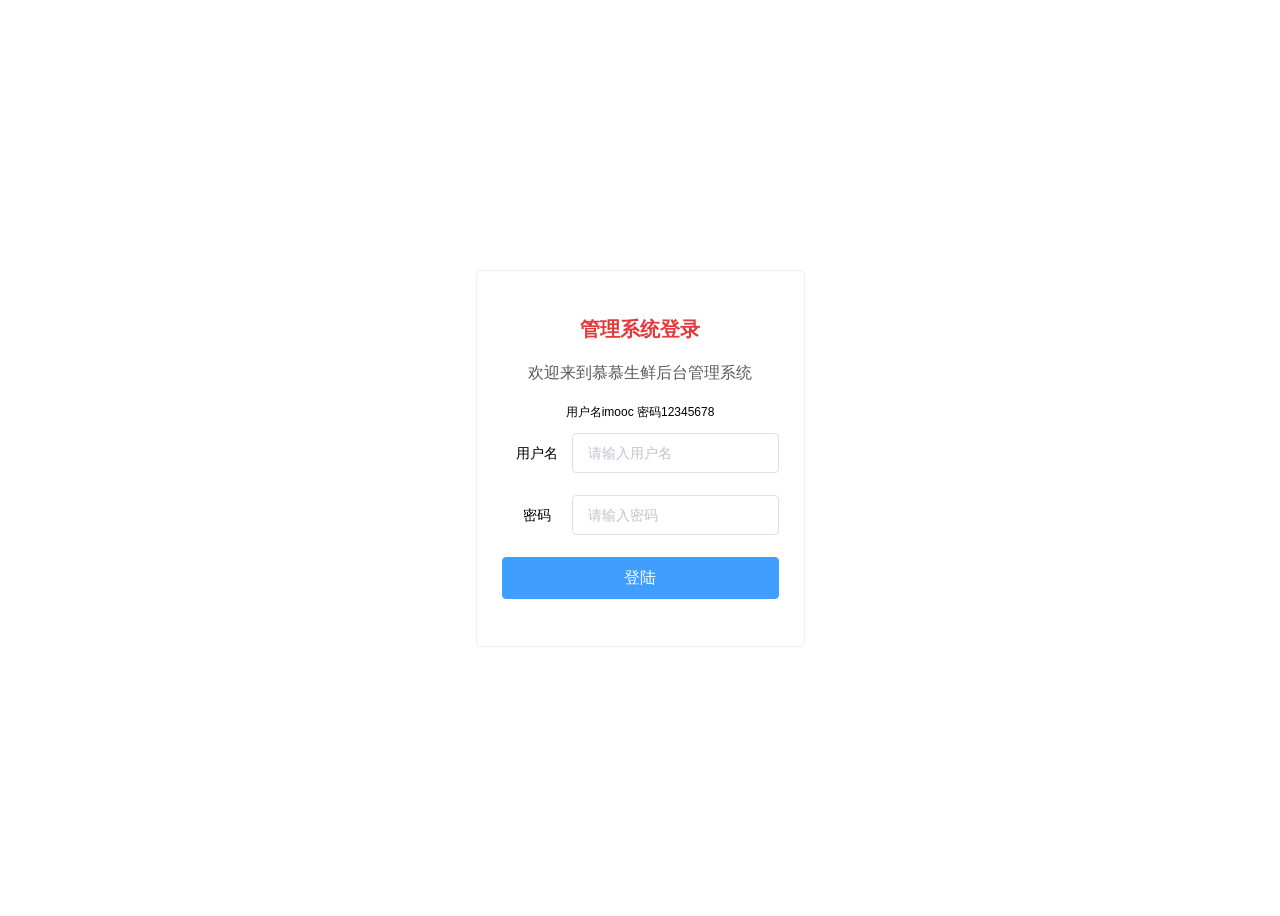
<file: src/main/resources/static/admin/index.html>
<!doctype html><html lang=""><head><meta charset="utf-8"><meta http-equiv="X-UA-Compatible" content="IE=edge"><meta name="viewport" content="width=device-width,initial-scale=1"><link rel="icon" href="favicon.ico"><title>慕慕生鲜后台</title><script defer="defer" src="js/chunk-vendors.c6e595c6.js" type="module"></script><script defer="defer" src="js/app.dd8461f8.js" type="module"></script><link href="css/chunk-vendors.14224126.css" rel="stylesheet"><link href="css/app.90abea3b.css" rel="stylesheet"><script defer="defer" src="js/chunk-vendors-legacy.6cc85339.js" nomodule></script><script defer="defer" src="js/app-legacy.42159c3a.js" nomodule></script></head><body><noscript><strong>We're sorry but vue3-mall-admin-v2 doesn't work properly without JavaScript enabled. Please enable it to continue.</strong></noscript><div id="app"></div></body></html>
</file>
<file: src/main/resources/static/admin/css/chunk-vendors.14224126.css>
@charset "UTF-8";@font-face{font-family:element-icons;src:url(../fonts/element-icons.dcdb1ef8.woff) format("woff"),url(../fonts/element-icons.5bba4d97.ttf) format("truetype");font-weight:400;font-display:"auto";font-style:normal}[class*=" el-icon-"],[class^=el-icon-]{font-family:element-icons!important;speak:none;font-style:normal;font-weight:400;font-variant:normal;text-transform:none;line-height:1;vertical-align:baseline;display:inline-block;-webkit-font-smoothing:antialiased;-moz-osx-font-smoothing:grayscale}.el-icon-ice-cream-round:before{content:""}.el-icon-ice-cream-square:before{content:""}.el-icon-lollipop:before{content:""}.el-icon-potato-strips:before{content:""}.el-icon-milk-tea:before{content:""}.el-icon-ice-drink:before{content:""}.el-icon-ice-tea:before{content:""}.el-icon-coffee:before{content:""}.el-icon-orange:before{content:""}.el-icon-pear:before{content:""}.el-icon-apple:before{content:""}.el-icon-cherry:before{content:""}.el-icon-watermelon:before{content:""}.el-icon-grape:before{content:""}.el-icon-refrigerator:before{content:""}.el-icon-goblet-square-full:before{content:""}.el-icon-goblet-square:before{content:""}.el-icon-goblet-full:before{content:""}.el-icon-goblet:before{content:""}.el-icon-cold-drink:before{content:""}.el-icon-coffee-cup:before{content:""}.el-icon-water-cup:before{content:""}.el-icon-hot-water:before{content:""}.el-icon-ice-cream:before{content:""}.el-icon-dessert:before{content:""}.el-icon-sugar:before{content:""}.el-icon-tableware:before{content:""}.el-icon-burger:before{content:""}.el-icon-knife-fork:before{content:""}.el-icon-fork-spoon:before{content:""}.el-icon-chicken:before{content:""}.el-icon-food:before{content:""}.el-icon-dish-1:before{content:""}.el-icon-dish:before{content:""}.el-icon-moon-night:before{content:""}.el-icon-moon:before{content:""}.el-icon-cloudy-and-sunny:before{content:""}.el-icon-partly-cloudy:before{content:""}.el-icon-cloudy:before{content:""}.el-icon-sunny:before{content:""}.el-icon-sunset:before{content:""}.el-icon-sunrise-1:before{content:""}.el-icon-sunrise:before{content:""}.el-icon-heavy-rain:before{content:""}.el-icon-lightning:before{content:""}.el-icon-light-rain:before{content:""}.el-icon-wind-power:before{content:""}.el-icon-baseball:before{content:""}.el-icon-soccer:before{content:""}.el-icon-football:before{content:""}.el-icon-basketball:before{content:""}.el-icon-ship:before{content:""}.el-icon-truck:before{content:""}.el-icon-bicycle:before{content:""}.el-icon-mobile-phone:before{content:""}.el-icon-service:before{content:""}.el-icon-key:before{content:""}.el-icon-unlock:before{content:""}.el-icon-lock:before{content:""}.el-icon-watch:before{content:""}.el-icon-watch-1:before{content:""}.el-icon-timer:before{content:""}.el-icon-alarm-clock:before{content:""}.el-icon-map-location:before{content:""}.el-icon-delete-location:before{content:""}.el-icon-add-location:before{content:""}.el-icon-location-information:before{content:""}.el-icon-location-outline:before{content:""}.el-icon-location:before{content:""}.el-icon-place:before{content:""}.el-icon-discover:before{content:""}.el-icon-first-aid-kit:before{content:""}.el-icon-trophy-1:before{content:""}.el-icon-trophy:before{content:""}.el-icon-medal:before{content:""}.el-icon-medal-1:before{content:""}.el-icon-stopwatch:before{content:""}.el-icon-mic:before{content:""}.el-icon-copy-document:before{content:""}.el-icon-full-screen:before{content:""}.el-icon-switch-button:before{content:""}.el-icon-aim:before{content:""}.el-icon-crop:before{content:""}.el-icon-odometer:before{content:""}.el-icon-time:before{content:""}.el-icon-bangzhu:before{content:""}.el-icon-close-notification:before{content:""}.el-icon-microphone:before{content:""}.el-icon-turn-off-microphone:before{content:""}.el-icon-position:before{content:""}.el-icon-postcard:before{content:""}.el-icon-message:before{content:""}.el-icon-chat-line-square:before{content:""}.el-icon-chat-dot-square:before{content:""}.el-icon-chat-dot-round:before{content:""}.el-icon-chat-square:before{content:""}.el-icon-chat-line-round:before{content:""}.el-icon-chat-round:before{content:""}.el-icon-set-up:before{content:""}.el-icon-turn-off:before{content:""}.el-icon-open:before{content:""}.el-icon-connection:before{content:""}.el-icon-link:before{content:""}.el-icon-cpu:before{content:""}.el-icon-thumb:before{content:""}.el-icon-female:before{content:""}.el-icon-male:before{content:""}.el-icon-guide:before{content:""}.el-icon-news:before{content:""}.el-icon-price-tag:before{content:""}.el-icon-discount:before{content:""}.el-icon-wallet:before{content:""}.el-icon-coin:before{content:""}.el-icon-money:before{content:""}.el-icon-bank-card:before{content:""}.el-icon-box:before{content:""}.el-icon-present:before{content:""}.el-icon-sell:before{content:""}.el-icon-sold-out:before{content:""}.el-icon-shopping-bag-2:before{content:""}.el-icon-shopping-bag-1:before{content:""}.el-icon-shopping-cart-2:before{content:""}.el-icon-shopping-cart-1:before{content:""}.el-icon-shopping-cart-full:before{content:""}.el-icon-smoking:before{content:""}.el-icon-no-smoking:before{content:""}.el-icon-house:before{content:""}.el-icon-table-lamp:before{content:""}.el-icon-school:before{content:""}.el-icon-office-building:before{content:""}.el-icon-toilet-paper:before{content:""}.el-icon-notebook-2:before{content:""}.el-icon-notebook-1:before{content:""}.el-icon-files:before{content:""}.el-icon-collection:before{content:""}.el-icon-receiving:before{content:""}.el-icon-suitcase-1:before{content:""}.el-icon-suitcase:before{content:""}.el-icon-film:before{content:""}.el-icon-collection-tag:before{content:""}.el-icon-data-analysis:before{content:""}.el-icon-pie-chart:before{content:""}.el-icon-data-board:before{content:""}.el-icon-data-line:before{content:""}.el-icon-reading:before{content:""}.el-icon-magic-stick:before{content:""}.el-icon-coordinate:before{content:""}.el-icon-mouse:before{content:""}.el-icon-brush:before{content:""}.el-icon-headset:before{content:""}.el-icon-umbrella:before{content:""}.el-icon-scissors:before{content:""}.el-icon-mobile:before{content:""}.el-icon-attract:before{content:""}.el-icon-monitor:before{content:""}.el-icon-search:before{content:""}.el-icon-takeaway-box:before{content:""}.el-icon-paperclip:before{content:""}.el-icon-printer:before{content:""}.el-icon-document-add:before{content:""}.el-icon-document:before{content:""}.el-icon-document-checked:before{content:""}.el-icon-document-copy:before{content:""}.el-icon-document-delete:before{content:""}.el-icon-document-remove:before{content:""}.el-icon-tickets:before{content:""}.el-icon-folder-checked:before{content:""}.el-icon-folder-delete:before{content:""}.el-icon-folder-remove:before{content:""}.el-icon-folder-add:before{content:""}.el-icon-folder-opened:before{content:""}.el-icon-folder:before{content:""}.el-icon-edit-outline:before{content:""}.el-icon-edit:before{content:""}.el-icon-date:before{content:""}.el-icon-c-scale-to-original:before{content:""}.el-icon-view:before{content:""}.el-icon-loading:before{content:""}.el-icon-rank:before{content:""}.el-icon-sort-down:before{content:""}.el-icon-sort-up:before{content:""}.el-icon-sort:before{content:""}.el-icon-finished:before{content:""}.el-icon-refresh-left:before{content:""}.el-icon-refresh-right:before{content:""}.el-icon-refresh:before{content:""}.el-icon-video-play:before{content:""}.el-icon-video-pause:before{content:""}.el-icon-d-arrow-right:before{content:""}.el-icon-d-arrow-left:before{content:""}.el-icon-arrow-up:before{content:""}.el-icon-arrow-down:before{content:""}.el-icon-arrow-right:before{content:""}.el-icon-arrow-left:before{content:""}.el-icon-top-right:before{content:""}.el-icon-top-left:before{content:""}.el-icon-top:before{content:""}.el-icon-bottom:before{content:""}.el-icon-right:before{content:""}.el-icon-back:before{content:""}.el-icon-bottom-right:before{content:""}.el-icon-bottom-left:before{content:""}.el-icon-caret-top:before{content:""}.el-icon-caret-bottom:before{content:""}.el-icon-caret-right:before{content:""}.el-icon-caret-left:before{content:""}.el-icon-d-caret:before{content:""}.el-icon-share:before{content:""}.el-icon-menu:before{content:""}.el-icon-s-grid:before{content:""}.el-icon-s-check:before{content:""}.el-icon-s-data:before{content:""}.el-icon-s-opportunity:before{content:""}.el-icon-s-custom:before{content:""}.el-icon-s-claim:before{content:""}.el-icon-s-finance:before{content:""}.el-icon-s-comment:before{content:""}.el-icon-s-flag:before{content:""}.el-icon-s-marketing:before{content:""}.el-icon-s-shop:before{content:""}.el-icon-s-open:before{content:""}.el-icon-s-management:before{content:""}.el-icon-s-ticket:before{content:""}.el-icon-s-release:before{content:""}.el-icon-s-home:before{content:""}.el-icon-s-promotion:before{content:""}.el-icon-s-operation:before{content:""}.el-icon-s-unfold:before{content:""}.el-icon-s-fold:before{content:""}.el-icon-s-platform:before{content:""}.el-icon-s-order:before{content:""}.el-icon-s-cooperation:before{content:""}.el-icon-bell:before{content:""}.el-icon-message-solid:before{content:""}.el-icon-video-camera:before{content:""}.el-icon-video-camera-solid:before{content:""}.el-icon-camera:before{content:""}.el-icon-camera-solid:before{content:""}.el-icon-download:before{content:""}.el-icon-upload2:before{content:""}.el-icon-upload:before{content:""}.el-icon-picture-outline-round:before{content:""}.el-icon-picture-outline:before{content:""}.el-icon-picture:before{content:""}.el-icon-close:before{content:""}.el-icon-check:before{content:""}.el-icon-plus:before{content:""}.el-icon-minus:before{content:""}.el-icon-help:before{content:""}.el-icon-s-help:before{content:""}.el-icon-circle-close:before{content:""}.el-icon-circle-check:before{content:""}.el-icon-circle-plus-outline:before{content:""}.el-icon-remove-outline:before{content:""}.el-icon-zoom-out:before{content:""}.el-icon-zoom-in:before{content:""}.el-icon-error:before{content:""}.el-icon-success:before{content:""}.el-icon-circle-plus:before{content:""}.el-icon-remove:before{content:""}.el-icon-info:before{content:""}.el-icon-question:before{content:""}.el-icon-warning-outline:before{content:""}.el-icon-warning:before{content:""}.el-icon-goods:before{content:""}.el-icon-s-goods:before{content:""}.el-icon-star-off:before{content:""}.el-icon-star-on:before{content:""}.el-icon-more-outline:before{content:""}.el-icon-more:before{content:""}.el-icon-phone-outline:before{content:""}.el-icon-phone:before{content:""}.el-icon-user:before{content:""}.el-icon-user-solid:before{content:""}.el-icon-setting:before{content:""}.el-icon-s-tools:before{content:""}.el-icon-delete:before{content:""}.el-icon-delete-solid:before{content:""}.el-icon-eleme:before{content:""}.el-icon-platform-eleme:before{content:""}.el-icon-loading{-webkit-animation:rotating 2s linear infinite;animation:rotating 2s linear infinite}.el-icon--right{margin-left:5px}.el-icon--left{margin-right:5px}@-webkit-keyframes rotating{0%{-webkit-transform:rotate(0);transform:rotate(0)}to{-webkit-transform:rotate(1turn);transform:rotate(1turn)}}@keyframes rotating{0%{-webkit-transform:rotate(0);transform:rotate(0)}to{-webkit-transform:rotate(1turn);transform:rotate(1turn)}}.el-pagination{white-space:nowrap;padding:2px 5px;color:#303133;font-weight:700}.el-pagination:after,.el-pagination:before{display:table;content:""}.el-pagination:after{clear:both}.el-pagination button,.el-pagination span:not([class*=suffix]){display:inline-block;font-size:13px;min-width:35.5px;height:28px;line-height:28px;vertical-align:top;-webkit-box-sizing:border-box;box-sizing:border-box}.el-pagination .el-input__inner{text-align:center;-moz-appearance:textfield;line-height:normal}.el-pagination .el-input__suffix{right:0;-webkit-transform:scale(.8);transform:scale(.8)}.el-pagination .el-select .el-input{width:100px;margin:0 5px}.el-pagination .el-select .el-input .el-input__inner{padding-right:25px;border-radius:3px}.el-pagination button{border:none;padding:0 6px;background:0 0}.el-pagination button:focus{outline:0}.el-pagination button:hover{color:#409eff}.el-pagination button:disabled{color:#c0c4cc;background-color:#fff;cursor:not-allowed}.el-pagination .btn-next,.el-pagination .btn-prev{background:50% no-repeat #fff;background-size:16px;cursor:pointer;margin:0;color:#303133}.el-pagination .btn-next .el-icon,.el-pagination .btn-prev .el-icon{display:block;font-size:12px;font-weight:700}.el-pagination .btn-prev{padding-right:12px}.el-pagination .btn-next{padding-left:12px}.el-pagination .el-pager li.disabled{color:#c0c4cc;cursor:not-allowed}.el-pager li,.el-pager li.btn-quicknext:hover,.el-pager li.btn-quickprev:hover{cursor:pointer}.el-pagination--small .btn-next,.el-pagination--small .btn-prev,.el-pagination--small .el-pager li,.el-pagination--small .el-pager li.btn-quicknext,.el-pagination--small .el-pager li.btn-quickprev,.el-pagination--small .el-pager li:last-child{border-color:transparent;font-size:12px;line-height:22px;height:22px;min-width:22px}.el-pagination--small .arrow.disabled{visibility:hidden}.el-pagination--small .more:before,.el-pagination--small li.more:before{line-height:22px}.el-pagination--small button,.el-pagination--small span:not([class*=suffix]){height:22px;line-height:22px}.el-pagination--small .el-pagination__editor,.el-pagination--small .el-pagination__editor.el-input .el-input__inner{height:22px}.el-pagination--small .el-input--mini,.el-pagination--small .el-input__inner{height:22px!important;line-height:22px}.el-pagination--small .el-input__suffix,.el-pagination--small .el-input__suffix .el-input__suffix-inner,.el-pagination--small .el-input__suffix .el-input__suffix-inner i.el-select__caret{line-height:22px}.el-pagination__sizes{margin:0 10px 0 0;font-weight:400;color:#606266}.el-pagination__sizes .el-input .el-input__inner{font-size:13px;padding-left:8px}.el-pagination__sizes .el-input .el-input__inner:hover{border-color:#409eff}.el-pagination__total{margin-right:10px;font-weight:400;color:#606266}.el-pagination__jump{margin-left:24px;font-weight:400;color:#606266}.el-pagination__jump .el-input__inner{padding:0 3px}.el-pagination__rightwrapper{float:right}.el-pagination__editor{line-height:18px;padding:0 2px;height:28px;text-align:center;margin:0 2px;-webkit-box-sizing:border-box;box-sizing:border-box;border-radius:3px}.el-pager,.el-pagination.is-background .btn-next,.el-pagination.is-background .btn-prev{padding:0}.el-pagination__editor.el-input{width:50px}.el-pagination__editor.el-input .el-input__inner{height:28px}.el-pagination__editor .el-input__inner::-webkit-inner-spin-button,.el-pagination__editor .el-input__inner::-webkit-outer-spin-button{-webkit-appearance:none;margin:0}.el-pagination.is-background .btn-next,.el-pagination.is-background .btn-prev,.el-pagination.is-background .el-pager li{margin:0 5px;background-color:#f4f4f5;color:#606266;min-width:30px;border-radius:2px}.el-pagination.is-background .btn-next.disabled,.el-pagination.is-background .btn-next:disabled,.el-pagination.is-background .btn-prev.disabled,.el-pagination.is-background .btn-prev:disabled,.el-pagination.is-background .el-pager li.disabled{color:#c0c4cc}.el-pagination.is-background .el-pager li:not(.disabled):hover{color:#409eff}.el-pagination.is-background .el-pager li:not(.disabled).active{background-color:#409eff;color:#fff}.el-pagination.is-background.el-pagination--small .btn-next,.el-pagination.is-background.el-pagination--small .btn-prev,.el-pagination.is-background.el-pagination--small .el-pager li{margin:0 3px;min-width:22px}.el-pager,.el-pager li{vertical-align:top;margin:0;display:inline-block}.el-pager{-webkit-user-select:none;-moz-user-select:none;-ms-user-select:none;user-select:none;list-style:none;font-size:0}.el-pager .more:before{line-height:30px}.el-pager li{padding:0 4px;background:#fff;font-size:13px;min-width:35.5px;height:28px;line-height:28px;-webkit-box-sizing:border-box;box-sizing:border-box;text-align:center}.el-dialog,.el-dialog__footer{-webkit-box-sizing:border-box}.el-pager li.btn-quicknext,.el-pager li.btn-quickprev{line-height:28px;color:#303133}.el-pager li.btn-quicknext.disabled,.el-pager li.btn-quickprev.disabled{color:#c0c4cc}.el-pager li.active+li{border-left:0}.el-pager li:hover{color:#409eff}.el-pager li.active{color:#409eff;cursor:default}@-webkit-keyframes v-modal-in{0%{opacity:0}}@-webkit-keyframes v-modal-out{to{opacity:0}}.el-dialog{position:relative;margin:0 auto 50px;background:#fff;border-radius:2px;-webkit-box-shadow:0 1px 3px rgba(0,0,0,.3);box-shadow:0 1px 3px rgba(0,0,0,.3);-webkit-box-sizing:border-box;box-sizing:border-box;width:50%}.el-dialog.is-fullscreen{width:100%;margin-top:0;margin-bottom:0;height:100%;overflow:auto}.el-dialog__wrapper{position:fixed;top:0;right:0;bottom:0;left:0;overflow:auto;margin:0}.el-dialog__header{padding:20px 20px 10px}.el-dialog__headerbtn{position:absolute;top:20px;right:20px;padding:0;background:0 0;border:none;outline:0;cursor:pointer;font-size:16px}.el-dialog__headerbtn .el-dialog__close{color:#909399}.el-dialog__headerbtn:focus .el-dialog__close,.el-dialog__headerbtn:hover .el-dialog__close{color:#409eff}.el-dialog__title{line-height:24px;font-size:18px;color:#303133}.el-dialog__body{padding:30px 20px;color:#606266;font-size:14px;word-break:break-all}.el-dialog__footer{padding:10px 20px 20px;text-align:right;-webkit-box-sizing:border-box;box-sizing:border-box}.el-dialog--center{text-align:center}.el-dialog--center .el-dialog__body{text-align:initial;padding:25px 25px 30px}.el-dialog--center .el-dialog__footer{text-align:inherit}.dialog-fade-enter-active{-webkit-animation:modal-fade-in .3s!important;animation:modal-fade-in .3s!important}.dialog-fade-enter-active .el-dialog{-webkit-animation:dialog-fade-in .3s;animation:dialog-fade-in .3s}.dialog-fade-leave-active{-webkit-animation:modal-fade-out .3s;animation:modal-fade-out .3s}.dialog-fade-leave-active .el-dialog{-webkit-animation:dialog-fade-out .3s;animation:dialog-fade-out .3s}@-webkit-keyframes dialog-fade-in{0%{-webkit-transform:translate3d(0,-20px,0);transform:translate3d(0,-20px,0);opacity:0}to{-webkit-transform:translateZ(0);transform:translateZ(0);opacity:1}}@keyframes dialog-fade-in{0%{-webkit-transform:translate3d(0,-20px,0);transform:translate3d(0,-20px,0);opacity:0}to{-webkit-transform:translateZ(0);transform:translateZ(0);opacity:1}}@-webkit-keyframes dialog-fade-out{0%{-webkit-transform:translateZ(0);transform:translateZ(0);opacity:1}to{-webkit-transform:translate3d(0,-20px,0);transform:translate3d(0,-20px,0);opacity:0}}@keyframes dialog-fade-out{0%{-webkit-transform:translateZ(0);transform:translateZ(0);opacity:1}to{-webkit-transform:translate3d(0,-20px,0);transform:translate3d(0,-20px,0);opacity:0}}@-webkit-keyframes modal-fade-in{0%{opacity:0}to{-webkit-transform:translateZ(0);transform:translateZ(0);opacity:1}}@keyframes modal-fade-in{0%{opacity:0}to{-webkit-transform:translateZ(0);transform:translateZ(0);opacity:1}}@-webkit-keyframes modal-fade-out{0%{opacity:1}to{opacity:0}}@keyframes modal-fade-out{0%{opacity:1}to{opacity:0}}.el-autocomplete{position:relative;display:inline-block}.el-autocomplete__popper.el-popper[role=tooltip]{background:#fff;border:1px solid #e4e7ed;-webkit-box-shadow:0 2px 12px 0 rgba(0,0,0,.1);box-shadow:0 2px 12px 0 rgba(0,0,0,.1)}.el-autocomplete__popper.el-popper[role=tooltip] .el-popper__arrow:before{border:1px solid #e4e7ed}.el-autocomplete__popper.el-popper[role=tooltip][data-popper-placement^=top] .el-popper__arrow:before{border-top-color:transparent;border-left-color:transparent}.el-autocomplete__popper.el-popper[role=tooltip][data-popper-placement^=bottom] .el-popper__arrow:before{border-bottom-color:transparent;border-right-color:transparent}.el-autocomplete__popper.el-popper[role=tooltip][data-popper-placement^=left] .el-popper__arrow:before{border-left-color:transparent;border-bottom-color:transparent}.el-autocomplete__popper.el-popper[role=tooltip][data-popper-placement^=right] .el-popper__arrow:before{border-right-color:transparent;border-top-color:transparent}.el-autocomplete-suggestion{border-radius:4px;-webkit-box-sizing:border-box;box-sizing:border-box}.el-autocomplete-suggestion__wrap{max-height:280px;padding:10px 0;-webkit-box-sizing:border-box;box-sizing:border-box}.el-autocomplete-suggestion__list{margin:0;padding:0}.el-autocomplete-suggestion li{padding:0 20px;margin:0;line-height:34px;cursor:pointer;color:#606266;font-size:14px;list-style:none;text-align:left;white-space:nowrap;overflow:hidden;text-overflow:ellipsis}.el-autocomplete-suggestion li.highlighted,.el-autocomplete-suggestion li:hover{background-color:#f5f7fa}.el-autocomplete-suggestion li.divider{margin-top:6px;border-top:1px solid #000}.el-autocomplete-suggestion li.divider:last-child{margin-bottom:-6px}.el-autocomplete-suggestion.is-loading li{text-align:center;height:100px;line-height:100px;font-size:20px;color:#999}.el-autocomplete-suggestion.is-loading li:after{display:inline-block;content:"";height:100%;vertical-align:middle}.el-autocomplete-suggestion.is-loading li:hover{background-color:#fff}.el-autocomplete-suggestion.is-loading .el-icon-loading{vertical-align:middle}.el-dropdown{display:inline-block;position:relative;color:#606266;font-size:14px;line-height:1}.el-dropdown__popper.el-popper[role=tooltip]{background:#fff;border:1px solid #e4e7ed;-webkit-box-shadow:0 2px 12px 0 rgba(0,0,0,.1);box-shadow:0 2px 12px 0 rgba(0,0,0,.1)}.el-dropdown__popper.el-popper[role=tooltip] .el-popper__arrow:before{border:1px solid #e4e7ed}.el-dropdown__popper.el-popper[role=tooltip][data-popper-placement^=top] .el-popper__arrow:before{border-top-color:transparent;border-left-color:transparent}.el-dropdown__popper.el-popper[role=tooltip][data-popper-placement^=bottom] .el-popper__arrow:before{border-bottom-color:transparent;border-right-color:transparent}.el-dropdown__popper.el-popper[role=tooltip][data-popper-placement^=left] .el-popper__arrow:before{border-left-color:transparent;border-bottom-color:transparent}.el-dropdown__popper.el-popper[role=tooltip][data-popper-placement^=right] .el-popper__arrow:before{border-right-color:transparent;border-top-color:transparent}.el-dropdown__popper .el-dropdown-menu{border:none}.el-dropdown__popper .el-dropdown__popper-selfdefine{outline:0}.el-dropdown__popper .el-scrollbar__bar{z-index:11}.el-dropdown__popper .el-dropdown__list{list-style:none;padding:0;margin:0;-webkit-box-sizing:border-box;box-sizing:border-box}.el-dropdown .el-button-group{display:block}.el-dropdown .el-button-group .el-button{float:none}.el-dropdown .el-dropdown__caret-button{padding-left:5px;padding-right:5px;position:relative;border-left:none}.el-dropdown .el-dropdown__caret-button:before{content:"";position:absolute;display:block;width:1px;top:5px;bottom:5px;left:0;background:rgba(255,255,255,.5)}.el-dropdown .el-dropdown__caret-button.el-button--default:before{background:rgba(220,223,230,.5)}.el-dropdown .el-dropdown__caret-button:hover:before{top:0;bottom:0}.el-dropdown .el-dropdown__caret-button .el-dropdown__icon{padding-left:0}.el-dropdown__list__icon{font-size:12px;margin:0 3px}.el-dropdown .el-dropdown-selfdefine{outline:0}.el-dropdown-menu{position:relative;top:0;left:0;z-index:10;padding:10px 0;margin:0;background-color:#fff;border:none;border-radius:4px;-webkit-box-shadow:none;box-shadow:none}.el-dropdown-menu__item,.el-menu-item{font-size:14px;padding:0 20px;cursor:pointer;list-style:none}.el-dropdown-menu__item{line-height:36px;margin:0;color:#606266;outline:0}.el-dropdown-menu__item:focus,.el-dropdown-menu__item:not(.is-disabled):hover{background-color:#ecf5ff;color:#66b1ff}.el-dropdown-menu__item i{margin-right:5px}.el-dropdown-menu__item--divided{position:relative;margin-top:6px;border-top:1px solid #ebeef5}.el-dropdown-menu__item--divided:before{content:"";height:6px;display:block;margin:0 -20px;background-color:#fff}.el-dropdown-menu__item.is-disabled{cursor:not-allowed;color:#bbb}.el-dropdown-menu--medium{padding:6px 0}.el-dropdown-menu--medium .el-dropdown-menu__item{line-height:30px;padding:0 17px;font-size:14px}.el-dropdown-menu--medium .el-dropdown-menu__item.el-dropdown-menu__item--divided{margin-top:6px}.el-dropdown-menu--medium .el-dropdown-menu__item.el-dropdown-menu__item--divided:before{height:6px;margin:0 -17px}.el-dropdown-menu--small{padding:6px 0}.el-dropdown-menu--small .el-dropdown-menu__item{line-height:27px;padding:0 15px;font-size:13px}.el-dropdown-menu--small .el-dropdown-menu__item.el-dropdown-menu__item--divided{margin-top:4px}.el-dropdown-menu--small .el-dropdown-menu__item.el-dropdown-menu__item--divided:before{height:4px;margin:0 -15px}.el-dropdown-menu--mini{padding:3px 0}.el-dropdown-menu--mini .el-dropdown-menu__item{line-height:24px;padding:0 10px;font-size:12px}.el-dropdown-menu--mini .el-dropdown-menu__item.el-dropdown-menu__item--divided{margin-top:3px}.el-dropdown-menu--mini .el-dropdown-menu__item.el-dropdown-menu__item--divided:before{height:3px;margin:0 -10px}.el-menu{border-right:1px solid #e6e6e6;list-style:none;position:relative;margin:0;padding-left:0}.el-menu,.el-menu--horizontal>.el-menu-item:not(.is-disabled):focus,.el-menu--horizontal>.el-menu-item:not(.is-disabled):hover,.el-menu--horizontal>.el-submenu .el-submenu__title:hover,.el-select-v2__wrapper{background-color:#fff}.el-menu:after,.el-menu:before{display:table;content:""}.el-breadcrumb__item:last-child .el-breadcrumb__separator,.el-menu--collapse>.el-menu-item .el-submenu__icon-arrow,.el-menu--collapse>.el-submenu>.el-submenu__title .el-submenu__icon-arrow{display:none}.el-menu:after{clear:both}.el-menu.el-menu--horizontal{border-bottom:1px solid #e6e6e6}.el-menu--horizontal{border-right:none}.el-menu--horizontal>.el-menu-item{float:left;height:60px;line-height:60px;margin:0;border-bottom:2px solid transparent;color:#909399}.el-menu--horizontal>.el-menu-item a,.el-menu--horizontal>.el-menu-item a:hover{color:inherit}.el-menu--horizontal>.el-submenu{float:left}.el-menu--horizontal>.el-submenu:focus,.el-menu--horizontal>.el-submenu:hover{outline:0}.el-menu--horizontal>.el-submenu:focus .el-submenu__title,.el-menu--horizontal>.el-submenu:hover .el-submenu__title{color:#303133}.el-menu--horizontal>.el-submenu.is-active .el-submenu__title{border-bottom:2px solid #409eff;color:#303133}.el-menu--horizontal>.el-submenu .el-submenu__title{height:60px;line-height:60px;border-bottom:2px solid transparent;color:#909399}.el-menu--horizontal>.el-submenu .el-submenu__icon-arrow{position:static;vertical-align:middle;margin-left:8px;margin-top:-3px}.el-menu--horizontal .el-menu .el-menu-item,.el-menu--horizontal .el-menu .el-submenu__title{background-color:#fff;float:none;height:36px;line-height:36px;padding:0 10px;color:#909399}.el-menu--horizontal .el-menu .el-menu-item.is-active,.el-menu--horizontal .el-menu .el-submenu.is-active>.el-submenu__title{color:#303133}.el-menu--horizontal .el-menu-item:not(.is-disabled):focus,.el-menu--horizontal .el-menu-item:not(.is-disabled):hover{outline:0;color:#303133}.el-menu--horizontal>.el-menu-item.is-active{border-bottom:2px solid #409eff;color:#303133}.el-menu--collapse{width:64px}.el-menu--collapse>.el-menu-item [class^=el-icon-],.el-menu--collapse>.el-submenu>.el-submenu__title [class^=el-icon-]{margin:0;vertical-align:middle;width:24px;text-align:center}.el-menu--collapse>.el-menu-item span,.el-menu--collapse>.el-submenu>.el-submenu__title span{height:0;width:0;overflow:hidden;visibility:hidden;display:inline-block}.el-menu--collapse>.el-menu-item.is-active i{color:inherit}.el-menu--collapse .el-menu .el-submenu{min-width:200px}.el-menu--collapse .el-submenu{position:relative}.el-menu--collapse .el-submenu .el-menu{position:absolute;margin-left:5px;top:0;left:100%;z-index:10;border:1px solid #e4e7ed;border-radius:2px;-webkit-box-shadow:0 2px 12px 0 rgba(0,0,0,.1);box-shadow:0 2px 12px 0 rgba(0,0,0,.1)}.el-menu-item,.el-submenu__title{line-height:56px;position:relative;white-space:nowrap}.el-menu--popup,.el-picker__popper.el-popper[role=tooltip],.el-select-v2__popper.el-popper[role=tooltip],.el-select__popper.el-popper[role=tooltip],.el-table-filter{-webkit-box-shadow:0 2px 12px 0 rgba(0,0,0,.1)}.el-menu--collapse .el-submenu.is-opened>.el-submenu__title .el-submenu__icon-arrow{-webkit-transform:none;transform:none}.el-menu--popup{z-index:100;min-width:200px;border:none;padding:5px 0;border-radius:2px;-webkit-box-shadow:0 2px 12px 0 rgba(0,0,0,.1);box-shadow:0 2px 12px 0 rgba(0,0,0,.1)}.el-menu-item{height:56px;color:#303133;-webkit-transition:border-color .3s,background-color .3s,color .3s;transition:border-color .3s,background-color .3s,color .3s;-webkit-box-sizing:border-box;box-sizing:border-box}.el-menu-item *{vertical-align:middle}.el-menu-item i{color:#909399}.el-menu-item:focus,.el-menu-item:hover{outline:0;background-color:#ecf5ff}.el-menu-item.is-disabled{opacity:.25;cursor:not-allowed;background:0 0!important}.el-menu-item [class^=el-icon-]{margin-right:5px;width:24px;text-align:center;font-size:18px;vertical-align:middle}.el-menu-item.is-active{color:#409eff}.el-menu-item.is-active i{color:inherit}.el-submenu{list-style:none;margin:0;padding-left:0}.el-submenu__title{height:56px;font-size:14px;color:#303133;padding:0 20px;list-style:none;cursor:pointer;-webkit-transition:border-color .3s,background-color .3s,color .3s;transition:border-color .3s,background-color .3s,color .3s;-webkit-box-sizing:border-box;box-sizing:border-box}.el-submenu__title *{vertical-align:middle}.el-submenu__title i{color:#909399}.el-submenu__title:focus,.el-submenu__title:hover{outline:0;background-color:#ecf5ff}.el-submenu__title.is-disabled{opacity:.25;cursor:not-allowed;background:0 0!important}.el-submenu__title:hover{background-color:#ecf5ff}.el-submenu .el-menu{border:none}.el-submenu .el-menu-item{height:50px;line-height:50px;padding:0 45px;min-width:200px}.el-submenu__icon-arrow{position:absolute;top:50%;right:20px;margin-top:-7px;-webkit-transition:-webkit-transform .3s;transition:-webkit-transform .3s;transition:transform .3s;transition:transform .3s,-webkit-transform .3s;font-size:12px}.el-submenu.is-active .el-submenu__title{border-bottom-color:#409eff}.el-submenu.is-opened>.el-submenu__title .el-submenu__icon-arrow{-webkit-transform:rotate(180deg);transform:rotate(180deg)}.el-submenu.is-disabled .el-menu-item,.el-submenu.is-disabled .el-submenu__title{opacity:.25;cursor:not-allowed;background:0 0!important}.el-submenu [class^=el-icon-]{vertical-align:middle;margin-right:5px;width:24px;text-align:center;font-size:18px}.el-menu-item-group>ul{padding:0}.el-menu-item-group__title{padding:7px 0 7px 20px;line-height:normal;font-size:12px;color:#909399}.el-radio-button__inner,.el-radio-group{display:inline-block;line-height:1;vertical-align:middle}.el-radio-button__inner,.el-select-dropdown__item{white-space:nowrap;color:#606266;-webkit-box-sizing:border-box}.horizontal-collapse-transition .el-submenu__title .el-submenu__icon-arrow{-webkit-transition:.2s;transition:.2s;opacity:0}.el-radio-group{font-size:0}.el-radio-button{position:relative;display:inline-block;outline:0}.el-radio-button__inner{background:#fff;border:1px solid #dcdfe6;font-weight:500;border-left:0;-webkit-appearance:none;text-align:center;-webkit-box-sizing:border-box;box-sizing:border-box;outline:0;margin:0;position:relative;cursor:pointer;-webkit-transition:all .3s cubic-bezier(.645,.045,.355,1);transition:all .3s cubic-bezier(.645,.045,.355,1);padding:12px 20px;font-size:14px;border-radius:0}.el-radio-button__inner.is-round{padding:12px 20px}.el-radio-button__inner:hover{color:#409eff}.el-radio-button__inner [class*=el-icon-]{line-height:.9}.el-radio-button__inner [class*=el-icon-]+span{margin-left:5px}.el-radio-button:first-child .el-radio-button__inner{border-left:1px solid #dcdfe6;border-radius:4px 0 0 4px;-webkit-box-shadow:none!important;box-shadow:none!important}.el-radio-button__orig-radio{opacity:0;outline:0;position:absolute;z-index:-1}.el-radio-button__orig-radio:checked+.el-radio-button__inner{color:#fff;background-color:#409eff;border-color:#409eff;-webkit-box-shadow:-1px 0 0 0 #409eff;box-shadow:-1px 0 0 0 #409eff}.el-radio-button__orig-radio:disabled+.el-radio-button__inner{color:#c0c4cc;cursor:not-allowed;background-image:none;background-color:#fff;border-color:#ebeef5;-webkit-box-shadow:none;box-shadow:none}.el-radio-button__orig-radio:disabled:checked+.el-radio-button__inner{background-color:#f2f6fc}.el-radio-button:last-child .el-radio-button__inner{border-radius:0 4px 4px 0}.el-radio-button:first-child:last-child .el-radio-button__inner{border-radius:4px}.el-radio-button--medium .el-radio-button__inner{padding:10px 20px;font-size:14px;border-radius:0}.el-radio-button--medium .el-radio-button__inner.is-round{padding:10px 20px}.el-radio-button--small .el-radio-button__inner{padding:9px 15px;font-size:12px;border-radius:0}.el-radio-button--small .el-radio-button__inner.is-round{padding:9px 15px}.el-radio-button--mini .el-radio-button__inner{padding:7px 15px;font-size:12px;border-radius:0}.el-radio-button--mini .el-radio-button__inner.is-round{padding:7px 15px}.el-radio-button:focus:not(.is-focus):not(:active):not(.is-disabled){-webkit-box-shadow:0 0 2px 2px #409eff;box-shadow:0 0 2px 2px #409eff}.el-switch{display:-webkit-inline-box;display:-ms-inline-flexbox;display:inline-flex;-webkit-box-align:center;-ms-flex-align:center;align-items:center;position:relative;font-size:14px;line-height:20px;height:20px;vertical-align:middle}.el-select,.el-select-v2,.el-select-v2 .el-select-v2__selection>span,.el-select-v2 .el-select__selection-text,.el-select .el-select__tags-text,.el-select .el-select__tags>span,.el-switch__core,.el-switch__label,.el-switch__label *{display:inline-block}.el-switch.is-disabled .el-switch__core,.el-switch.is-disabled .el-switch__label{cursor:not-allowed}.el-switch__label{-webkit-transition:.2s;transition:.2s;height:20px;font-size:14px;font-weight:500;cursor:pointer;vertical-align:middle;color:#303133}.el-switch__label.is-active{color:#409eff}.el-switch__label--left{margin-right:10px}.el-switch__label--right{margin-left:10px}.el-switch__label *{line-height:1;font-size:14px}.el-switch__input{position:absolute;width:0;height:0;opacity:0;margin:0}.el-switch__core{margin:0;position:relative;width:40px;height:20px;border:1px solid #dcdfe6;outline:0;border-radius:10px;-webkit-box-sizing:border-box;box-sizing:border-box;background:#dcdfe6;cursor:pointer;-webkit-transition:border-color .3s,background-color .3s;transition:border-color .3s,background-color .3s;vertical-align:middle}.el-switch__core .el-switch__action{position:absolute;top:1px;left:1px;border-radius:100%;-webkit-transition:all .3s;transition:all .3s;width:16px;height:16px;background-color:#fff;display:-webkit-box;display:-ms-flexbox;display:flex;-webkit-box-pack:center;-ms-flex-pack:center;justify-content:center;-webkit-box-align:center;-ms-flex-align:center;align-items:center;color:#dcdfe6}.el-switch.is-checked .el-switch__core{border-color:#409eff;background-color:#409eff}.el-switch.is-checked .el-switch__core .el-switch__action{left:100%;margin-left:-17px;color:#409eff}.el-switch.is-disabled{opacity:.6}.el-switch--wide .el-switch__label.el-switch__label--left span{left:10px}.el-switch--wide .el-switch__label.el-switch__label--right span{right:10px}.el-switch .label-fade-enter-from,.el-switch .label-fade-leave-active{opacity:0}.el-select-dropdown.is-multiple .el-select-dropdown__item.selected{color:#409eff;background-color:#fff}.el-select-dropdown.is-multiple .el-select-dropdown__item.selected.hover{background-color:#f5f7fa}.el-select-dropdown.is-multiple .el-select-dropdown__item.selected:after{position:absolute;right:20px;font-family:element-icons;content:"";font-size:12px;font-weight:700;-webkit-font-smoothing:antialiased;-moz-osx-font-smoothing:grayscale}.el-select-dropdown__item{font-size:14px;padding:0 32px 0 20px;position:relative;overflow:hidden;text-overflow:ellipsis;height:34px;line-height:34px;-webkit-box-sizing:border-box;box-sizing:border-box;cursor:pointer}.el-select-dropdown__item.is-disabled{color:#c0c4cc;cursor:not-allowed}.el-select-dropdown__item.is-disabled:hover{background-color:#fff}.el-select-dropdown__item.hover,.el-select-dropdown__item:hover{background-color:#f5f7fa}.el-select-dropdown__item.selected{color:#409eff;font-weight:700}.el-select{position:relative;line-height:40px}.el-select__popper.el-popper[role=tooltip]{background:#fff;border:1px solid #e4e7ed;-webkit-box-shadow:0 2px 12px 0 rgba(0,0,0,.1);box-shadow:0 2px 12px 0 rgba(0,0,0,.1)}.el-select__popper.el-popper[role=tooltip] .el-popper__arrow:before{border:1px solid #e4e7ed}.el-select__popper.el-popper[role=tooltip][data-popper-placement^=top] .el-popper__arrow:before{border-top-color:transparent;border-left-color:transparent}.el-select__popper.el-popper[role=tooltip][data-popper-placement^=bottom] .el-popper__arrow:before{border-bottom-color:transparent;border-right-color:transparent}.el-select__popper.el-popper[role=tooltip][data-popper-placement^=left] .el-popper__arrow:before{border-left-color:transparent;border-bottom-color:transparent}.el-select__popper.el-popper[role=tooltip][data-popper-placement^=right] .el-popper__arrow:before{border-right-color:transparent;border-top-color:transparent}.el-select-v2__wrapper:hover,.el-select:hover .el-input__inner{border-color:#c0c4cc}.el-select--mini{line-height:28px}.el-select--small{line-height:32px}.el-select--medium{line-height:36px}.el-select .el-select__tags-text{text-overflow:ellipsis;overflow-x:hidden;vertical-align:bottom}.el-select .el-input__inner{cursor:pointer;padding-right:35px;display:block}.el-select .el-input__inner:focus{border-color:#409eff}.el-select .el-input{display:block}.el-select-v2__selection,.el-select__tags{display:-webkit-box;-webkit-box-align:center}.el-select .el-input .el-select__caret{color:#c0c4cc;font-size:14px;-webkit-transition:-webkit-transform .3s;transition:-webkit-transform .3s;transition:transform .3s;transition:transform .3s,-webkit-transform .3s;-webkit-transform:rotate(180deg);transform:rotate(180deg);cursor:pointer}.el-select .el-input .el-select__caret.is-reverse{-webkit-transform:rotate(0);transform:rotate(0)}.el-select .el-input .el-select__caret.is-show-close{font-size:14px;text-align:center;-webkit-transform:rotate(180deg);transform:rotate(180deg);border-radius:100%;color:#c0c4cc;-webkit-transition:color .2s cubic-bezier(.645,.045,.355,1);transition:color .2s cubic-bezier(.645,.045,.355,1)}.el-select .el-input .el-select__caret.is-show-close:hover{color:#909399}.el-select .el-input.is-disabled .el-input__inner{cursor:not-allowed}.el-select .el-input.is-disabled .el-input__inner:hover{border-color:#e4e7ed}.el-select .el-input.is-focus .el-input__inner{border-color:#409eff}.el-select__input{border:none;outline:0;padding:0;margin-left:15px;color:#666;font-size:14px;-webkit-appearance:none;-moz-appearance:none;appearance:none;height:28px;background-color:transparent}.el-select__input.is-mini{height:14px}.el-select__close{cursor:pointer;position:absolute;top:8px;z-index:1000;right:25px;color:#c0c4cc;line-height:18px;font-size:14px}.el-select__close:hover{color:#909399}.el-select__tags{position:absolute;line-height:normal;white-space:normal;z-index:1;top:50%;-webkit-transform:translateY(-50%);transform:translateY(-50%);display:-ms-flexbox;display:-webkit-box;display:flex;-ms-flex-align:center;-webkit-box-align:center;align-items:center;-ms-flex-wrap:wrap;flex-wrap:wrap}.el-select .el-tag__close{margin-top:-2px}.el-select .el-select__tags .el-tag{-webkit-box-sizing:border-box;box-sizing:border-box;border-color:transparent;margin:2px 0 2px 6px;background-color:#f0f2f5}.el-select .el-select__tags .el-tag .el-icon-close{background-color:#c0c4cc;right:-7px;top:0;color:#fff}.el-select .el-select__tags .el-tag .el-icon-close:hover{background-color:#909399}.el-select .el-select__tags .el-tag .el-icon-close:before{display:block;-webkit-transform:translateY(.5px);transform:translateY(.5px)}.el-select-dropdown{z-index:1001;border-radius:4px;-webkit-box-sizing:border-box;box-sizing:border-box}.el-select-dropdown .el-scrollbar.is-empty .el-select-dropdown__list{padding:0}.el-select-dropdown__empty{padding:10px 0;margin:0;text-align:center;color:#999;font-size:14px}.el-select-dropdown__wrap{max-height:274px}.el-select-dropdown__list{list-style:none;margin:6px 0;padding:0;-webkit-box-sizing:border-box;box-sizing:border-box}.el-select-dropdown__option-item{font-size:14px;padding:0 32px 0 20px;position:relative;white-space:nowrap;overflow:hidden;text-overflow:ellipsis;color:#606266;height:34px;line-height:34px;-webkit-box-sizing:border-box;box-sizing:border-box;cursor:pointer}.el-select-dropdown__option-item.is-disabled{color:#c0c4cc;cursor:not-allowed}.el-select-dropdown__option-item.is-disabled:hover{background-color:#fff}.el-select-dropdown__option-item.is-selected{background-color:#f5f7fa;font-weight:700}.el-select-dropdown__option-item.is-selected:not(.is-multiple){color:#409eff}.el-select-dropdown__option-item.hover,.el-select-dropdown__option-item:hover{background-color:#f5f7fa}.el-select-dropdown.is-multiple .el-select-dropdown__option-item.is-selected{color:#409eff;background-color:#fff;font-weight:700}.el-select-dropdown.is-multiple .el-select-dropdown__option-item.is-selected:after{position:absolute;right:20px;top:0;font-family:element-icons;content:"";font-size:12px;font-weight:700;-webkit-font-smoothing:antialiased;-moz-osx-font-smoothing:grayscale}.el-select-group{margin:0;padding:0}.el-select-group__wrap{position:relative;list-style:none;margin:0;padding:0}.el-select-group__split-dash,.el-select-group__wrap:not(:last-of-type):after{position:absolute;left:20px;right:20px;height:1px;background:#e4e7ed}.el-select-group__wrap:not(:last-of-type){padding-bottom:24px}.el-select-group__wrap:not(:last-of-type):after{content:"";display:block;bottom:12px}.el-select-group__title{padding-left:20px;font-size:12px;color:#909399;line-height:30px}.el-select-group .el-select-dropdown__item{padding-left:20px}.el-select-v2{position:relative}.el-select-v2__wrapper{-webkit-box-sizing:border-box;box-sizing:border-box;cursor:pointer;padding:1px 30px 1px 15px}.el-select-v2__wrapper.is-filterable{cursor:text}.el-select-v2__wrapper.is-focused{border-color:#409eff}.el-select-v2__wrapper.is-hovering:not(.is-focused){border-color:#c0c4cc}.el-select-v2__wrapper.is-disabled{cursor:not-allowed;background-color:#f5f7fa;color:#c0c4cc;border-color:#e4e7ed}.el-select-v2__wrapper.is-disabled:hover{border-color:#e4e7ed}.el-select-v2__wrapper.is-disabled.is-focus{border-color:#409eff}.el-select-v2__wrapper.is-disabled .is-transparent{opacity:1;-webkit-user-select:none;-moz-user-select:none;-ms-user-select:none;user-select:none}.el-date-table,.el-select-v2__selected-item,.el-slider__button-wrapper,.el-table th,.el-time-panel{-webkit-user-select:none}.el-select-v2__wrapper .el-select-v2__input-wrapper{-webkit-box-sizing:border-box;box-sizing:border-box;position:relative;padding-bottom:2px;-webkit-margin-start:7px;margin-inline-start:7px;padding-top:2px;max-width:100%;overflow:hidden}.el-select-v2__wrapper,.el-select-v2__wrapper .el-select-v2__input-wrapper{line-height:40px}.el-select-v2__wrapper .el-select-v2__input-wrapper input{line-height:36px;height:36px;min-width:4px;width:100%;-webkit-appearance:none;-moz-appearance:none;appearance:none;background:0 0;border:none;margin:0;outline:0;padding:0}.el-date-editor .el-range-input,.el-select-v2__input{-moz-appearance:none;outline:0;-webkit-appearance:none}.el-select-v2__empty{padding:10px 0;margin:0;text-align:center;color:#999;font-size:14px}.el-select-v2__popper.el-popper[role=tooltip]{background:#fff;border:1px solid #e4e7ed;-webkit-box-shadow:0 2px 12px 0 rgba(0,0,0,.1);box-shadow:0 2px 12px 0 rgba(0,0,0,.1)}.el-select-v2__popper.el-popper[role=tooltip] .el-popper__arrow:before{border:1px solid #e4e7ed}.el-select-v2__popper.el-popper[role=tooltip][data-popper-placement^=top] .el-popper__arrow:before{border-top-color:transparent;border-left-color:transparent}.el-select-v2__popper.el-popper[role=tooltip][data-popper-placement^=bottom] .el-popper__arrow:before{border-bottom-color:transparent;border-right-color:transparent}.el-select-v2__popper.el-popper[role=tooltip][data-popper-placement^=left] .el-popper__arrow:before{border-left-color:transparent;border-bottom-color:transparent}.el-select-v2__popper.el-popper[role=tooltip][data-popper-placement^=right] .el-popper__arrow:before{border-right-color:transparent;border-top-color:transparent}.el-select-v2:hover .el-select-v2__combobox-input,.el-slider__runway.disabled .el-slider__button{border-color:#c0c4cc}.el-select-v2--mini .el-select-v2__wrapper,.el-select-v2--mini .el-select-v2__wrapper .el-select-v2__input-wrapper{line-height:28px}.el-select-v2--mini .el-select-v2__wrapper .el-select-v2__input-wrapper input{line-height:24px;height:24px}.el-select-v2--small .el-select-v2__wrapper,.el-select-v2--small .el-select-v2__wrapper .el-select-v2__input-wrapper{line-height:32px}.el-select-v2--small .el-select-v2__wrapper .el-select-v2__input-wrapper input{line-height:28px;height:28px}.el-select-v2--medium .el-select-v2__wrapper,.el-select-v2--medium .el-select-v2__wrapper .el-select-v2__input-wrapper{line-height:36px}.el-select-v2--medium .el-select-v2__wrapper .el-select-v2__input-wrapper input{line-height:32px;height:32px}.el-range-editor.is-active,.el-range-editor.is-active:hover,.el-select-v2 .el-select-v2__combobox-input:focus{border-color:#409eff}.el-select-v2 .el-select__selection-text{text-overflow:ellipsis;overflow-x:hidden;vertical-align:bottom}.el-select-v2 .el-select-v2__combobox-input{padding-right:35px;display:block}.el-select-v2__input{border:none;padding:0;margin-left:15px;color:#666;font-size:14px;-webkit-appearance:none;-moz-appearance:none;appearance:none;height:28px}.el-select-v2__input.is-mini{height:14px}.el-select-v2__close{cursor:pointer;position:absolute;top:8px;z-index:1000;right:25px;color:#c0c4cc;line-height:18px;font-size:14px}.el-select-v2__close:hover{color:#909399}.el-select-v2__suffix{position:absolute;right:5px;height:40px;top:50%;margin-top:-20px}.el-select-v2__caret{color:#c0c4cc;font-size:14px;-webkit-transition:-webkit-transform .3s;transition:-webkit-transform .3s;transition:transform .3s;transition:transform .3s,-webkit-transform .3s;-webkit-transform:rotate(180deg);transform:rotate(180deg);cursor:pointer}.el-select-v2__caret.is-reverse{-webkit-transform:rotate(0);transform:rotate(0)}.el-select-v2__caret.is-show-close{font-size:14px;text-align:center;-webkit-transform:rotate(180deg);transform:rotate(180deg);border-radius:100%;color:#c0c4cc;-webkit-transition:color .2s cubic-bezier(.645,.045,.355,1);transition:color .2s cubic-bezier(.645,.045,.355,1)}.el-select-v2__caret.is-show-close:hover{color:#909399}.el-select-v2__selection{white-space:normal;z-index:1;display:-ms-flexbox;display:-webkit-box;display:flex;-ms-flex-align:center;-webkit-box-align:center;align-items:center;-ms-flex-wrap:wrap;flex-wrap:wrap}.el-select-v2__wrapper{border:1px solid #d9d9d9;border-radius:4px;position:relative;-webkit-transition:all .3s cubic-bezier(.645,.045,.355,1);transition:all .3s cubic-bezier(.645,.045,.355,1)}.el-select-v2__input-calculator{left:0;position:absolute;top:0;visibility:hidden;white-space:pre;z-index:999}.el-select-v2__selected-item{line-height:inherit;height:inherit;-moz-user-select:none;-ms-user-select:none;-webkit-user-select:none;user-select:none;display:-webkit-box;display:-ms-flexbox;display:flex}.el-select-v2__placeholder{position:absolute;top:1px;-webkit-margin-start:7px;margin-inline-start:7px;width:calc(100% - 52px)}.el-select-v2__placeholder.is-transparent{opacity:.3}.el-select-v2 .el-select-v2__selection .el-tag{-webkit-box-sizing:border-box;box-sizing:border-box;border-color:transparent;margin:2px 0 2px 6px;background-color:#f0f2f5}.el-select-v2 .el-select-v2__selection .el-tag .el-icon-close{background-color:#c0c4cc;right:-7px;top:0;color:#fff}.el-select-v2 .el-select-v2__selection .el-tag .el-icon-close:hover{background-color:#909399}.el-table,.el-table__expanded-cell{background-color:#fff}.el-select-v2 .el-select-v2__selection .el-tag .el-icon-close:before{display:block;-webkit-transform:translateY(.5px);transform:translateY(.5px)}.el-table{position:relative;overflow:hidden;-webkit-box-sizing:border-box;box-sizing:border-box;height:-webkit-fit-content;height:-moz-fit-content;height:fit-content;width:100%;max-width:100%;font-size:14px;color:#606266}.el-table__empty-block{min-height:60px;text-align:center;width:100%;display:-webkit-box;display:-ms-flexbox;display:flex;-webkit-box-pack:center;-ms-flex-pack:center;justify-content:center;-webkit-box-align:center;-ms-flex-align:center;align-items:center}.el-table__empty-text{line-height:60px;width:50%;color:#909399}.el-table__expand-column .cell{padding:0;text-align:center}.el-table__expand-icon{position:relative;cursor:pointer;color:#666;font-size:12px;-webkit-transition:-webkit-transform .2s ease-in-out;transition:-webkit-transform .2s ease-in-out;transition:transform .2s ease-in-out;transition:transform .2s ease-in-out,-webkit-transform .2s ease-in-out;height:20px}.el-table__expand-icon--expanded{-webkit-transform:rotate(90deg);transform:rotate(90deg)}.el-table__expand-icon>.el-icon{position:absolute;left:50%;top:50%;margin-left:-5px;margin-top:-5px}.el-table td,.el-table th,.el-table th>.cell{position:relative;-webkit-box-sizing:border-box}.el-table__expanded-cell[class*=cell]{padding:20px 50px}.el-table__expanded-cell:hover{background-color:transparent!important}.el-table__placeholder{display:inline-block;width:20px}.el-table__append-wrapper{overflow:hidden}.el-table--fit{border-right:0;border-bottom:0}.el-table--fit td.gutter,.el-table--fit th.gutter{border-right-width:1px}.el-table--scrollable-x .el-table__body-wrapper{overflow-x:auto}.el-table--scrollable-y .el-table__body-wrapper{overflow-y:auto}.el-table thead{color:#909399;font-weight:500}.el-table thead.is-group th{background:#f5f7fa}.el-table th,.el-table tr{background-color:#fff}.el-table td,.el-table th{padding:12px 0;min-width:0;-webkit-box-sizing:border-box;box-sizing:border-box;text-overflow:ellipsis;vertical-align:middle;text-align:left}.el-table td.is-center,.el-table th.is-center{text-align:center}.el-table td.is-right,.el-table th.is-right{text-align:right}.el-table td.gutter,.el-table th.gutter{width:15px;border-right-width:0;border-bottom-width:0;padding:0}.el-table td.is-hidden>*,.el-table th.is-hidden>*{visibility:hidden}.el-table--medium td,.el-table--medium th{padding:10px 0}.el-table--small{font-size:12px}.el-table--small td,.el-table--small th{padding:8px 0}.el-table--mini{font-size:12px}.el-table--mini td,.el-table--mini th{padding:6px 0}.el-table tr input[type=checkbox]{margin:0}.el-table td,.el-table th.is-leaf{border-bottom:1px solid #ebeef5}.el-table th.is-sortable{cursor:pointer}.el-table th{overflow:hidden;-moz-user-select:none;-ms-user-select:none;-webkit-user-select:none;user-select:none}.el-date-table,.el-slider__button-wrapper,.el-time-panel{-moz-user-select:none;-ms-user-select:none}.el-table th>.cell{display:inline-block;-webkit-box-sizing:border-box;box-sizing:border-box;vertical-align:middle;width:100%}.el-table th>.cell.highlight{color:#409eff}.el-table th.required>div:before{display:inline-block;content:"";width:8px;height:8px;border-radius:50%;background:#ff4d51;margin-right:5px;vertical-align:middle}.el-table td div{-webkit-box-sizing:border-box;box-sizing:border-box}.el-date-table td,.el-table-filter,.el-table .cell{-webkit-box-sizing:border-box}.el-table td.gutter{width:0}.el-table .cell{-webkit-box-sizing:border-box;box-sizing:border-box;overflow:hidden;text-overflow:ellipsis;white-space:normal;word-break:break-all;line-height:23px;padding-left:10px;padding-right:10px}.el-table .cell.el-tooltip{white-space:nowrap;min-width:50px}.el-table--border,.el-table--group{border:1px solid #ebeef5}.el-table--border:after,.el-table--group:after,.el-table:before{content:"";position:absolute;background-color:#ebeef5;z-index:1}.el-table--border:after,.el-table--group:after{top:0;right:0;width:1px;height:100%}.el-table:before{left:0;bottom:0;width:100%;height:1px}.el-table--border{border-right:none;border-bottom:none}.el-table--border td,.el-table--border th,.el-table__body-wrapper .el-table--border.is-scrolling-left~.el-table__fixed{border-right:1px solid #ebeef5}.el-table--border td:first-child .cell,.el-table--border th:first-child .cell{padding-left:10px}.el-table--border th.gutter:last-of-type{border-bottom:1px solid #ebeef5;border-bottom-width:1px}.el-table--border th,.el-table__fixed-right-patch{border-bottom:1px solid #ebeef5}.el-table--hidden{visibility:hidden}.el-table__fixed,.el-table__fixed-right{position:absolute;top:0;left:0;overflow-x:hidden;overflow-y:hidden;-webkit-box-shadow:0 0 10px rgba(0,0,0,.12);box-shadow:0 0 10px rgba(0,0,0,.12)}.el-table__fixed-right:before,.el-table__fixed:before{content:"";position:absolute;left:0;bottom:0;width:100%;height:1px;background-color:#ebeef5;z-index:4}.el-table__fixed-right-patch{position:absolute;top:-1px;right:0;background-color:#fff}.el-table__fixed-right{top:0;left:auto;right:0}.el-table__fixed-right .el-table__fixed-body-wrapper,.el-table__fixed-right .el-table__fixed-footer-wrapper,.el-table__fixed-right .el-table__fixed-header-wrapper{left:auto;right:0}.el-table__fixed-header-wrapper{position:absolute;left:0;top:0;z-index:3}.el-table__fixed-footer-wrapper{position:absolute;left:0;bottom:0;z-index:3}.el-table__fixed-footer-wrapper tbody td{border-top:1px solid #ebeef5;background-color:#f5f7fa;color:#606266}.el-table__fixed-body-wrapper{position:absolute;left:0;top:37px;overflow:hidden;z-index:3}.el-table__body-wrapper,.el-table__footer-wrapper,.el-table__header-wrapper{width:100%}.el-table__footer-wrapper{margin-top:-1px}.el-table__footer-wrapper td{border-top:1px solid #ebeef5}.el-table__body,.el-table__footer,.el-table__header{table-layout:fixed;border-collapse:separate}.el-table__footer-wrapper,.el-table__header-wrapper{overflow:hidden}.el-table__footer-wrapper tbody td,.el-table__header-wrapper tbody td{background-color:#f5f7fa;color:#606266}.el-table__body-wrapper{overflow:hidden;position:relative}.el-table__body-wrapper.is-scrolling-left~.el-table__fixed,.el-table__body-wrapper.is-scrolling-none~.el-table__fixed,.el-table__body-wrapper.is-scrolling-none~.el-table__fixed-right,.el-table__body-wrapper.is-scrolling-right~.el-table__fixed-right{-webkit-box-shadow:none;box-shadow:none}.el-table__body-wrapper .el-table--border.is-scrolling-right~.el-table__fixed-right{border-left:1px solid #ebeef5}.el-table .caret-wrapper{display:-webkit-inline-box;display:-ms-inline-flexbox;display:inline-flex;-webkit-box-orient:vertical;-webkit-box-direction:normal;-ms-flex-direction:column;flex-direction:column;-webkit-box-align:center;-ms-flex-align:center;align-items:center;height:14px;width:24px;vertical-align:middle;cursor:pointer;overflow:initial;position:relative}.el-table .sort-caret{width:0;height:0;border:5px solid transparent;position:absolute;left:7px}.el-table .sort-caret.ascending{border-bottom-color:#c0c4cc;top:-5px}.el-table .sort-caret.descending{border-top-color:#c0c4cc;bottom:-3px}.el-table .ascending .sort-caret.ascending{border-bottom-color:#409eff}.el-table .descending .sort-caret.descending{border-top-color:#409eff}.el-table .hidden-columns{visibility:hidden;position:absolute;z-index:-1}.el-table--striped .el-table__body tr.el-table__row--striped td{background:#fafafa}.el-table--striped .el-table__body tr.el-table__row--striped.current-row td{background-color:#ecf5ff}.el-table__body tr.hover-row.current-row>td,.el-table__body tr.hover-row.el-table__row--striped.current-row>td,.el-table__body tr.hover-row.el-table__row--striped>td,.el-table__body tr.hover-row>td{background-color:#f5f7fa}.el-table__body tr.current-row>td{background-color:#ecf5ff}.el-table__column-resize-proxy{position:absolute;left:200px;top:0;bottom:0;width:0;border-left:1px solid #ebeef5;z-index:10}.el-table__column-filter-trigger{display:inline-block;cursor:pointer}.el-table__column-filter-trigger i{color:#909399;font-size:12px;vertical-align:middle;-webkit-transform:scale(.75);transform:scale(.75)}.el-table--enable-row-transition .el-table__body td{-webkit-transition:background-color .25s ease;transition:background-color .25s ease}.el-table--enable-row-hover .el-table__body tr:hover>td{background-color:#f5f7fa}.el-table--fluid-height .el-table__fixed,.el-table--fluid-height .el-table__fixed-right{bottom:0;overflow:hidden}.el-table [class*=el-table__row--level] .el-table__expand-icon{display:inline-block;width:20px;line-height:20px;height:20px;text-align:center;margin-right:3px}.el-table-column--selection .cell{padding-left:14px;padding-right:14px}.el-table-filter{border:1px solid #ebeef5;border-radius:2px;background-color:#fff;-webkit-box-shadow:0 2px 12px 0 rgba(0,0,0,.1);box-shadow:0 2px 12px 0 rgba(0,0,0,.1);-webkit-box-sizing:border-box;box-sizing:border-box;margin:2px 0}.el-table-filter__list{padding:5px 0;margin:0;list-style:none;min-width:100px}.el-table-filter__list-item{line-height:36px;padding:0 10px;cursor:pointer;font-size:14px}.el-table-filter__list-item:hover{background-color:#ecf5ff;color:#66b1ff}.el-table-filter__list-item.is-active{background-color:#409eff;color:#fff}.el-table-filter__content{min-width:100px}.el-table-filter__bottom{border-top:1px solid #ebeef5;padding:8px}.el-table-filter__bottom button{background:0 0;border:none;color:#606266;cursor:pointer;font-size:13px;padding:0 3px}.el-date-table.is-week-mode .el-date-table__row.current div,.el-date-table.is-week-mode .el-date-table__row:hover div,.el-date-table td.in-range div,.el-date-table td.in-range div:hover{background-color:#f2f6fc}.el-table-filter__bottom button:hover{color:#409eff}.el-table-filter__bottom button:focus{outline:0}.el-table-filter__bottom button.is-disabled{color:#c0c4cc;cursor:not-allowed}.el-table-filter__wrap{max-height:280px}.el-table-filter__checkbox-group{padding:10px}.el-table-filter__checkbox-group label.el-checkbox{display:block;margin-right:5px;margin-bottom:8px;margin-left:5px}.el-table-filter__checkbox-group .el-checkbox:last-child{margin-bottom:0}.el-date-table{font-size:12px;-webkit-user-select:none;-moz-user-select:none;-ms-user-select:none;user-select:none}.el-date-table.is-week-mode .el-date-table__row:hover td.available:hover{color:#606266}.el-date-table.is-week-mode .el-date-table__row:hover td:first-child div{margin-left:5px;border-top-left-radius:15px;border-bottom-left-radius:15px}.el-date-table.is-week-mode .el-date-table__row:hover td:last-child div{margin-right:5px;border-top-right-radius:15px;border-bottom-right-radius:15px}.el-date-table td{width:32px;padding:4px 0;text-align:center;cursor:pointer;position:relative}.el-date-table td,.el-date-table td div{height:30px;-webkit-box-sizing:border-box;box-sizing:border-box}.el-date-table td div{padding:3px 0}.el-date-table td span{width:24px;height:24px;display:block;margin:0 auto;line-height:24px;position:absolute;left:50%;-webkit-transform:translateX(-50%);transform:translateX(-50%);border-radius:50%}.el-date-table td.next-month,.el-date-table td.prev-month{color:#c0c4cc}.el-date-table td.today{position:relative}.el-date-table td.today span{color:#409eff;font-weight:700}.el-date-table td.today.end-date span,.el-date-table td.today.start-date span{color:#fff}.el-date-table td.available:hover{color:#409eff}.el-date-table td.current:not(.disabled) span{color:#fff;background-color:#409eff}.el-date-table td.end-date div,.el-date-table td.start-date div{color:#fff}.el-date-table td.end-date span,.el-date-table td.start-date span{background-color:#409eff}.el-date-table td.start-date div{margin-left:5px;border-top-left-radius:15px;border-bottom-left-radius:15px}.el-date-table td.end-date div{margin-right:5px;border-top-right-radius:15px;border-bottom-right-radius:15px}.el-date-table td.disabled div{background-color:#f5f7fa;opacity:1;cursor:not-allowed;color:#c0c4cc}.el-date-table td.selected div{margin-left:5px;margin-right:5px;background-color:#f2f6fc;border-radius:15px}.el-date-table td.selected div:hover{background-color:#f2f6fc}.el-date-table td.selected span{background-color:#409eff;color:#fff;border-radius:15px}.el-date-table td.week{font-size:80%;color:#606266}.el-date-table th{padding:5px;color:#606266;font-weight:400;border-bottom:1px solid #ebeef5}.el-month-table{font-size:12px;margin:-1px;border-collapse:collapse}.el-month-table td{text-align:center;padding:8px 0;cursor:pointer}.el-month-table td div{height:48px;padding:6px 0;-webkit-box-sizing:border-box;box-sizing:border-box}.el-month-table td.today .cell{color:#409eff;font-weight:700}.el-month-table td.today.end-date .cell,.el-month-table td.today.start-date .cell{color:#fff}.el-month-table td.disabled .cell{background-color:#f5f7fa;cursor:not-allowed;color:#c0c4cc}.el-month-table td.disabled .cell:hover{color:#c0c4cc}.el-month-table td .cell{width:60px;height:36px;display:block;line-height:36px;color:#606266;margin:0 auto;border-radius:18px}.el-month-table td .cell:hover{color:#409eff}.el-month-table td.in-range div,.el-month-table td.in-range div:hover{background-color:#f2f6fc}.el-month-table td.end-date div,.el-month-table td.start-date div{color:#fff}.el-month-table td.end-date .cell,.el-month-table td.start-date .cell{color:#fff;background-color:#409eff}.el-month-table td.start-date div{border-top-left-radius:24px;border-bottom-left-radius:24px}.el-month-table td.end-date div{border-top-right-radius:24px;border-bottom-right-radius:24px}.el-month-table td.current:not(.disabled) .cell{color:#409eff}.el-year-table{font-size:12px;margin:-1px;border-collapse:collapse}.el-year-table .el-icon{color:#303133}.el-year-table td{text-align:center;padding:20px 3px;cursor:pointer}.el-year-table td.today .cell{color:#409eff;font-weight:700}.el-year-table td.disabled .cell{background-color:#f5f7fa;cursor:not-allowed;color:#c0c4cc}.el-year-table td.disabled .cell:hover{color:#c0c4cc}.el-year-table td .cell{width:48px;height:32px;display:block;line-height:32px;color:#606266;margin:0 auto}.el-year-table td .cell:hover,.el-year-table td.current:not(.disabled) .cell{color:#409eff}.el-date-range-picker{width:646px}.el-date-range-picker.has-sidebar{width:756px}.el-date-range-picker table{table-layout:fixed;width:100%}.el-date-range-picker .el-picker-panel__body{min-width:513px}.el-date-range-picker .el-picker-panel__content{margin:0}.el-date-range-picker__header{position:relative;text-align:center;height:28px}.el-date-range-picker__header [class*=arrow-left]{float:left}.el-date-range-picker__header [class*=arrow-right]{float:right}.el-date-range-picker__header div{font-size:16px;font-weight:500;margin-right:50px}.el-date-range-picker__content{float:left;width:50%;-webkit-box-sizing:border-box;box-sizing:border-box;margin:0;padding:16px}.el-date-range-picker__content.is-left{border-right:1px solid #e4e4e4}.el-date-range-picker__content .el-date-range-picker__header div{margin-left:50px;margin-right:50px}.el-date-range-picker__editors-wrap{-webkit-box-sizing:border-box;box-sizing:border-box;display:table-cell}.el-date-range-picker__editors-wrap.is-right{text-align:right}.el-date-range-picker__time-header{position:relative;border-bottom:1px solid #e4e4e4;font-size:12px;padding:8px 5px 5px;display:table;width:100%;-webkit-box-sizing:border-box;box-sizing:border-box}.el-date-range-picker__time-header>.el-icon-arrow-right{font-size:20px;vertical-align:middle;display:table-cell;color:#303133}.el-date-range-picker__time-picker-wrap{position:relative;display:table-cell;padding:0 5px}.el-date-range-picker__time-picker-wrap .el-picker-panel{position:absolute;top:13px;right:0;z-index:1;background:#fff}.el-date-range-picker__time-picker-wrap .el-time-panel{position:absolute}.el-date-picker{width:322px}.el-date-picker.has-sidebar.has-time{width:434px}.el-date-picker.has-sidebar{width:438px}.el-date-picker.has-time .el-picker-panel__body-wrapper{position:relative}.el-date-picker .el-picker-panel__content{width:292px}.el-date-picker table{table-layout:fixed;width:100%}.el-date-picker__editor-wrap{position:relative;display:table-cell;padding:0 5px}.el-date-picker__time-header{position:relative;border-bottom:1px solid #e4e4e4;font-size:12px;padding:8px 5px 5px;display:table;width:100%;-webkit-box-sizing:border-box;box-sizing:border-box}.el-date-picker__header{margin:12px;text-align:center}.el-date-picker__header--bordered{margin-bottom:0;padding-bottom:12px;border-bottom:1px solid #ebeef5}.el-date-picker__header--bordered+.el-picker-panel__content{margin-top:0}.el-date-picker__header-label{font-size:16px;font-weight:500;padding:0 5px;line-height:22px;text-align:center;cursor:pointer;color:#606266}.el-date-picker__header-label.active,.el-date-picker__header-label:hover{color:#409eff}.el-date-picker__prev-btn{float:left}.el-date-picker__next-btn{float:right}.el-date-picker__time-wrap{padding:10px;text-align:center}.el-date-picker__time-label{float:left;cursor:pointer;line-height:30px;margin-left:10px}.el-date-picker .el-time-panel{position:absolute}.time-select{margin:5px 0;min-width:0}.time-select .el-picker-panel__content{max-height:200px;margin:0}.time-select-item{padding:8px 10px;font-size:14px;line-height:20px}.time-select-item.selected:not(.disabled){color:#409eff;font-weight:700}.time-select-item.disabled{color:#e4e7ed;cursor:not-allowed}.time-select-item:hover{background-color:#f5f7fa;font-weight:700;cursor:pointer}.el-picker__popper.el-popper[role=tooltip]{background:#fff;border:1px solid #e4e7ed;-webkit-box-shadow:0 2px 12px 0 rgba(0,0,0,.1);box-shadow:0 2px 12px 0 rgba(0,0,0,.1)}.el-card.is-always-shadow,.el-card.is-hover-shadow:focus,.el-card.is-hover-shadow:hover,.el-cascader__dropdown.el-popper[role=tooltip],.el-color-picker__panel,.el-message-box,.el-notification,.el-picker-panel .el-time-panel,.el-popover.el-popper{-webkit-box-shadow:0 2px 12px 0 rgba(0,0,0,.1)}.el-picker__popper.el-popper[role=tooltip] .el-popper__arrow:before{border:1px solid #e4e7ed}.el-picker__popper.el-popper[role=tooltip][data-popper-placement^=top] .el-popper__arrow:before{border-top-color:transparent;border-left-color:transparent}.el-picker__popper.el-popper[role=tooltip][data-popper-placement^=bottom] .el-popper__arrow:before{border-bottom-color:transparent;border-right-color:transparent}.el-picker__popper.el-popper[role=tooltip][data-popper-placement^=left] .el-popper__arrow:before{border-left-color:transparent;border-bottom-color:transparent}.el-picker__popper.el-popper[role=tooltip][data-popper-placement^=right] .el-popper__arrow:before{border-right-color:transparent;border-top-color:transparent}.el-date-editor{position:relative;display:inline-block;text-align:left}.el-date-editor.el-input,.el-date-editor.el-input__inner{width:220px}.el-date-editor--monthrange.el-input,.el-date-editor--monthrange.el-input__inner{width:300px}.el-date-editor--daterange.el-input,.el-date-editor--daterange.el-input__inner,.el-date-editor--timerange.el-input,.el-date-editor--timerange.el-input__inner{width:350px}.el-date-editor--datetimerange.el-input,.el-date-editor--datetimerange.el-input__inner{width:400px}.el-date-editor--dates .el-input__inner{text-overflow:ellipsis;white-space:nowrap}.el-date-editor .el-icon-circle-close{cursor:pointer}.el-date-editor .el-range__icon{font-size:14px;margin-left:-5px;color:#c0c4cc;float:left;line-height:32px}.el-date-editor .el-range-input{-webkit-appearance:none;-moz-appearance:none;appearance:none;border:none;display:inline-block;height:100%;margin:0;padding:0;width:39%;text-align:center;font-size:14px;color:#606266}.el-date-editor .el-range-input::-webkit-input-placeholder{color:#c0c4cc}.el-date-editor .el-range-input::-moz-placeholder{color:#c0c4cc}.el-date-editor .el-range-input:-ms-input-placeholder{color:#c0c4cc}.el-date-editor .el-range-input::-ms-input-placeholder{color:#c0c4cc}.el-date-editor .el-range-input::placeholder{color:#c0c4cc}.el-date-editor .el-range-separator{display:inline-block;height:100%;padding:0 5px;margin:0;text-align:center;line-height:32px;font-size:14px;width:5%;color:#303133}.el-date-editor .el-range__close-icon{font-size:14px;color:#c0c4cc;width:25px;display:inline-block;float:right;line-height:32px}.el-range-editor.el-input__inner{display:-webkit-inline-box;display:-ms-inline-flexbox;display:inline-flex;-webkit-box-align:center;-ms-flex-align:center;align-items:center;padding:3px 10px}.el-range-editor .el-range-input{line-height:1}.el-form-item--medium .el-form-item__content,.el-form-item--medium .el-form-item__label,.el-range-editor--medium{line-height:36px}.el-range-editor--medium.el-input__inner{height:36px}.el-range-editor--medium .el-range-separator{line-height:28px;font-size:14px}.el-range-editor--medium .el-range-input{font-size:14px}.el-range-editor--medium .el-range__close-icon,.el-range-editor--medium .el-range__icon{line-height:28px}.el-range-editor--small{line-height:32px}.el-range-editor--small.el-input__inner{height:32px}.el-range-editor--small .el-range-separator{line-height:24px;font-size:13px}.el-range-editor--small .el-range-input{font-size:13px}.el-range-editor--small .el-range__close-icon,.el-range-editor--small .el-range__icon{line-height:24px}.el-range-editor--mini{line-height:28px}.el-range-editor--mini.el-input__inner{height:28px}.el-range-editor--mini .el-range-separator{line-height:20px;font-size:12px}.el-range-editor--mini .el-range-input{font-size:12px}.el-range-editor--mini .el-range__close-icon,.el-range-editor--mini .el-range__icon{line-height:20px}.el-range-editor.is-disabled{background-color:#f5f7fa;border-color:#e4e7ed;color:#c0c4cc;cursor:not-allowed}.el-range-editor.is-disabled:focus,.el-range-editor.is-disabled:hover{border-color:#e4e7ed}.el-range-editor.is-disabled input{background-color:#f5f7fa;color:#c0c4cc;cursor:not-allowed}.el-range-editor.is-disabled input::-webkit-input-placeholder{color:#c0c4cc}.el-range-editor.is-disabled input::-moz-placeholder{color:#c0c4cc}.el-range-editor.is-disabled input:-ms-input-placeholder{color:#c0c4cc}.el-range-editor.is-disabled input::-ms-input-placeholder{color:#c0c4cc}.el-range-editor.is-disabled input::placeholder{color:#c0c4cc}.el-range-editor.is-disabled .el-range-separator{color:#c0c4cc}.el-picker-panel{position:relative;color:#606266;background:#fff;border-radius:4px;line-height:30px}.el-picker-panel .el-time-panel{margin:5px 0;border:1px solid #e4e7ed;background-color:#fff;-webkit-box-shadow:0 2px 12px 0 rgba(0,0,0,.1);box-shadow:0 2px 12px 0 rgba(0,0,0,.1)}.el-picker-panel__body-wrapper:after,.el-picker-panel__body:after{content:"";display:table;clear:both}.el-picker-panel__content{position:relative;margin:15px}.el-picker-panel__footer{border-top:1px solid #e4e4e4;padding:4px;text-align:right;background-color:#fff;position:relative;font-size:0}.el-picker-panel__shortcut{display:block;width:100%;border:0;background-color:transparent;line-height:28px;font-size:14px;color:#606266;padding-left:12px;text-align:left;outline:0;cursor:pointer}.el-picker-panel__shortcut:hover{color:#409eff}.el-picker-panel__shortcut.active{background-color:#e6f1fe;color:#409eff}.el-picker-panel__btn,.el-time-panel__btn{background-color:transparent;font-size:12px;outline:0}.el-picker-panel__btn{border:1px solid #dcdcdc;color:#333;line-height:24px;border-radius:2px;padding:0 20px;cursor:pointer}.el-picker-panel__btn[disabled]{color:#ccc;cursor:not-allowed}.el-picker-panel__icon-btn{font-size:12px;color:#303133;border:0;background:0 0;cursor:pointer;outline:0;margin-top:8px}.el-picker-panel__icon-btn:hover{color:#409eff}.el-picker-panel__icon-btn.is-disabled{color:#bbb}.el-picker-panel__icon-btn.is-disabled:hover{cursor:not-allowed}.el-picker-panel__link-btn{vertical-align:middle}.el-picker-panel [slot=sidebar],.el-picker-panel__sidebar{position:absolute;top:0;bottom:0;width:110px;border-right:1px solid #e4e4e4;-webkit-box-sizing:border-box;box-sizing:border-box;padding-top:6px;background-color:#fff;overflow:auto}.el-picker-panel [slot=sidebar]+.el-picker-panel__body,.el-picker-panel__sidebar+.el-picker-panel__body{margin-left:110px}.el-time-spinner.has-seconds .el-time-spinner__wrapper{width:33.3%}.el-time-spinner__wrapper{max-height:190px;overflow:auto;display:inline-block;width:50%;vertical-align:top;position:relative}.el-time-spinner__wrapper .el-scrollbar__wrap:not(.el-scrollbar__wrap--hidden-default){padding-bottom:15px}.el-time-spinner__input.el-input .el-input__inner,.el-time-spinner__list{padding:0;text-align:center}.el-time-spinner__wrapper.is-arrow{-webkit-box-sizing:border-box;box-sizing:border-box;text-align:center;overflow:hidden}.el-time-spinner__wrapper.is-arrow .el-time-spinner__list{-webkit-transform:translateY(-32px);transform:translateY(-32px)}.el-time-spinner__wrapper.is-arrow .el-time-spinner__item:hover:not(.disabled):not(.active){background:#fff;cursor:default}.el-time-spinner__arrow{font-size:12px;color:#909399;position:absolute;left:0;width:100%;z-index:1;text-align:center;height:30px;line-height:30px;cursor:pointer}.el-time-spinner__arrow:hover{color:#409eff}.el-time-spinner__arrow.el-icon-arrow-up{top:10px}.el-time-spinner__arrow.el-icon-arrow-down{bottom:10px}.el-time-spinner__input.el-input{width:70%}.el-time-spinner__list{margin:0;list-style:none}.el-time-spinner__list:after,.el-time-spinner__list:before{content:"";display:block;width:100%;height:80px}.el-time-spinner__item{height:32px;line-height:32px;font-size:12px;color:#606266}.el-time-spinner__item:hover:not(.disabled):not(.active){background:#f5f7fa;cursor:pointer}.el-time-spinner__item.active:not(.disabled){color:#303133;font-weight:700}.el-time-spinner__item.disabled{color:#c0c4cc;cursor:not-allowed}.el-time-panel{border-radius:2px;position:relative;width:180px;left:0;z-index:1000;-webkit-user-select:none;-moz-user-select:none;-ms-user-select:none;user-select:none;-webkit-box-sizing:content-box;box-sizing:content-box}.el-time-panel__content{font-size:0;position:relative;overflow:hidden}.el-time-panel__content:after,.el-time-panel__content:before{content:"";top:50%;position:absolute;margin-top:-15px;height:32px;z-index:-1;left:0;right:0;-webkit-box-sizing:border-box;box-sizing:border-box;padding-top:6px;text-align:left;border-top:1px solid #e4e7ed;border-bottom:1px solid #e4e7ed}.el-time-panel__content:after{left:50%;margin-left:12%;margin-right:12%}.el-time-panel__content:before{padding-left:50%;margin-right:12%;margin-left:12%}.el-time-panel__content.has-seconds:after{left:66.66667%}.el-time-panel__content.has-seconds:before{padding-left:33.33333%}.el-time-panel__footer{border-top:1px solid #e4e4e4;padding:4px;height:36px;line-height:25px;text-align:right;-webkit-box-sizing:border-box;box-sizing:border-box}.el-time-panel__btn{border:none;line-height:28px;padding:0 5px;margin:0 5px;cursor:pointer;color:#303133}.el-time-panel__btn.confirm{font-weight:800;color:#409eff}.el-time-range-picker{width:354px;overflow:visible}.el-time-range-picker__content{position:relative;text-align:center;padding:10px;z-index:1}.el-time-range-picker__cell{-webkit-box-sizing:border-box;box-sizing:border-box;margin:0;padding:4px 7px 7px;width:50%;display:inline-block}.el-time-range-picker__header{margin-bottom:5px;text-align:center;font-size:14px}.el-time-range-picker__body{border-radius:2px;border:1px solid #e4e7ed}.v-modal-enter{-webkit-animation:v-modal-in .2s ease;animation:v-modal-in .2s ease}.v-modal-leave{-webkit-animation:v-modal-out .2s ease forwards;animation:v-modal-out .2s ease forwards}@keyframes v-modal-in{0%{opacity:0}}@keyframes v-modal-out{to{opacity:0}}.v-modal{position:fixed;left:0;top:0;width:100%;height:100%;opacity:.5;background:#000}.el-popup-parent--hidden{overflow:hidden}.el-message-box{display:inline-block;width:420px;padding-bottom:10px;vertical-align:middle;background-color:#fff;border-radius:4px;border:1px solid #ebeef5;font-size:18px;-webkit-box-shadow:0 2px 12px 0 rgba(0,0,0,.1);box-shadow:0 2px 12px 0 rgba(0,0,0,.1);text-align:left;overflow:hidden;-webkit-backface-visibility:hidden;backface-visibility:hidden}.el-overlay.is-message-box{text-align:center}.el-overlay.is-message-box:after{content:"";display:inline-block;height:100%;width:0;vertical-align:middle}.el-message-box__header{position:relative;padding:15px 15px 10px}.el-message-box__title{padding-left:0;margin-bottom:0;font-size:18px;line-height:1;color:#303133}.el-message-box__headerbtn{position:absolute;top:15px;right:15px;padding:0;border:none;outline:0;background:0 0;font-size:16px;cursor:pointer}.el-form-item.is-error .el-input__inner,.el-form-item.is-error .el-input__inner:focus,.el-form-item.is-error .el-textarea__inner,.el-form-item.is-error .el-textarea__inner:focus,.el-message-box__input div.invalid>input,.el-message-box__input div.invalid>input:focus{border-color:#f56c6c}.el-message-box__headerbtn .el-message-box__close{color:#909399}.el-message-box__headerbtn:focus .el-message-box__close,.el-message-box__headerbtn:hover .el-message-box__close{color:#409eff}.el-message-box__content{padding:10px 15px;color:#606266;font-size:14px}.el-message-box__container{position:relative}.el-message-box__input{padding-top:15px}.el-message-box__status{position:absolute;top:50%;-webkit-transform:translateY(-50%);transform:translateY(-50%);font-size:24px!important}.el-message-box__status:before{padding-left:1px}.el-message-box__status+.el-message-box__message{padding-left:36px;padding-right:12px}.el-message-box__status.el-icon-success{color:#67c23a}.el-message-box__status.el-icon-info{color:#909399}.el-message-box__status.el-icon-warning{color:#e6a23c}.el-message-box__status.el-icon-error{color:#f56c6c}.el-message-box__message{margin:0}.el-message-box__message p{margin:0;line-height:24px}.el-message-box__errormsg{color:#f56c6c;font-size:12px;min-height:18px;margin-top:2px}.el-message-box__btns{padding:5px 15px 0;text-align:right}.el-message-box__btns button:nth-child(2){margin-left:10px}.el-message-box__btns-reverse{-webkit-box-orient:horizontal;-webkit-box-direction:reverse;-ms-flex-direction:row-reverse;flex-direction:row-reverse}.el-message-box--center{padding-bottom:30px}.el-message-box--center .el-message-box__header{padding-top:30px}.el-message-box--center .el-message-box__title{position:relative;display:-webkit-box;display:-ms-flexbox;display:flex;-webkit-box-align:center;-ms-flex-align:center;align-items:center;-webkit-box-pack:center;-ms-flex-pack:center;justify-content:center}.el-message-box--center .el-message-box__status{position:relative;top:auto;padding-right:5px;text-align:center;-webkit-transform:translateY(-1px);transform:translateY(-1px)}.el-message-box--center .el-message-box__message{margin-left:0}.el-message-box--center .el-message-box__btns,.el-message-box--center .el-message-box__content{text-align:center}.el-message-box--center .el-message-box__content{padding-left:27px;padding-right:27px}.fade-in-linear-enter-active .el-message-box{-webkit-animation:msgbox-fade-in .3s;animation:msgbox-fade-in .3s}.fade-in-linear-leave-active .el-message-box{animation:msgbox-fade-in .3s reverse}@-webkit-keyframes msgbox-fade-in{0%{-webkit-transform:translate3d(0,-20px,0);transform:translate3d(0,-20px,0);opacity:0}to{-webkit-transform:translateZ(0);transform:translateZ(0);opacity:1}}@keyframes msgbox-fade-in{0%{-webkit-transform:translate3d(0,-20px,0);transform:translate3d(0,-20px,0);opacity:0}to{-webkit-transform:translateZ(0);transform:translateZ(0);opacity:1}}@-webkit-keyframes msgbox-fade-out{0%{-webkit-transform:translateZ(0);transform:translateZ(0);opacity:1}to{-webkit-transform:translate3d(0,-20px,0);transform:translate3d(0,-20px,0);opacity:0}}@keyframes msgbox-fade-out{0%{-webkit-transform:translateZ(0);transform:translateZ(0);opacity:1}to{-webkit-transform:translate3d(0,-20px,0);transform:translate3d(0,-20px,0);opacity:0}}.el-breadcrumb{font-size:14px;line-height:1}.el-breadcrumb:after,.el-breadcrumb:before{display:table;content:""}.el-breadcrumb:after{clear:both}.el-breadcrumb__separator{margin:0 9px;font-weight:700;color:#c0c4cc}.el-breadcrumb__separator[class*=icon]{margin:0 6px;font-weight:400}.el-breadcrumb__item{float:left}.el-breadcrumb__inner{color:#606266}.el-breadcrumb__inner.is-link,.el-breadcrumb__inner a{font-weight:700;text-decoration:none;-webkit-transition:color .2s cubic-bezier(.645,.045,.355,1);transition:color .2s cubic-bezier(.645,.045,.355,1);color:#303133}.el-breadcrumb__inner.is-link:hover,.el-breadcrumb__inner a:hover{color:#409eff;cursor:pointer}.el-breadcrumb__item:last-child .el-breadcrumb__inner,.el-breadcrumb__item:last-child .el-breadcrumb__inner:hover,.el-breadcrumb__item:last-child .el-breadcrumb__inner a,.el-breadcrumb__item:last-child .el-breadcrumb__inner a:hover{font-weight:400;color:#606266;cursor:text}.el-form--label-left .el-form-item__label{text-align:left}.el-form--label-top .el-form-item__label{float:none;display:inline-block;text-align:left;padding:0 0 10px}.el-form--inline .el-form-item{display:inline-block;margin-right:10px;vertical-align:top}.el-form--inline .el-form-item__label{float:none;display:inline-block}.el-form--inline .el-form-item__content{display:inline-block;vertical-align:top}.el-form--inline.el-form--label-top .el-form-item__content{display:block}.el-form-item{margin-bottom:22px}.el-form-item:after,.el-form-item:before{display:table;content:""}.el-form-item:after{clear:both}.el-form-item .el-form-item{margin-bottom:0}.el-form-item--mini.el-form-item,.el-form-item--small.el-form-item{margin-bottom:18px}.el-form-item .el-input__validateIcon{display:none}.el-form-item--small .el-form-item__content,.el-form-item--small .el-form-item__label{line-height:32px}.el-form-item--small .el-form-item__error{padding-top:2px}.el-form-item--mini .el-form-item__content,.el-form-item--mini .el-form-item__label{line-height:28px}.el-form-item--mini .el-form-item__error{padding-top:1px}.el-form-item__label-wrap{float:left}.el-form-item__label-wrap .el-form-item__label{display:inline-block;float:none}.el-form-item__label{text-align:right;vertical-align:middle;float:left;font-size:14px;color:#606266;line-height:40px;padding:0 12px 0 0;-webkit-box-sizing:border-box;box-sizing:border-box}.el-form-item__content{line-height:40px;position:relative;font-size:14px}.el-form-item__content:after,.el-form-item__content:before{display:table;content:""}.el-form-item__content:after{clear:both}.el-form-item__content .el-input-group{vertical-align:top}.el-form-item__error{color:#f56c6c;font-size:12px;line-height:1;padding-top:4px;position:absolute;top:100%;left:0}.el-form-item__error--inline{position:relative;top:auto;left:auto;display:inline-block;margin-left:10px}.el-form-item.is-required:not(.is-no-asterisk) .el-form-item__label-wrap>.el-form-item__label:before,.el-form-item.is-required:not(.is-no-asterisk)>.el-form-item__label:before{content:"*";color:#f56c6c;margin-right:4px}.el-form-item.is-error .el-input-group__append .el-input__inner,.el-form-item.is-error .el-input-group__prepend .el-input__inner{border-color:transparent}.el-form-item.is-error .el-input__validateIcon{color:#f56c6c}.el-form-item--feedback .el-input__validateIcon{display:inline-block}.el-tabs__header{padding:0;position:relative;margin:0 0 15px}.el-tabs__active-bar{position:absolute;bottom:0;left:0;height:2px;background-color:#409eff;z-index:1;-webkit-transition:-webkit-transform .3s cubic-bezier(.645,.045,.355,1);transition:-webkit-transform .3s cubic-bezier(.645,.045,.355,1);transition:transform .3s cubic-bezier(.645,.045,.355,1);transition:transform .3s cubic-bezier(.645,.045,.355,1),-webkit-transform .3s cubic-bezier(.645,.045,.355,1);list-style:none}.el-tabs__new-tab{float:right;border:1px solid #d3dce6;height:18px;width:18px;line-height:18px;margin:12px 0 9px 10px;border-radius:3px;text-align:center;font-size:12px;color:#d3dce6;cursor:pointer;-webkit-transition:all .15s;transition:all .15s}.el-tabs__new-tab .el-icon-plus{-webkit-transform:scale(.8);transform:scale(.8)}.el-tabs__new-tab:hover{color:#409eff}.el-tabs__nav-wrap{overflow:hidden;margin-bottom:-1px;position:relative}.el-tabs__nav-wrap:after{content:"";position:absolute;left:0;bottom:0;width:100%;height:2px;background-color:#e4e7ed;z-index:1}.el-tabs--border-card>.el-tabs__header .el-tabs__nav-wrap:after,.el-tabs--card>.el-tabs__header .el-tabs__nav-wrap:after{content:none}.el-tabs__nav-wrap.is-scrollable{padding:0 20px;-webkit-box-sizing:border-box;box-sizing:border-box}.el-tabs__nav-scroll{overflow:hidden}.el-tabs__nav-next,.el-tabs__nav-prev{position:absolute;cursor:pointer;line-height:44px;font-size:12px;color:#909399}.el-tabs__nav-next{right:0}.el-tabs__nav-prev{left:0}.el-tabs__nav{white-space:nowrap;position:relative;-webkit-transition:-webkit-transform .3s;transition:-webkit-transform .3s;transition:transform .3s;transition:transform .3s,-webkit-transform .3s;float:left;z-index:2}.el-tabs__nav.is-stretch{min-width:100%;display:-webkit-box;display:-ms-flexbox;display:flex}.el-tabs__nav.is-stretch>*{-webkit-box-flex:1;-ms-flex:1;flex:1;text-align:center}.el-tabs__item{padding:0 20px;height:40px;-webkit-box-sizing:border-box;box-sizing:border-box;line-height:40px;display:inline-block;list-style:none;font-size:14px;font-weight:500;color:#303133;position:relative}.el-tabs__item:focus,.el-tabs__item:focus:active{outline:0}.el-tabs__item .el-icon-close{border-radius:50%;text-align:center;-webkit-transition:all .3s cubic-bezier(.645,.045,.355,1);transition:all .3s cubic-bezier(.645,.045,.355,1);margin-left:5px}.el-tabs__item .el-icon-close:before{-webkit-transform:scale(.9);transform:scale(.9);display:inline-block}.el-tabs--card>.el-tabs__header .el-tabs__active-bar,.el-tabs--left.el-tabs--card .el-tabs__active-bar.is-left,.el-tabs--right.el-tabs--card .el-tabs__active-bar.is-right{display:none}.el-tabs__item .el-icon-close:hover{background-color:#c0c4cc;color:#fff}.el-tabs__item.is-active{color:#409eff}.el-tabs__item:hover{color:#409eff;cursor:pointer}.el-tabs__item.is-disabled{color:#c0c4cc;cursor:default}.el-tabs__content{overflow:hidden;position:relative}.el-tabs--card>.el-tabs__header{border-bottom:1px solid #e4e7ed}.el-tabs--card>.el-tabs__header .el-tabs__nav{border:1px solid #e4e7ed;border-bottom:none;border-radius:4px 4px 0 0;-webkit-box-sizing:border-box;box-sizing:border-box}.el-tabs--card>.el-tabs__header .el-tabs__item .el-icon-close{position:relative;font-size:12px;width:0;height:14px;vertical-align:middle;line-height:15px;overflow:hidden;top:-1px;right:-2px;-webkit-transform-origin:100% 50%;transform-origin:100% 50%}.el-tabs--card>.el-tabs__header .el-tabs__item{border-bottom:1px solid transparent;border-left:1px solid #e4e7ed;-webkit-transition:color .3s cubic-bezier(.645,.045,.355,1),padding .3s cubic-bezier(.645,.045,.355,1);transition:color .3s cubic-bezier(.645,.045,.355,1),padding .3s cubic-bezier(.645,.045,.355,1)}.el-tabs--card>.el-tabs__header .el-tabs__item:first-child{border-left:none}.el-tabs--card>.el-tabs__header .el-tabs__item.is-closable:hover{padding-left:13px;padding-right:13px}.el-tabs--card>.el-tabs__header .el-tabs__item.is-closable:hover .el-icon-close{width:14px}.el-tabs--card>.el-tabs__header .el-tabs__item.is-active{border-bottom-color:#fff}.el-tabs--card>.el-tabs__header .el-tabs__item.is-active.is-closable{padding-left:20px;padding-right:20px}.el-tabs--card>.el-tabs__header .el-tabs__item.is-active.is-closable .el-icon-close{width:14px}.el-tabs--border-card{background:#fff;border:1px solid #dcdfe6;-webkit-box-shadow:0 2px 4px 0 rgba(0,0,0,.12),0 0 6px 0 rgba(0,0,0,.04);box-shadow:0 2px 4px 0 rgba(0,0,0,.12),0 0 6px 0 rgba(0,0,0,.04)}.el-tabs--border-card>.el-tabs__content{padding:15px}.el-tabs--border-card>.el-tabs__header{background-color:#f5f7fa;border-bottom:1px solid #e4e7ed;margin:0}.el-tabs--border-card>.el-tabs__header .el-tabs__item{-webkit-transition:all .3s cubic-bezier(.645,.045,.355,1);transition:all .3s cubic-bezier(.645,.045,.355,1);border:1px solid transparent;margin-top:-1px;color:#909399}.el-tabs--border-card>.el-tabs__header .el-tabs__item+.el-tabs__item,.el-tabs--border-card>.el-tabs__header .el-tabs__item:first-child{margin-left:-1px}.el-tabs--border-card>.el-tabs__header .el-tabs__item.is-active{color:#409eff;background-color:#fff;border-right-color:#dcdfe6;border-left-color:#dcdfe6}.el-tabs--border-card>.el-tabs__header .el-tabs__item:not(.is-disabled):hover{color:#409eff}.el-tabs--border-card>.el-tabs__header .el-tabs__item.is-disabled{color:#c0c4cc}.el-tabs--border-card>.el-tabs__header .is-scrollable .el-tabs__item:first-child{margin-left:0}.el-tabs--bottom .el-tabs__item.is-bottom:nth-child(2),.el-tabs--bottom .el-tabs__item.is-top:nth-child(2),.el-tabs--top .el-tabs__item.is-bottom:nth-child(2),.el-tabs--top .el-tabs__item.is-top:nth-child(2){padding-left:0}.el-tabs--bottom .el-tabs__item.is-bottom:last-child,.el-tabs--bottom .el-tabs__item.is-top:last-child,.el-tabs--top .el-tabs__item.is-bottom:last-child,.el-tabs--top .el-tabs__item.is-top:last-child{padding-right:0}.el-tabs--bottom.el-tabs--border-card>.el-tabs__header .el-tabs__item:nth-child(2),.el-tabs--bottom.el-tabs--card>.el-tabs__header .el-tabs__item:nth-child(2),.el-tabs--bottom .el-tabs--left>.el-tabs__header .el-tabs__item:nth-child(2),.el-tabs--bottom .el-tabs--right>.el-tabs__header .el-tabs__item:nth-child(2),.el-tabs--top.el-tabs--border-card>.el-tabs__header .el-tabs__item:nth-child(2),.el-tabs--top.el-tabs--card>.el-tabs__header .el-tabs__item:nth-child(2),.el-tabs--top .el-tabs--left>.el-tabs__header .el-tabs__item:nth-child(2),.el-tabs--top .el-tabs--right>.el-tabs__header .el-tabs__item:nth-child(2){padding-left:20px}.el-tabs--bottom.el-tabs--border-card>.el-tabs__header .el-tabs__item:last-child,.el-tabs--bottom.el-tabs--card>.el-tabs__header .el-tabs__item:last-child,.el-tabs--bottom .el-tabs--left>.el-tabs__header .el-tabs__item:last-child,.el-tabs--bottom .el-tabs--right>.el-tabs__header .el-tabs__item:last-child,.el-tabs--top.el-tabs--border-card>.el-tabs__header .el-tabs__item:last-child,.el-tabs--top.el-tabs--card>.el-tabs__header .el-tabs__item:last-child,.el-tabs--top .el-tabs--left>.el-tabs__header .el-tabs__item:last-child,.el-tabs--top .el-tabs--right>.el-tabs__header .el-tabs__item:last-child{padding-right:20px}.el-tabs--bottom .el-tabs__header.is-bottom{margin-bottom:0;margin-top:10px}.el-tabs--bottom.el-tabs--border-card .el-tabs__header.is-bottom{border-bottom:0;border-top:1px solid #dcdfe6}.el-tabs--bottom.el-tabs--border-card .el-tabs__nav-wrap.is-bottom{margin-top:-1px;margin-bottom:0}.el-tabs--bottom.el-tabs--border-card .el-tabs__item.is-bottom:not(.is-active){border:1px solid transparent}.el-tabs--bottom.el-tabs--border-card .el-tabs__item.is-bottom{margin:0 -1px -1px}.el-tabs--left,.el-tabs--right{overflow:hidden}.el-tabs--left .el-tabs__header.is-left,.el-tabs--left .el-tabs__header.is-right,.el-tabs--left .el-tabs__nav-scroll,.el-tabs--left .el-tabs__nav-wrap.is-left,.el-tabs--left .el-tabs__nav-wrap.is-right,.el-tabs--right .el-tabs__header.is-left,.el-tabs--right .el-tabs__header.is-right,.el-tabs--right .el-tabs__nav-scroll,.el-tabs--right .el-tabs__nav-wrap.is-left,.el-tabs--right .el-tabs__nav-wrap.is-right{height:100%}.el-tabs--left .el-tabs__active-bar.is-left,.el-tabs--left .el-tabs__active-bar.is-right,.el-tabs--right .el-tabs__active-bar.is-left,.el-tabs--right .el-tabs__active-bar.is-right{top:0;bottom:auto;width:2px;height:auto}.el-tabs--left .el-tabs__nav-wrap.is-left,.el-tabs--left .el-tabs__nav-wrap.is-right,.el-tabs--right .el-tabs__nav-wrap.is-left,.el-tabs--right .el-tabs__nav-wrap.is-right{margin-bottom:0}.el-tabs--left .el-tabs__nav-wrap.is-left>.el-tabs__nav-next,.el-tabs--left .el-tabs__nav-wrap.is-left>.el-tabs__nav-prev,.el-tabs--left .el-tabs__nav-wrap.is-right>.el-tabs__nav-next,.el-tabs--left .el-tabs__nav-wrap.is-right>.el-tabs__nav-prev,.el-tabs--right .el-tabs__nav-wrap.is-left>.el-tabs__nav-next,.el-tabs--right .el-tabs__nav-wrap.is-left>.el-tabs__nav-prev,.el-tabs--right .el-tabs__nav-wrap.is-right>.el-tabs__nav-next,.el-tabs--right .el-tabs__nav-wrap.is-right>.el-tabs__nav-prev{height:30px;line-height:30px;width:100%;text-align:center;cursor:pointer}.el-tabs--left .el-tabs__nav-wrap.is-left>.el-tabs__nav-next i,.el-tabs--left .el-tabs__nav-wrap.is-left>.el-tabs__nav-prev i,.el-tabs--left .el-tabs__nav-wrap.is-right>.el-tabs__nav-next i,.el-tabs--left .el-tabs__nav-wrap.is-right>.el-tabs__nav-prev i,.el-tabs--right .el-tabs__nav-wrap.is-left>.el-tabs__nav-next i,.el-tabs--right .el-tabs__nav-wrap.is-left>.el-tabs__nav-prev i,.el-tabs--right .el-tabs__nav-wrap.is-right>.el-tabs__nav-next i,.el-tabs--right .el-tabs__nav-wrap.is-right>.el-tabs__nav-prev i{-webkit-transform:rotate(90deg);transform:rotate(90deg)}.el-tabs--left .el-tabs__nav-wrap.is-left>.el-tabs__nav-prev,.el-tabs--left .el-tabs__nav-wrap.is-right>.el-tabs__nav-prev,.el-tabs--right .el-tabs__nav-wrap.is-left>.el-tabs__nav-prev,.el-tabs--right .el-tabs__nav-wrap.is-right>.el-tabs__nav-prev{left:auto;top:0}.el-tabs--left .el-tabs__nav-wrap.is-left>.el-tabs__nav-next,.el-tabs--left .el-tabs__nav-wrap.is-right>.el-tabs__nav-next,.el-tabs--right .el-tabs__nav-wrap.is-left>.el-tabs__nav-next,.el-tabs--right .el-tabs__nav-wrap.is-right>.el-tabs__nav-next{right:auto;bottom:0}.el-tabs--left .el-tabs__active-bar.is-left,.el-tabs--left .el-tabs__nav-wrap.is-left:after{right:0;left:auto}.el-tabs--left .el-tabs__nav-wrap.is-left.is-scrollable,.el-tabs--left .el-tabs__nav-wrap.is-right.is-scrollable,.el-tabs--right .el-tabs__nav-wrap.is-left.is-scrollable,.el-tabs--right .el-tabs__nav-wrap.is-right.is-scrollable{padding:30px 0}.el-tabs--left .el-tabs__nav-wrap.is-left:after,.el-tabs--left .el-tabs__nav-wrap.is-right:after,.el-tabs--right .el-tabs__nav-wrap.is-left:after,.el-tabs--right .el-tabs__nav-wrap.is-right:after{height:100%;width:2px;bottom:auto;top:0}.el-tabs--left .el-tabs__nav.is-left,.el-tabs--left .el-tabs__nav.is-right,.el-tabs--right .el-tabs__nav.is-left,.el-tabs--right .el-tabs__nav.is-right{float:none}.el-tabs--left .el-tabs__item.is-left,.el-tabs--left .el-tabs__item.is-right,.el-tabs--right .el-tabs__item.is-left,.el-tabs--right .el-tabs__item.is-right{display:block}.el-tabs--left .el-tabs__header.is-left{float:left;margin-bottom:0;margin-right:10px}.el-button-group>.el-button:not(:last-child),.el-tabs--left .el-tabs__nav-wrap.is-left{margin-right:-1px}.el-tabs--left .el-tabs__item.is-left{text-align:right}.el-tabs--left.el-tabs--card .el-tabs__item.is-left{border-left:none;border-right:1px solid #e4e7ed;border-bottom:none;border-top:1px solid #e4e7ed;text-align:left}.el-tabs--left.el-tabs--card .el-tabs__item.is-left:first-child{border-right:1px solid #e4e7ed;border-top:none}.el-tabs--left.el-tabs--card .el-tabs__item.is-left.is-active{border:1px solid #e4e7ed;border-right-color:#fff;border-left:none;border-bottom:none}.el-tabs--left.el-tabs--card .el-tabs__item.is-left.is-active:first-child{border-top:none}.el-tabs--left.el-tabs--card .el-tabs__item.is-left.is-active:last-child{border-bottom:none}.el-tabs--left.el-tabs--card .el-tabs__nav{border-radius:4px 0 0 4px;border-bottom:1px solid #e4e7ed;border-right:none}.el-tabs--left.el-tabs--card .el-tabs__new-tab{float:none}.el-tabs--left.el-tabs--border-card .el-tabs__header.is-left{border-right:1px solid #dfe4ed}.el-tabs--left.el-tabs--border-card .el-tabs__item.is-left{border:1px solid transparent;margin:-1px 0 -1px -1px}.el-tabs--left.el-tabs--border-card .el-tabs__item.is-left.is-active{border-color:#d1dbe5 transparent}.el-tabs--right .el-tabs__header.is-right{float:right;margin-bottom:0;margin-left:10px}.el-tabs--right .el-tabs__nav-wrap.is-right{margin-left:-1px}.el-tabs--right .el-tabs__nav-wrap.is-right:after{left:0;right:auto}.el-tabs--right .el-tabs__active-bar.is-right{left:0}.el-tabs--right.el-tabs--card .el-tabs__item.is-right{border-bottom:none;border-top:1px solid #e4e7ed}.el-tabs--right.el-tabs--card .el-tabs__item.is-right:first-child{border-left:1px solid #e4e7ed;border-top:none}.el-tabs--right.el-tabs--card .el-tabs__item.is-right.is-active{border:1px solid #e4e7ed;border-left-color:#fff;border-right:none;border-bottom:none}.el-tabs--right.el-tabs--card .el-tabs__item.is-right.is-active:first-child{border-top:none}.el-tabs--right.el-tabs--card .el-tabs__item.is-right.is-active:last-child{border-bottom:none}.el-tabs--right.el-tabs--card .el-tabs__nav{border-radius:0 4px 4px 0;border-bottom:1px solid #e4e7ed;border-left:none}.el-tabs--right.el-tabs--border-card .el-tabs__header.is-right{border-left:1px solid #dfe4ed}.el-tabs--right.el-tabs--border-card .el-tabs__item.is-right{border:1px solid transparent;margin:-1px -1px -1px 0}.el-tabs--right.el-tabs--border-card .el-tabs__item.is-right.is-active{border-color:#d1dbe5 transparent}.slideInLeft-transition,.slideInRight-transition{display:inline-block}.slideInRight-enter{-webkit-animation:slideInRight-enter .3s;animation:slideInRight-enter .3s}.slideInRight-leave{position:absolute;left:0;right:0;-webkit-animation:slideInRight-leave .3s;animation:slideInRight-leave .3s}.slideInLeft-enter{-webkit-animation:slideInLeft-enter .3s;animation:slideInLeft-enter .3s}.slideInLeft-leave{position:absolute;left:0;right:0;-webkit-animation:slideInLeft-leave .3s;animation:slideInLeft-leave .3s}@-webkit-keyframes slideInRight-enter{0%{opacity:0;-webkit-transform-origin:0 0;transform-origin:0 0;-webkit-transform:translateX(100%);transform:translateX(100%)}to{opacity:1;-webkit-transform-origin:0 0;transform-origin:0 0;-webkit-transform:translateX(0);transform:translateX(0)}}@keyframes slideInRight-enter{0%{opacity:0;-webkit-transform-origin:0 0;transform-origin:0 0;-webkit-transform:translateX(100%);transform:translateX(100%)}to{opacity:1;-webkit-transform-origin:0 0;transform-origin:0 0;-webkit-transform:translateX(0);transform:translateX(0)}}@-webkit-keyframes slideInRight-leave{0%{-webkit-transform-origin:0 0;transform-origin:0 0;-webkit-transform:translateX(0);transform:translateX(0);opacity:1}to{-webkit-transform-origin:0 0;transform-origin:0 0;-webkit-transform:translateX(100%);transform:translateX(100%);opacity:0}}@keyframes slideInRight-leave{0%{-webkit-transform-origin:0 0;transform-origin:0 0;-webkit-transform:translateX(0);transform:translateX(0);opacity:1}to{-webkit-transform-origin:0 0;transform-origin:0 0;-webkit-transform:translateX(100%);transform:translateX(100%);opacity:0}}@-webkit-keyframes slideInLeft-enter{0%{opacity:0;-webkit-transform-origin:0 0;transform-origin:0 0;-webkit-transform:translateX(-100%);transform:translateX(-100%)}to{opacity:1;-webkit-transform-origin:0 0;transform-origin:0 0;-webkit-transform:translateX(0);transform:translateX(0)}}@keyframes slideInLeft-enter{0%{opacity:0;-webkit-transform-origin:0 0;transform-origin:0 0;-webkit-transform:translateX(-100%);transform:translateX(-100%)}to{opacity:1;-webkit-transform-origin:0 0;transform-origin:0 0;-webkit-transform:translateX(0);transform:translateX(0)}}@-webkit-keyframes slideInLeft-leave{0%{-webkit-transform-origin:0 0;transform-origin:0 0;-webkit-transform:translateX(0);transform:translateX(0);opacity:1}to{-webkit-transform-origin:0 0;transform-origin:0 0;-webkit-transform:translateX(-100%);transform:translateX(-100%);opacity:0}}@keyframes slideInLeft-leave{0%{-webkit-transform-origin:0 0;transform-origin:0 0;-webkit-transform:translateX(0);transform:translateX(0);opacity:1}to{-webkit-transform-origin:0 0;transform-origin:0 0;-webkit-transform:translateX(-100%);transform:translateX(-100%);opacity:0}}.el-tree{position:relative;cursor:default;background:#fff;color:#606266}.el-tree__empty-block{position:relative;min-height:60px;text-align:center;width:100%;height:100%}.el-tree__empty-text{position:absolute;left:50%;top:50%;-webkit-transform:translate(-50%,-50%);transform:translate(-50%,-50%);color:#909399;font-size:14px}.el-tree__drop-indicator{position:absolute;left:0;right:0;height:1px;background-color:#409eff}.el-tree-node{white-space:nowrap;outline:0}.el-tree-node:focus>.el-tree-node__content{background-color:#f5f7fa}.el-tree-node.is-drop-inner>.el-tree-node__content .el-tree-node__label{background-color:#409eff;color:#fff}.el-tree-node__content{display:-webkit-box;display:-ms-flexbox;display:flex;-webkit-box-align:center;-ms-flex-align:center;align-items:center;height:26px;cursor:pointer}.el-tree-node__content>.el-tree-node__expand-icon{padding:6px}.el-tree-node__content>label.el-checkbox{margin-right:8px}.el-tree-node__content:hover{background-color:#f5f7fa}.el-tree.is-dragging .el-tree-node__content{cursor:move}.el-tree.is-dragging .el-tree-node__content *{pointer-events:none}.el-tree.is-dragging.is-drop-not-allow .el-tree-node__content{cursor:not-allowed}.el-tree-node__expand-icon{cursor:pointer;color:#c0c4cc;font-size:12px;-webkit-transform:rotate(0);transform:rotate(0);-webkit-transition:-webkit-transform .3s ease-in-out;transition:-webkit-transform .3s ease-in-out;transition:transform .3s ease-in-out;transition:transform .3s ease-in-out,-webkit-transform .3s ease-in-out}.el-tree-node__expand-icon.expanded{-webkit-transform:rotate(90deg);transform:rotate(90deg)}.el-tree-node__expand-icon.is-leaf{color:transparent;cursor:default}.el-tree-node__label{font-size:14px}.el-tree-node__loading-icon{margin-right:8px;font-size:14px;color:#c0c4cc}.el-tree-node>.el-tree-node__children{overflow:hidden;background-color:transparent}.el-tree-node.is-expanded>.el-tree-node__children{display:block}.el-tree--highlight-current .el-tree-node.is-current>.el-tree-node__content{background-color:#f0f7ff}.el-alert{width:100%;padding:8px 16px;margin:0;-webkit-box-sizing:border-box;box-sizing:border-box;border-radius:4px;position:relative;background-color:#fff;overflow:hidden;opacity:1;display:-webkit-box;display:-ms-flexbox;display:flex;-webkit-box-align:center;-ms-flex-align:center;align-items:center;-webkit-transition:opacity .2s;transition:opacity .2s}.el-notification,.el-slider__button{-webkit-box-sizing:border-box;background-color:#fff}.el-alert.is-light .el-alert__closebtn{color:#c0c4cc}.el-alert.is-dark .el-alert__closebtn,.el-alert.is-dark .el-alert__description{color:#fff}.el-alert.is-center{-webkit-box-pack:center;-ms-flex-pack:center;justify-content:center}.el-alert--success.is-light{background-color:#f0f9eb;color:#67c23a}.el-alert--success.is-light .el-alert__description{color:#67c23a}.el-alert--success.is-dark{background-color:#67c23a;color:#fff}.el-alert--info.is-light{background-color:#f4f4f5;color:#909399}.el-alert--info.is-dark{background-color:#909399;color:#fff}.el-alert--info .el-alert__description{color:#909399}.el-alert--warning.is-light{background-color:#fdf6ec;color:#e6a23c}.el-alert--warning.is-light .el-alert__description{color:#e6a23c}.el-alert--warning.is-dark{background-color:#e6a23c;color:#fff}.el-alert--error.is-light{background-color:#fef0f0;color:#f56c6c}.el-alert--error.is-light .el-alert__description{color:#f56c6c}.el-alert--error.is-dark{background-color:#f56c6c;color:#fff}.el-alert__content{display:table-cell;padding:0 8px}.el-alert__icon{font-size:16px;width:16px}.el-alert__icon.is-big{font-size:28px;width:28px}.el-alert__title{font-size:13px;line-height:18px}.el-alert__title.is-bold{font-weight:700}.el-alert .el-alert__description{font-size:12px;margin:5px 0 0}.el-alert__closebtn{font-size:12px;opacity:1;position:absolute;top:12px;right:15px;cursor:pointer}.el-alert__closebtn.is-customed{font-style:normal;font-size:13px;top:9px}.el-alert-fade-enter-from,.el-alert-fade-leave-active{opacity:0}.el-notification{display:-webkit-box;display:-ms-flexbox;display:flex;width:330px;padding:14px 26px 14px 13px;border-radius:8px;-webkit-box-sizing:border-box;box-sizing:border-box;border:1px solid #ebeef5;position:fixed;-webkit-box-shadow:0 2px 12px 0 rgba(0,0,0,.1);box-shadow:0 2px 12px 0 rgba(0,0,0,.1);-webkit-transition:opacity .3s,left .3s,right .3s,top .4s,bottom .3s,-webkit-transform .3s;transition:opacity .3s,left .3s,right .3s,top .4s,bottom .3s,-webkit-transform .3s;transition:opacity .3s,transform .3s,left .3s,right .3s,top .4s,bottom .3s;transition:opacity .3s,transform .3s,left .3s,right .3s,top .4s,bottom .3s,-webkit-transform .3s;overflow-wrap:anywhere;overflow:hidden;z-index:9999}.el-notification.right{right:16px}.el-notification.left{left:16px}.el-notification__group{margin-left:13px;margin-right:8px}.el-notification__title{font-weight:700;font-size:16px;line-height:24px;color:#303133;margin:0}.el-notification__content{font-size:14px;line-height:24px;margin:6px 0 0;color:#606266;text-align:justify}.el-notification__content p{margin:0}.el-notification__icon{height:24px;width:24px;font-size:24px}.el-notification__closeBtn{position:absolute;top:18px;right:15px;cursor:pointer;color:#909399;font-size:16px}.el-notification__closeBtn:hover{color:#606266}.el-notification .el-icon-success{color:#67c23a}.el-notification .el-icon-error{color:#f56c6c}.el-notification .el-icon-info{color:#909399}.el-notification .el-icon-warning{color:#e6a23c}.el-notification-fade-enter-from.right{right:0;-webkit-transform:translateX(100%);transform:translateX(100%)}.el-notification-fade-enter-from.left{left:0;-webkit-transform:translateX(-100%);transform:translateX(-100%)}.el-notification-fade-leave-to{opacity:0}.el-input-number{position:relative;display:inline-block;width:180px;line-height:38px}.el-input-number .el-input{display:block}.el-input-number .el-input__inner{-webkit-appearance:none;padding-left:50px;padding-right:50px;text-align:center}.el-input-number__decrease,.el-input-number__increase{position:absolute;z-index:1;top:1px;width:40px;height:auto;text-align:center;background:#f5f7fa;color:#606266;cursor:pointer;font-size:13px}.el-input-number__decrease:hover,.el-input-number__increase:hover{color:#409eff}.el-input-number__decrease:hover:not(.is-disabled)~.el-input .el-input__inner:not(.is-disabled),.el-input-number__increase:hover:not(.is-disabled)~.el-input .el-input__inner:not(.is-disabled){border-color:#409eff}.el-input-number__decrease.is-disabled,.el-input-number__increase.is-disabled{color:#c0c4cc;cursor:not-allowed}.el-input-number__increase{right:1px;border-radius:0 4px 4px 0;border-left:1px solid #dcdfe6}.el-input-number__decrease{left:1px;border-radius:4px 0 0 4px;border-right:1px solid #dcdfe6}.el-input-number.is-disabled .el-input-number__decrease,.el-input-number.is-disabled .el-input-number__increase{border-color:#e4e7ed;color:#e4e7ed}.el-input-number.is-disabled .el-input-number__decrease:hover,.el-input-number.is-disabled .el-input-number__increase:hover{color:#e4e7ed;cursor:not-allowed}.el-input-number--medium{width:200px;line-height:34px}.el-input-number--medium .el-input-number__decrease,.el-input-number--medium .el-input-number__increase{width:36px;font-size:14px}.el-input-number--medium .el-input__inner{padding-left:43px;padding-right:43px}.el-input-number--small{width:130px;line-height:30px}.el-input-number--small .el-input-number__decrease,.el-input-number--small .el-input-number__increase{width:32px;font-size:13px}.el-input-number--small .el-input-number__decrease [class*=el-icon],.el-input-number--small .el-input-number__increase [class*=el-icon]{-webkit-transform:scale(.9);transform:scale(.9)}.el-input-number--small .el-input__inner{padding-left:39px;padding-right:39px}.el-input-number--mini{width:130px;line-height:26px}.el-input-number--mini .el-input-number__decrease,.el-input-number--mini .el-input-number__increase{width:28px;font-size:12px}.el-input-number--mini .el-input-number__decrease [class*=el-icon],.el-input-number--mini .el-input-number__increase [class*=el-icon]{-webkit-transform:scale(.8);transform:scale(.8)}.el-input-number--mini .el-input__inner{padding-left:35px;padding-right:35px}.el-input-number.is-without-controls .el-input__inner{padding-left:15px;padding-right:15px}.el-input-number.is-controls-right .el-input__inner{padding-left:15px;padding-right:50px}.el-input-number.is-controls-right .el-input-number__decrease,.el-input-number.is-controls-right .el-input-number__increase{height:auto;line-height:19px}.el-input-number.is-controls-right .el-input-number__decrease [class*=el-icon],.el-input-number.is-controls-right .el-input-number__increase [class*=el-icon]{-webkit-transform:scale(.8);transform:scale(.8)}.el-input-number.is-controls-right .el-input-number__increase{border-radius:0 4px 0 0;border-bottom:1px solid #dcdfe6}.el-input-number.is-controls-right .el-input-number__decrease{right:1px;bottom:1px;top:auto;left:auto;border-right:none;border-left:1px solid #dcdfe6;border-radius:0 0 4px}.el-input-number.is-controls-right[class*=medium] [class*=decrease],.el-input-number.is-controls-right[class*=medium] [class*=increase]{line-height:17px}.el-input-number.is-controls-right[class*=small] [class*=decrease],.el-input-number.is-controls-right[class*=small] [class*=increase]{line-height:15px}.el-input-number.is-controls-right[class*=mini] [class*=decrease],.el-input-number.is-controls-right[class*=mini] [class*=increase]{line-height:13px}.el-popper,.el-tooltip__popper{line-height:1.2;min-width:10px;word-wrap:break-word}.el-tooltip:focus:hover,.el-tooltip:focus:not(.focusing){outline-width:0}.el-tooltip__popper{position:absolute;border-radius:4px;padding:10px;z-index:2000;font-size:12px}.el-tooltip__popper .popper__arrow,.el-tooltip__popper .popper__arrow:after{position:absolute;display:block;width:0;height:0;border-color:transparent;border-style:solid}.el-tooltip__popper .popper__arrow{border-width:6px}.el-tooltip__popper .popper__arrow:after{content:" ";border-width:5px}.el-button-group:after,.el-button-group:before,.el-button.is-loading:before,.el-checkbox__inner:after,.el-checkbox__input.is-indeterminate .el-checkbox__inner:before,.el-color-dropdown__main-wrapper:after,.el-input__icon:after,.el-link.is-underline:hover:after,.el-page-header__left:after,.el-progress-bar__inner:after,.el-radio__inner:after,.el-row:after,.el-row:before,.el-slider:after,.el-slider:before,.el-slider__button-wrapper:after,.el-step.is-simple .el-step__arrow:after,.el-step.is-simple .el-step__arrow:before,.el-transfer-panel .el-transfer-panel__footer:after,.el-upload-cover:after,.el-upload-list--picture-card .el-upload-list__item-actions:after{content:""}.el-tooltip__popper[x-placement^=top]{margin-bottom:12px}.el-tooltip__popper[x-placement^=top] .popper__arrow{bottom:-6px;border-top-color:#303133;border-bottom-width:0}.el-tooltip__popper[x-placement^=top] .popper__arrow:after{bottom:1px;margin-left:-5px;border-top-color:#303133;border-bottom-width:0}.el-tooltip__popper[x-placement^=bottom]{margin-top:12px}.el-tooltip__popper[x-placement^=bottom] .popper__arrow{top:-6px;border-top-width:0;border-bottom-color:#303133}.el-tooltip__popper[x-placement^=bottom] .popper__arrow:after{top:1px;margin-left:-5px;border-top-width:0;border-bottom-color:#303133}.el-tooltip__popper[x-placement^=right]{margin-left:12px}.el-tooltip__popper[x-placement^=right] .popper__arrow{left:-6px;border-right-color:#303133;border-left-width:0}.el-tooltip__popper[x-placement^=right] .popper__arrow:after{bottom:-5px;left:1px;border-right-color:#303133;border-left-width:0}.el-tooltip__popper[x-placement^=left]{margin-right:12px}.el-tooltip__popper[x-placement^=left] .popper__arrow{right:-6px;border-right-width:0;border-left-color:#303133}.el-tooltip__popper[x-placement^=left] .popper__arrow:after{right:1px;bottom:-5px;margin-left:-5px;border-right-width:0;border-left-color:#303133}.el-tooltip__popper.is-dark{background:#303133;color:#fff}.el-tooltip__popper.is-light{background:#fff;border:1px solid #303133}.el-tooltip__popper.is-light[x-placement^=top] .popper__arrow{border-top-color:#303133}.el-tooltip__popper.is-light[x-placement^=top] .popper__arrow:after{border-top-color:#fff}.el-tooltip__popper.is-light[x-placement^=bottom] .popper__arrow{border-bottom-color:#303133}.el-tooltip__popper.is-light[x-placement^=bottom] .popper__arrow:after{border-bottom-color:#fff}.el-tooltip__popper.is-light[x-placement^=left] .popper__arrow{border-left-color:#303133}.el-tooltip__popper.is-light[x-placement^=left] .popper__arrow:after{border-left-color:#fff}.el-tooltip__popper.is-light[x-placement^=right] .popper__arrow{border-right-color:#303133}.el-tooltip__popper.is-light[x-placement^=right] .popper__arrow:after{border-right-color:#fff}.el-slider:after,.el-slider:before{display:table}.el-slider:after{clear:both}.el-slider__runway{width:100%;height:6px;margin:16px 0;background-color:#e4e7ed;border-radius:3px;position:relative;cursor:pointer;vertical-align:middle}.el-slider__runway.show-input{margin-right:160px;width:auto}.el-slider__runway.disabled{cursor:default}.el-slider__runway.disabled .el-slider__bar{background-color:#c0c4cc}.el-slider__runway.disabled .el-slider__button-wrapper.dragging,.el-slider__runway.disabled .el-slider__button-wrapper.hover,.el-slider__runway.disabled .el-slider__button-wrapper:hover{cursor:not-allowed}.el-slider__runway.disabled .el-slider__button.dragging,.el-slider__runway.disabled .el-slider__button.hover,.el-slider__runway.disabled .el-slider__button:hover{-webkit-transform:scale(1);transform:scale(1);cursor:not-allowed}.el-slider__button-wrapper,.el-slider__stop{-webkit-transform:translateX(-50%);position:absolute}.el-slider__input{float:right;margin-top:3px;width:130px}.el-slider__input.el-input-number--mini{margin-top:5px}.el-slider__input.el-input-number--medium{margin-top:0}.el-slider__input.el-input-number--large{margin-top:-2px}.el-slider__bar{height:6px;background-color:#409eff;border-top-left-radius:3px;border-bottom-left-radius:3px;position:absolute}.el-slider__button-wrapper{height:36px;width:36px;z-index:1;top:-15px;-webkit-transform:translateX(-50%);transform:translateX(-50%);background-color:transparent;text-align:center;-webkit-user-select:none;-moz-user-select:none;-ms-user-select:none;user-select:none;line-height:normal;outline:0}.el-image-viewer__btn,.el-slider__button,.el-step__icon-inner{-moz-user-select:none;-ms-user-select:none;-webkit-user-select:none}.el-slider__button-wrapper:after{display:inline-block;height:100%;vertical-align:middle}.el-slider__button-wrapper.hover,.el-slider__button-wrapper:hover{cursor:-webkit-grab;cursor:grab}.el-slider__button-wrapper.dragging{cursor:-webkit-grabbing;cursor:grabbing}.el-slider__button{display:inline-block;width:20px;height:20px;vertical-align:middle;border:2px solid #409eff;border-radius:50%;-webkit-box-sizing:border-box;box-sizing:border-box;-webkit-transition:.2s;transition:.2s;-webkit-user-select:none;-moz-user-select:none;-ms-user-select:none;user-select:none}.el-slider__button.dragging,.el-slider__button.hover,.el-slider__button:hover{-webkit-transform:scale(1.2);transform:scale(1.2)}.el-slider__button.hover,.el-slider__button:hover{cursor:-webkit-grab;cursor:grab}.el-slider__button.dragging{cursor:-webkit-grabbing;cursor:grabbing}.el-slider__stop{height:6px;width:6px;border-radius:100%;background-color:#fff;-webkit-transform:translateX(-50%);transform:translateX(-50%)}.el-slider__marks{top:0;left:12px;width:18px;height:100%}.el-slider__marks-text{position:absolute;-webkit-transform:translateX(-50%);transform:translateX(-50%);font-size:14px;color:#909399;margin-top:15px}.el-slider.is-vertical{position:relative}.el-slider.is-vertical .el-slider__runway{width:6px;height:100%;margin:0 16px}.el-slider.is-vertical .el-slider__bar{width:6px;height:auto;border-radius:0 0 3px 3px}.el-slider.is-vertical .el-slider__button-wrapper{top:auto;left:-15px}.el-slider.is-vertical .el-slider__button-wrapper,.el-slider.is-vertical .el-slider__stop{-webkit-transform:translateY(50%);transform:translateY(50%)}.el-slider.is-vertical.el-slider--with-input{padding-bottom:58px}.el-slider.is-vertical.el-slider--with-input .el-slider__input{overflow:visible;float:none;position:absolute;bottom:22px;width:36px;margin-top:15px}.el-slider.is-vertical.el-slider--with-input .el-slider__input .el-input__inner{text-align:center;padding-left:5px;padding-right:5px}.el-slider.is-vertical.el-slider--with-input .el-slider__input .el-input-number__decrease,.el-slider.is-vertical.el-slider--with-input .el-slider__input .el-input-number__increase{top:32px;margin-top:-1px;border:1px solid #dcdfe6;line-height:20px;-webkit-box-sizing:border-box;box-sizing:border-box;-webkit-transition:border-color .2s cubic-bezier(.645,.045,.355,1);transition:border-color .2s cubic-bezier(.645,.045,.355,1)}.el-slider.is-vertical.el-slider--with-input .el-slider__input .el-input-number__decrease{width:18px;right:18px;border-bottom-left-radius:4px}.el-slider.is-vertical.el-slider--with-input .el-slider__input .el-input-number__increase{width:19px;border-bottom-right-radius:4px}.el-slider.is-vertical.el-slider--with-input .el-slider__input .el-input-number__increase~.el-input .el-input__inner{border-bottom-left-radius:0;border-bottom-right-radius:0}.el-slider.is-vertical.el-slider--with-input .el-slider__input:hover .el-input-number__decrease,.el-slider.is-vertical.el-slider--with-input .el-slider__input:hover .el-input-number__increase{border-color:#c0c4cc}.el-slider.is-vertical.el-slider--with-input .el-slider__input:active .el-input-number__decrease,.el-slider.is-vertical.el-slider--with-input .el-slider__input:active .el-input-number__increase{border-color:#409eff}.el-slider.is-vertical .el-slider__marks-text{margin-top:0;left:15px;-webkit-transform:translateY(50%);transform:translateY(50%)}.el-loading-parent--relative{position:relative!important}.el-loading-parent--hidden{overflow:hidden!important}.el-loading-mask{position:absolute;z-index:2000;background-color:rgba(255,255,255,.9);margin:0;top:0;right:0;bottom:0;left:0;-webkit-transition:opacity .3s;transition:opacity .3s}.el-loading-mask.is-fullscreen{position:fixed}.el-loading-mask.is-fullscreen .el-loading-spinner{margin-top:-25px}.el-loading-mask.is-fullscreen .el-loading-spinner .circular{height:50px;width:50px}.el-loading-spinner{top:50%;margin-top:-21px;width:100%;text-align:center;position:absolute}.el-col-pull-0,.el-col-pull-1,.el-col-pull-2,.el-col-pull-3,.el-col-pull-4,.el-col-pull-5,.el-col-pull-6,.el-col-pull-7,.el-col-pull-8,.el-col-pull-9,.el-col-pull-10,.el-col-pull-11,.el-col-pull-12,.el-col-pull-13,.el-col-pull-14,.el-col-pull-15,.el-col-pull-16,.el-col-pull-17,.el-col-pull-18,.el-col-pull-19,.el-col-pull-20,.el-col-pull-21,.el-col-pull-22,.el-col-pull-23,.el-col-pull-24,.el-col-push-0,.el-col-push-1,.el-col-push-2,.el-col-push-3,.el-col-push-4,.el-col-push-5,.el-col-push-6,.el-col-push-7,.el-col-push-8,.el-col-push-9,.el-col-push-10,.el-col-push-11,.el-col-push-12,.el-col-push-13,.el-col-push-14,.el-col-push-15,.el-col-push-16,.el-col-push-17,.el-col-push-18,.el-col-push-19,.el-col-push-20,.el-col-push-21,.el-col-push-22,.el-col-push-23,.el-col-push-24,.el-row,.el-upload-dragger,.el-upload-list__item{position:relative}.el-loading-spinner .el-loading-text{color:#409eff;margin:3px 0;font-size:14px}.el-loading-spinner .circular{height:42px;width:42px;-webkit-animation:loading-rotate 2s linear infinite;animation:loading-rotate 2s linear infinite}.el-loading-spinner .path{-webkit-animation:loading-dash 1.5s ease-in-out infinite;animation:loading-dash 1.5s ease-in-out infinite;stroke-dasharray:90,150;stroke-dashoffset:0;stroke-width:2;stroke:#409eff;stroke-linecap:round}.el-loading-spinner i{color:#409eff}.el-loading-fade-enter-from,.el-loading-fade-leave-to{opacity:0}@-webkit-keyframes loading-rotate{to{-webkit-transform:rotate(1turn);transform:rotate(1turn)}}@keyframes loading-rotate{to{-webkit-transform:rotate(1turn);transform:rotate(1turn)}}@-webkit-keyframes loading-dash{0%{stroke-dasharray:1,200;stroke-dashoffset:0}50%{stroke-dasharray:90,150;stroke-dashoffset:-40px}to{stroke-dasharray:90,150;stroke-dashoffset:-120px}}@keyframes loading-dash{0%{stroke-dasharray:1,200;stroke-dashoffset:0}50%{stroke-dasharray:90,150;stroke-dashoffset:-40px}to{stroke-dasharray:90,150;stroke-dashoffset:-120px}}.el-row{display:-webkit-box;display:-ms-flexbox;display:flex;-ms-flex-wrap:wrap;flex-wrap:wrap;-webkit-box-sizing:border-box;box-sizing:border-box}.el-row:after,.el-row:before{display:table}.el-row:after{clear:both}.el-row--flex{display:-webkit-box;display:-ms-flexbox;display:flex}.el-row--flex:after,.el-row--flex:before{display:none}.el-row--flex.is-justify-center{-webkit-box-pack:center;-ms-flex-pack:center;justify-content:center}.el-row--flex.is-justify-end{-webkit-box-pack:end;-ms-flex-pack:end;justify-content:flex-end}.el-row--flex.is-justify-space-between{-webkit-box-pack:justify;-ms-flex-pack:justify;justify-content:space-between}.el-row--flex.is-justify-space-around{-ms-flex-pack:distribute;justify-content:space-around}.el-row--flex.is-align-middle{-webkit-box-align:center;-ms-flex-align:center;align-items:center}.el-row--flex.is-align-bottom{-webkit-box-align:end;-ms-flex-align:end;align-items:flex-end}[class*=el-col-]{float:left;-webkit-box-sizing:border-box;box-sizing:border-box}[class*=el-col-].is-guttered{display:block;min-height:1px}.el-col-0,.el-col-0.is-guttered{display:none}.el-col-0{max-width:0;-webkit-box-flex:0;-ms-flex:0 0 0%;flex:0 0 0%}.el-col-offset-0{margin-left:0}.el-col-pull-0{right:0}.el-col-push-0{left:0}.el-col-1{max-width:4.1666666667%;-webkit-box-flex:0;-ms-flex:0 0 4.1666666667%;flex:0 0 4.1666666667%}.el-col-offset-1{margin-left:4.1666666667%}.el-col-pull-1{right:4.1666666667%}.el-col-push-1{left:4.1666666667%}.el-col-2{max-width:8.3333333333%;-webkit-box-flex:0;-ms-flex:0 0 8.3333333333%;flex:0 0 8.3333333333%}.el-col-offset-2{margin-left:8.3333333333%}.el-col-pull-2{right:8.3333333333%}.el-col-push-2{left:8.3333333333%}.el-col-3{max-width:12.5%;-webkit-box-flex:0;-ms-flex:0 0 12.5%;flex:0 0 12.5%}.el-col-offset-3{margin-left:12.5%}.el-col-pull-3{right:12.5%}.el-col-push-3{left:12.5%}.el-col-4{max-width:16.6666666667%;-webkit-box-flex:0;-ms-flex:0 0 16.6666666667%;flex:0 0 16.6666666667%}.el-col-offset-4{margin-left:16.6666666667%}.el-col-pull-4{right:16.6666666667%}.el-col-push-4{left:16.6666666667%}.el-col-5{max-width:20.8333333333%;-webkit-box-flex:0;-ms-flex:0 0 20.8333333333%;flex:0 0 20.8333333333%}.el-col-offset-5{margin-left:20.8333333333%}.el-col-pull-5{right:20.8333333333%}.el-col-push-5{left:20.8333333333%}.el-col-6{max-width:25%;-webkit-box-flex:0;-ms-flex:0 0 25%;flex:0 0 25%}.el-col-offset-6{margin-left:25%}.el-col-pull-6{right:25%}.el-col-push-6{left:25%}.el-col-7{max-width:29.1666666667%;-webkit-box-flex:0;-ms-flex:0 0 29.1666666667%;flex:0 0 29.1666666667%}.el-col-offset-7{margin-left:29.1666666667%}.el-col-pull-7{right:29.1666666667%}.el-col-push-7{left:29.1666666667%}.el-col-8{max-width:33.3333333333%;-webkit-box-flex:0;-ms-flex:0 0 33.3333333333%;flex:0 0 33.3333333333%}.el-col-offset-8{margin-left:33.3333333333%}.el-col-pull-8{right:33.3333333333%}.el-col-push-8{left:33.3333333333%}.el-col-9{max-width:37.5%;-webkit-box-flex:0;-ms-flex:0 0 37.5%;flex:0 0 37.5%}.el-col-offset-9{margin-left:37.5%}.el-col-pull-9{right:37.5%}.el-col-push-9{left:37.5%}.el-col-10{max-width:41.6666666667%;-webkit-box-flex:0;-ms-flex:0 0 41.6666666667%;flex:0 0 41.6666666667%}.el-col-offset-10{margin-left:41.6666666667%}.el-col-pull-10{right:41.6666666667%}.el-col-push-10{left:41.6666666667%}.el-col-11{max-width:45.8333333333%;-webkit-box-flex:0;-ms-flex:0 0 45.8333333333%;flex:0 0 45.8333333333%}.el-col-offset-11{margin-left:45.8333333333%}.el-col-pull-11{right:45.8333333333%}.el-col-push-11{left:45.8333333333%}.el-col-12{max-width:50%;-webkit-box-flex:0;-ms-flex:0 0 50%;flex:0 0 50%}.el-col-offset-12{margin-left:50%}.el-col-pull-12{right:50%}.el-col-push-12{left:50%}.el-col-13{max-width:54.1666666667%;-webkit-box-flex:0;-ms-flex:0 0 54.1666666667%;flex:0 0 54.1666666667%}.el-col-offset-13{margin-left:54.1666666667%}.el-col-pull-13{right:54.1666666667%}.el-col-push-13{left:54.1666666667%}.el-col-14{max-width:58.3333333333%;-webkit-box-flex:0;-ms-flex:0 0 58.3333333333%;flex:0 0 58.3333333333%}.el-col-offset-14{margin-left:58.3333333333%}.el-col-pull-14{right:58.3333333333%}.el-col-push-14{left:58.3333333333%}.el-col-15{max-width:62.5%;-webkit-box-flex:0;-ms-flex:0 0 62.5%;flex:0 0 62.5%}.el-col-offset-15{margin-left:62.5%}.el-col-pull-15{right:62.5%}.el-col-push-15{left:62.5%}.el-col-16{max-width:66.6666666667%;-webkit-box-flex:0;-ms-flex:0 0 66.6666666667%;flex:0 0 66.6666666667%}.el-col-offset-16{margin-left:66.6666666667%}.el-col-pull-16{right:66.6666666667%}.el-col-push-16{left:66.6666666667%}.el-col-17{max-width:70.8333333333%;-webkit-box-flex:0;-ms-flex:0 0 70.8333333333%;flex:0 0 70.8333333333%}.el-col-offset-17{margin-left:70.8333333333%}.el-col-pull-17{right:70.8333333333%}.el-col-push-17{left:70.8333333333%}.el-col-18{max-width:75%;-webkit-box-flex:0;-ms-flex:0 0 75%;flex:0 0 75%}.el-col-offset-18{margin-left:75%}.el-col-pull-18{right:75%}.el-col-push-18{left:75%}.el-col-19{max-width:79.1666666667%;-webkit-box-flex:0;-ms-flex:0 0 79.1666666667%;flex:0 0 79.1666666667%}.el-col-offset-19{margin-left:79.1666666667%}.el-col-pull-19{right:79.1666666667%}.el-col-push-19{left:79.1666666667%}.el-col-20{max-width:83.3333333333%;-webkit-box-flex:0;-ms-flex:0 0 83.3333333333%;flex:0 0 83.3333333333%}.el-col-offset-20{margin-left:83.3333333333%}.el-col-pull-20{right:83.3333333333%}.el-col-push-20{left:83.3333333333%}.el-col-21{max-width:87.5%;-webkit-box-flex:0;-ms-flex:0 0 87.5%;flex:0 0 87.5%}.el-col-offset-21{margin-left:87.5%}.el-col-pull-21{right:87.5%}.el-col-push-21{left:87.5%}.el-col-22{max-width:91.6666666667%;-webkit-box-flex:0;-ms-flex:0 0 91.6666666667%;flex:0 0 91.6666666667%}.el-col-offset-22{margin-left:91.6666666667%}.el-col-pull-22{right:91.6666666667%}.el-col-push-22{left:91.6666666667%}.el-col-23{max-width:95.8333333333%;-webkit-box-flex:0;-ms-flex:0 0 95.8333333333%;flex:0 0 95.8333333333%}.el-col-offset-23{margin-left:95.8333333333%}.el-col-pull-23{right:95.8333333333%}.el-col-push-23{left:95.8333333333%}.el-col-24{max-width:100%;-webkit-box-flex:0;-ms-flex:0 0 100%;flex:0 0 100%}.el-col-offset-24{margin-left:100%}.el-col-pull-24{right:100%}.el-col-push-24{left:100%}@media only screen and (max-width:768px){.el-col-xs-0,.el-col-xs-0.is-guttered{display:none}.el-col-xs-0{max-width:0;-webkit-box-flex:0;-ms-flex:0 0 0%;flex:0 0 0%}.el-col-xs-offset-0{margin-left:0}.el-col-xs-pull-0{position:relative;right:0}.el-col-xs-push-0{position:relative;left:0}.el-col-xs-1{max-width:4.1666666667%;-ms-flex:0 0 4.1666666667%;flex:0 0 4.1666666667%}.el-col-xs-1,.el-col-xs-2,.el-col-xs-3{display:block;-webkit-box-flex:0}.el-col-xs-offset-1{margin-left:4.1666666667%}.el-col-xs-pull-1{position:relative;right:4.1666666667%}.el-col-xs-push-1{position:relative;left:4.1666666667%}.el-col-xs-2{max-width:8.3333333333%;-ms-flex:0 0 8.3333333333%;-webkit-box-flex:0;flex:0 0 8.3333333333%}.el-col-xs-offset-2{margin-left:8.3333333333%}.el-col-xs-pull-2{position:relative;right:8.3333333333%}.el-col-xs-push-2{position:relative;left:8.3333333333%}.el-col-xs-3{max-width:12.5%;-ms-flex:0 0 12.5%;-webkit-box-flex:0;flex:0 0 12.5%}.el-col-xs-4,.el-col-xs-5{display:block;-webkit-box-flex:0}.el-col-xs-offset-3{margin-left:12.5%}.el-col-xs-pull-3{position:relative;right:12.5%}.el-col-xs-push-3{position:relative;left:12.5%}.el-col-xs-4{max-width:16.6666666667%;-ms-flex:0 0 16.6666666667%;-webkit-box-flex:0;flex:0 0 16.6666666667%}.el-col-xs-offset-4{margin-left:16.6666666667%}.el-col-xs-pull-4{position:relative;right:16.6666666667%}.el-col-xs-push-4{position:relative;left:16.6666666667%}.el-col-xs-5{max-width:20.8333333333%;-ms-flex:0 0 20.8333333333%;-webkit-box-flex:0;flex:0 0 20.8333333333%}.el-col-xs-6,.el-col-xs-7{display:block;-webkit-box-flex:0}.el-col-xs-offset-5{margin-left:20.8333333333%}.el-col-xs-pull-5{position:relative;right:20.8333333333%}.el-col-xs-push-5{position:relative;left:20.8333333333%}.el-col-xs-6{max-width:25%;-ms-flex:0 0 25%;-webkit-box-flex:0;flex:0 0 25%}.el-col-xs-offset-6{margin-left:25%}.el-col-xs-pull-6{position:relative;right:25%}.el-col-xs-push-6{position:relative;left:25%}.el-col-xs-7{max-width:29.1666666667%;-ms-flex:0 0 29.1666666667%;-webkit-box-flex:0;flex:0 0 29.1666666667%}.el-col-xs-8,.el-col-xs-9{display:block;-webkit-box-flex:0}.el-col-xs-offset-7{margin-left:29.1666666667%}.el-col-xs-pull-7{position:relative;right:29.1666666667%}.el-col-xs-push-7{position:relative;left:29.1666666667%}.el-col-xs-8{max-width:33.3333333333%;-ms-flex:0 0 33.3333333333%;-webkit-box-flex:0;flex:0 0 33.3333333333%}.el-col-xs-offset-8{margin-left:33.3333333333%}.el-col-xs-pull-8{position:relative;right:33.3333333333%}.el-col-xs-push-8{position:relative;left:33.3333333333%}.el-col-xs-9{max-width:37.5%;-ms-flex:0 0 37.5%;-webkit-box-flex:0;flex:0 0 37.5%}.el-col-xs-10,.el-col-xs-11{display:block;-webkit-box-flex:0}.el-col-xs-offset-9{margin-left:37.5%}.el-col-xs-pull-9{position:relative;right:37.5%}.el-col-xs-push-9{position:relative;left:37.5%}.el-col-xs-10{max-width:41.6666666667%;-ms-flex:0 0 41.6666666667%;-webkit-box-flex:0;flex:0 0 41.6666666667%}.el-col-xs-offset-10{margin-left:41.6666666667%}.el-col-xs-pull-10{position:relative;right:41.6666666667%}.el-col-xs-push-10{position:relative;left:41.6666666667%}.el-col-xs-11{max-width:45.8333333333%;-ms-flex:0 0 45.8333333333%;-webkit-box-flex:0;flex:0 0 45.8333333333%}.el-col-xs-12,.el-col-xs-13{display:block;-webkit-box-flex:0}.el-col-xs-offset-11{margin-left:45.8333333333%}.el-col-xs-pull-11{position:relative;right:45.8333333333%}.el-col-xs-push-11{position:relative;left:45.8333333333%}.el-col-xs-12{max-width:50%;-ms-flex:0 0 50%;-webkit-box-flex:0;flex:0 0 50%}.el-col-xs-offset-12{margin-left:50%}.el-col-xs-pull-12{position:relative;right:50%}.el-col-xs-push-12{position:relative;left:50%}.el-col-xs-13{max-width:54.1666666667%;-ms-flex:0 0 54.1666666667%;-webkit-box-flex:0;flex:0 0 54.1666666667%}.el-col-xs-14,.el-col-xs-15{display:block;-webkit-box-flex:0}.el-col-xs-offset-13{margin-left:54.1666666667%}.el-col-xs-pull-13{position:relative;right:54.1666666667%}.el-col-xs-push-13{position:relative;left:54.1666666667%}.el-col-xs-14{max-width:58.3333333333%;-ms-flex:0 0 58.3333333333%;-webkit-box-flex:0;flex:0 0 58.3333333333%}.el-col-xs-offset-14{margin-left:58.3333333333%}.el-col-xs-pull-14{position:relative;right:58.3333333333%}.el-col-xs-push-14{position:relative;left:58.3333333333%}.el-col-xs-15{max-width:62.5%;-ms-flex:0 0 62.5%;-webkit-box-flex:0;flex:0 0 62.5%}.el-col-xs-16,.el-col-xs-17{display:block;-webkit-box-flex:0}.el-col-xs-offset-15{margin-left:62.5%}.el-col-xs-pull-15{position:relative;right:62.5%}.el-col-xs-push-15{position:relative;left:62.5%}.el-col-xs-16{max-width:66.6666666667%;-ms-flex:0 0 66.6666666667%;-webkit-box-flex:0;flex:0 0 66.6666666667%}.el-col-xs-offset-16{margin-left:66.6666666667%}.el-col-xs-pull-16{position:relative;right:66.6666666667%}.el-col-xs-push-16{position:relative;left:66.6666666667%}.el-col-xs-17{max-width:70.8333333333%;-ms-flex:0 0 70.8333333333%;-webkit-box-flex:0;flex:0 0 70.8333333333%}.el-col-xs-18,.el-col-xs-19{display:block;-webkit-box-flex:0}.el-col-xs-offset-17{margin-left:70.8333333333%}.el-col-xs-pull-17{position:relative;right:70.8333333333%}.el-col-xs-push-17{position:relative;left:70.8333333333%}.el-col-xs-18{max-width:75%;-ms-flex:0 0 75%;-webkit-box-flex:0;flex:0 0 75%}.el-col-xs-offset-18{margin-left:75%}.el-col-xs-pull-18{position:relative;right:75%}.el-col-xs-push-18{position:relative;left:75%}.el-col-xs-19{max-width:79.1666666667%;-ms-flex:0 0 79.1666666667%;-webkit-box-flex:0;flex:0 0 79.1666666667%}.el-col-xs-20,.el-col-xs-21{display:block;-webkit-box-flex:0}.el-col-xs-offset-19{margin-left:79.1666666667%}.el-col-xs-pull-19{position:relative;right:79.1666666667%}.el-col-xs-push-19{position:relative;left:79.1666666667%}.el-col-xs-20{max-width:83.3333333333%;-ms-flex:0 0 83.3333333333%;-webkit-box-flex:0;flex:0 0 83.3333333333%}.el-col-xs-offset-20{margin-left:83.3333333333%}.el-col-xs-pull-20{position:relative;right:83.3333333333%}.el-col-xs-push-20{position:relative;left:83.3333333333%}.el-col-xs-21{max-width:87.5%;-ms-flex:0 0 87.5%;-webkit-box-flex:0;flex:0 0 87.5%}.el-col-xs-22,.el-col-xs-23{-webkit-box-flex:0;display:block}.el-col-xs-offset-21{margin-left:87.5%}.el-col-xs-pull-21{position:relative;right:87.5%}.el-col-xs-push-21{position:relative;left:87.5%}.el-col-xs-22{max-width:91.6666666667%;-ms-flex:0 0 91.6666666667%;-webkit-box-flex:0;flex:0 0 91.6666666667%}.el-col-xs-offset-22{margin-left:91.6666666667%}.el-col-xs-pull-22{position:relative;right:91.6666666667%}.el-col-xs-push-22{position:relative;left:91.6666666667%}.el-col-xs-23{max-width:95.8333333333%;-ms-flex:0 0 95.8333333333%;-webkit-box-flex:0;flex:0 0 95.8333333333%}.el-col-xs-offset-23{margin-left:95.8333333333%}.el-col-xs-pull-23{position:relative;right:95.8333333333%}.el-col-xs-push-23{position:relative;left:95.8333333333%}.el-col-xs-24{display:block;max-width:100%;-webkit-box-flex:0;-ms-flex:0 0 100%;flex:0 0 100%}.el-col-xs-offset-24{margin-left:100%}.el-col-xs-pull-24{position:relative;right:100%}.el-col-xs-push-24{position:relative;left:100%}}@media only screen and (min-width:768px){.el-col-sm-0,.el-col-sm-0.is-guttered{display:none}.el-col-sm-0{max-width:0;-webkit-box-flex:0;-ms-flex:0 0 0%;flex:0 0 0%}.el-col-sm-offset-0{margin-left:0}.el-col-sm-pull-0{position:relative;right:0}.el-col-sm-push-0{position:relative;left:0}.el-col-sm-1{max-width:4.1666666667%;-ms-flex:0 0 4.1666666667%;flex:0 0 4.1666666667%}.el-col-sm-1,.el-col-sm-2,.el-col-sm-3{display:block;-webkit-box-flex:0}.el-col-sm-offset-1{margin-left:4.1666666667%}.el-col-sm-pull-1{position:relative;right:4.1666666667%}.el-col-sm-push-1{position:relative;left:4.1666666667%}.el-col-sm-2{max-width:8.3333333333%;-ms-flex:0 0 8.3333333333%;-webkit-box-flex:0;flex:0 0 8.3333333333%}.el-col-sm-offset-2{margin-left:8.3333333333%}.el-col-sm-pull-2{position:relative;right:8.3333333333%}.el-col-sm-push-2{position:relative;left:8.3333333333%}.el-col-sm-3{max-width:12.5%;-ms-flex:0 0 12.5%;-webkit-box-flex:0;flex:0 0 12.5%}.el-col-sm-4,.el-col-sm-5{display:block;-webkit-box-flex:0}.el-col-sm-offset-3{margin-left:12.5%}.el-col-sm-pull-3{position:relative;right:12.5%}.el-col-sm-push-3{position:relative;left:12.5%}.el-col-sm-4{max-width:16.6666666667%;-ms-flex:0 0 16.6666666667%;-webkit-box-flex:0;flex:0 0 16.6666666667%}.el-col-sm-offset-4{margin-left:16.6666666667%}.el-col-sm-pull-4{position:relative;right:16.6666666667%}.el-col-sm-push-4{position:relative;left:16.6666666667%}.el-col-sm-5{max-width:20.8333333333%;-ms-flex:0 0 20.8333333333%;-webkit-box-flex:0;flex:0 0 20.8333333333%}.el-col-sm-6,.el-col-sm-7{display:block;-webkit-box-flex:0}.el-col-sm-offset-5{margin-left:20.8333333333%}.el-col-sm-pull-5{position:relative;right:20.8333333333%}.el-col-sm-push-5{position:relative;left:20.8333333333%}.el-col-sm-6{max-width:25%;-ms-flex:0 0 25%;-webkit-box-flex:0;flex:0 0 25%}.el-col-sm-offset-6{margin-left:25%}.el-col-sm-pull-6{position:relative;right:25%}.el-col-sm-push-6{position:relative;left:25%}.el-col-sm-7{max-width:29.1666666667%;-ms-flex:0 0 29.1666666667%;-webkit-box-flex:0;flex:0 0 29.1666666667%}.el-col-sm-8,.el-col-sm-9{display:block;-webkit-box-flex:0}.el-col-sm-offset-7{margin-left:29.1666666667%}.el-col-sm-pull-7{position:relative;right:29.1666666667%}.el-col-sm-push-7{position:relative;left:29.1666666667%}.el-col-sm-8{max-width:33.3333333333%;-ms-flex:0 0 33.3333333333%;-webkit-box-flex:0;flex:0 0 33.3333333333%}.el-col-sm-offset-8{margin-left:33.3333333333%}.el-col-sm-pull-8{position:relative;right:33.3333333333%}.el-col-sm-push-8{position:relative;left:33.3333333333%}.el-col-sm-9{max-width:37.5%;-ms-flex:0 0 37.5%;-webkit-box-flex:0;flex:0 0 37.5%}.el-col-sm-10,.el-col-sm-11{display:block;-webkit-box-flex:0}.el-col-sm-offset-9{margin-left:37.5%}.el-col-sm-pull-9{position:relative;right:37.5%}.el-col-sm-push-9{position:relative;left:37.5%}.el-col-sm-10{max-width:41.6666666667%;-ms-flex:0 0 41.6666666667%;-webkit-box-flex:0;flex:0 0 41.6666666667%}.el-col-sm-offset-10{margin-left:41.6666666667%}.el-col-sm-pull-10{position:relative;right:41.6666666667%}.el-col-sm-push-10{position:relative;left:41.6666666667%}.el-col-sm-11{max-width:45.8333333333%;-ms-flex:0 0 45.8333333333%;-webkit-box-flex:0;flex:0 0 45.8333333333%}.el-col-sm-12,.el-col-sm-13{display:block;-webkit-box-flex:0}.el-col-sm-offset-11{margin-left:45.8333333333%}.el-col-sm-pull-11{position:relative;right:45.8333333333%}.el-col-sm-push-11{position:relative;left:45.8333333333%}.el-col-sm-12{max-width:50%;-ms-flex:0 0 50%;-webkit-box-flex:0;flex:0 0 50%}.el-col-sm-offset-12{margin-left:50%}.el-col-sm-pull-12{position:relative;right:50%}.el-col-sm-push-12{position:relative;left:50%}.el-col-sm-13{max-width:54.1666666667%;-ms-flex:0 0 54.1666666667%;-webkit-box-flex:0;flex:0 0 54.1666666667%}.el-col-sm-14,.el-col-sm-15{display:block;-webkit-box-flex:0}.el-col-sm-offset-13{margin-left:54.1666666667%}.el-col-sm-pull-13{position:relative;right:54.1666666667%}.el-col-sm-push-13{position:relative;left:54.1666666667%}.el-col-sm-14{max-width:58.3333333333%;-ms-flex:0 0 58.3333333333%;-webkit-box-flex:0;flex:0 0 58.3333333333%}.el-col-sm-offset-14{margin-left:58.3333333333%}.el-col-sm-pull-14{position:relative;right:58.3333333333%}.el-col-sm-push-14{position:relative;left:58.3333333333%}.el-col-sm-15{max-width:62.5%;-ms-flex:0 0 62.5%;-webkit-box-flex:0;flex:0 0 62.5%}.el-col-sm-16,.el-col-sm-17{display:block;-webkit-box-flex:0}.el-col-sm-offset-15{margin-left:62.5%}.el-col-sm-pull-15{position:relative;right:62.5%}.el-col-sm-push-15{position:relative;left:62.5%}.el-col-sm-16{max-width:66.6666666667%;-ms-flex:0 0 66.6666666667%;-webkit-box-flex:0;flex:0 0 66.6666666667%}.el-col-sm-offset-16{margin-left:66.6666666667%}.el-col-sm-pull-16{position:relative;right:66.6666666667%}.el-col-sm-push-16{position:relative;left:66.6666666667%}.el-col-sm-17{max-width:70.8333333333%;-ms-flex:0 0 70.8333333333%;-webkit-box-flex:0;flex:0 0 70.8333333333%}.el-col-sm-18,.el-col-sm-19{display:block;-webkit-box-flex:0}.el-col-sm-offset-17{margin-left:70.8333333333%}.el-col-sm-pull-17{position:relative;right:70.8333333333%}.el-col-sm-push-17{position:relative;left:70.8333333333%}.el-col-sm-18{max-width:75%;-ms-flex:0 0 75%;-webkit-box-flex:0;flex:0 0 75%}.el-col-sm-offset-18{margin-left:75%}.el-col-sm-pull-18{position:relative;right:75%}.el-col-sm-push-18{position:relative;left:75%}.el-col-sm-19{max-width:79.1666666667%;-ms-flex:0 0 79.1666666667%;-webkit-box-flex:0;flex:0 0 79.1666666667%}.el-col-sm-20,.el-col-sm-21{display:block;-webkit-box-flex:0}.el-col-sm-offset-19{margin-left:79.1666666667%}.el-col-sm-pull-19{position:relative;right:79.1666666667%}.el-col-sm-push-19{position:relative;left:79.1666666667%}.el-col-sm-20{max-width:83.3333333333%;-ms-flex:0 0 83.3333333333%;-webkit-box-flex:0;flex:0 0 83.3333333333%}.el-col-sm-offset-20{margin-left:83.3333333333%}.el-col-sm-pull-20{position:relative;right:83.3333333333%}.el-col-sm-push-20{position:relative;left:83.3333333333%}.el-col-sm-21{max-width:87.5%;-ms-flex:0 0 87.5%;-webkit-box-flex:0;flex:0 0 87.5%}.el-col-sm-22,.el-col-sm-23{-webkit-box-flex:0;display:block}.el-col-sm-offset-21{margin-left:87.5%}.el-col-sm-pull-21{position:relative;right:87.5%}.el-col-sm-push-21{position:relative;left:87.5%}.el-col-sm-22{max-width:91.6666666667%;-ms-flex:0 0 91.6666666667%;-webkit-box-flex:0;flex:0 0 91.6666666667%}.el-col-sm-offset-22{margin-left:91.6666666667%}.el-col-sm-pull-22{position:relative;right:91.6666666667%}.el-col-sm-push-22{position:relative;left:91.6666666667%}.el-col-sm-23{max-width:95.8333333333%;-ms-flex:0 0 95.8333333333%;-webkit-box-flex:0;flex:0 0 95.8333333333%}.el-col-sm-offset-23{margin-left:95.8333333333%}.el-col-sm-pull-23{position:relative;right:95.8333333333%}.el-col-sm-push-23{position:relative;left:95.8333333333%}.el-col-sm-24{display:block;max-width:100%;-webkit-box-flex:0;-ms-flex:0 0 100%;flex:0 0 100%}.el-col-sm-offset-24{margin-left:100%}.el-col-sm-pull-24{position:relative;right:100%}.el-col-sm-push-24{position:relative;left:100%}}@media only screen and (min-width:992px){.el-col-md-0,.el-col-md-0.is-guttered{display:none}.el-col-md-0{max-width:0;-webkit-box-flex:0;-ms-flex:0 0 0%;flex:0 0 0%}.el-col-md-offset-0{margin-left:0}.el-col-md-pull-0{position:relative;right:0}.el-col-md-push-0{position:relative;left:0}.el-col-md-1{max-width:4.1666666667%;-ms-flex:0 0 4.1666666667%;flex:0 0 4.1666666667%}.el-col-md-1,.el-col-md-2,.el-col-md-3{display:block;-webkit-box-flex:0}.el-col-md-offset-1{margin-left:4.1666666667%}.el-col-md-pull-1{position:relative;right:4.1666666667%}.el-col-md-push-1{position:relative;left:4.1666666667%}.el-col-md-2{max-width:8.3333333333%;-ms-flex:0 0 8.3333333333%;-webkit-box-flex:0;flex:0 0 8.3333333333%}.el-col-md-offset-2{margin-left:8.3333333333%}.el-col-md-pull-2{position:relative;right:8.3333333333%}.el-col-md-push-2{position:relative;left:8.3333333333%}.el-col-md-3{max-width:12.5%;-ms-flex:0 0 12.5%;-webkit-box-flex:0;flex:0 0 12.5%}.el-col-md-4,.el-col-md-5{display:block;-webkit-box-flex:0}.el-col-md-offset-3{margin-left:12.5%}.el-col-md-pull-3{position:relative;right:12.5%}.el-col-md-push-3{position:relative;left:12.5%}.el-col-md-4{max-width:16.6666666667%;-ms-flex:0 0 16.6666666667%;-webkit-box-flex:0;flex:0 0 16.6666666667%}.el-col-md-offset-4{margin-left:16.6666666667%}.el-col-md-pull-4{position:relative;right:16.6666666667%}.el-col-md-push-4{position:relative;left:16.6666666667%}.el-col-md-5{max-width:20.8333333333%;-ms-flex:0 0 20.8333333333%;-webkit-box-flex:0;flex:0 0 20.8333333333%}.el-col-md-6,.el-col-md-7{display:block;-webkit-box-flex:0}.el-col-md-offset-5{margin-left:20.8333333333%}.el-col-md-pull-5{position:relative;right:20.8333333333%}.el-col-md-push-5{position:relative;left:20.8333333333%}.el-col-md-6{max-width:25%;-ms-flex:0 0 25%;-webkit-box-flex:0;flex:0 0 25%}.el-col-md-offset-6{margin-left:25%}.el-col-md-pull-6{position:relative;right:25%}.el-col-md-push-6{position:relative;left:25%}.el-col-md-7{max-width:29.1666666667%;-ms-flex:0 0 29.1666666667%;-webkit-box-flex:0;flex:0 0 29.1666666667%}.el-col-md-8,.el-col-md-9{display:block;-webkit-box-flex:0}.el-col-md-offset-7{margin-left:29.1666666667%}.el-col-md-pull-7{position:relative;right:29.1666666667%}.el-col-md-push-7{position:relative;left:29.1666666667%}.el-col-md-8{max-width:33.3333333333%;-ms-flex:0 0 33.3333333333%;-webkit-box-flex:0;flex:0 0 33.3333333333%}.el-col-md-offset-8{margin-left:33.3333333333%}.el-col-md-pull-8{position:relative;right:33.3333333333%}.el-col-md-push-8{position:relative;left:33.3333333333%}.el-col-md-9{max-width:37.5%;-ms-flex:0 0 37.5%;-webkit-box-flex:0;flex:0 0 37.5%}.el-col-md-10,.el-col-md-11{display:block;-webkit-box-flex:0}.el-col-md-offset-9{margin-left:37.5%}.el-col-md-pull-9{position:relative;right:37.5%}.el-col-md-push-9{position:relative;left:37.5%}.el-col-md-10{max-width:41.6666666667%;-ms-flex:0 0 41.6666666667%;-webkit-box-flex:0;flex:0 0 41.6666666667%}.el-col-md-offset-10{margin-left:41.6666666667%}.el-col-md-pull-10{position:relative;right:41.6666666667%}.el-col-md-push-10{position:relative;left:41.6666666667%}.el-col-md-11{max-width:45.8333333333%;-ms-flex:0 0 45.8333333333%;-webkit-box-flex:0;flex:0 0 45.8333333333%}.el-col-md-12,.el-col-md-13{display:block;-webkit-box-flex:0}.el-col-md-offset-11{margin-left:45.8333333333%}.el-col-md-pull-11{position:relative;right:45.8333333333%}.el-col-md-push-11{position:relative;left:45.8333333333%}.el-col-md-12{max-width:50%;-ms-flex:0 0 50%;-webkit-box-flex:0;flex:0 0 50%}.el-col-md-offset-12{margin-left:50%}.el-col-md-pull-12{position:relative;right:50%}.el-col-md-push-12{position:relative;left:50%}.el-col-md-13{max-width:54.1666666667%;-ms-flex:0 0 54.1666666667%;-webkit-box-flex:0;flex:0 0 54.1666666667%}.el-col-md-14,.el-col-md-15{display:block;-webkit-box-flex:0}.el-col-md-offset-13{margin-left:54.1666666667%}.el-col-md-pull-13{position:relative;right:54.1666666667%}.el-col-md-push-13{position:relative;left:54.1666666667%}.el-col-md-14{max-width:58.3333333333%;-ms-flex:0 0 58.3333333333%;-webkit-box-flex:0;flex:0 0 58.3333333333%}.el-col-md-offset-14{margin-left:58.3333333333%}.el-col-md-pull-14{position:relative;right:58.3333333333%}.el-col-md-push-14{position:relative;left:58.3333333333%}.el-col-md-15{max-width:62.5%;-ms-flex:0 0 62.5%;-webkit-box-flex:0;flex:0 0 62.5%}.el-col-md-16,.el-col-md-17{display:block;-webkit-box-flex:0}.el-col-md-offset-15{margin-left:62.5%}.el-col-md-pull-15{position:relative;right:62.5%}.el-col-md-push-15{position:relative;left:62.5%}.el-col-md-16{max-width:66.6666666667%;-ms-flex:0 0 66.6666666667%;-webkit-box-flex:0;flex:0 0 66.6666666667%}.el-col-md-offset-16{margin-left:66.6666666667%}.el-col-md-pull-16{position:relative;right:66.6666666667%}.el-col-md-push-16{position:relative;left:66.6666666667%}.el-col-md-17{max-width:70.8333333333%;-ms-flex:0 0 70.8333333333%;-webkit-box-flex:0;flex:0 0 70.8333333333%}.el-col-md-18,.el-col-md-19{display:block;-webkit-box-flex:0}.el-col-md-offset-17{margin-left:70.8333333333%}.el-col-md-pull-17{position:relative;right:70.8333333333%}.el-col-md-push-17{position:relative;left:70.8333333333%}.el-col-md-18{max-width:75%;-ms-flex:0 0 75%;-webkit-box-flex:0;flex:0 0 75%}.el-col-md-offset-18{margin-left:75%}.el-col-md-pull-18{position:relative;right:75%}.el-col-md-push-18{position:relative;left:75%}.el-col-md-19{max-width:79.1666666667%;-ms-flex:0 0 79.1666666667%;-webkit-box-flex:0;flex:0 0 79.1666666667%}.el-col-md-20,.el-col-md-21{display:block;-webkit-box-flex:0}.el-col-md-offset-19{margin-left:79.1666666667%}.el-col-md-pull-19{position:relative;right:79.1666666667%}.el-col-md-push-19{position:relative;left:79.1666666667%}.el-col-md-20{max-width:83.3333333333%;-ms-flex:0 0 83.3333333333%;-webkit-box-flex:0;flex:0 0 83.3333333333%}.el-col-md-offset-20{margin-left:83.3333333333%}.el-col-md-pull-20{position:relative;right:83.3333333333%}.el-col-md-push-20{position:relative;left:83.3333333333%}.el-col-md-21{max-width:87.5%;-ms-flex:0 0 87.5%;-webkit-box-flex:0;flex:0 0 87.5%}.el-col-md-22,.el-col-md-23{-webkit-box-flex:0;display:block}.el-col-md-offset-21{margin-left:87.5%}.el-col-md-pull-21{position:relative;right:87.5%}.el-col-md-push-21{position:relative;left:87.5%}.el-col-md-22{max-width:91.6666666667%;-ms-flex:0 0 91.6666666667%;-webkit-box-flex:0;flex:0 0 91.6666666667%}.el-col-md-offset-22{margin-left:91.6666666667%}.el-col-md-pull-22{position:relative;right:91.6666666667%}.el-col-md-push-22{position:relative;left:91.6666666667%}.el-col-md-23{max-width:95.8333333333%;-ms-flex:0 0 95.8333333333%;-webkit-box-flex:0;flex:0 0 95.8333333333%}.el-col-md-offset-23{margin-left:95.8333333333%}.el-col-md-pull-23{position:relative;right:95.8333333333%}.el-col-md-push-23{position:relative;left:95.8333333333%}.el-col-md-24{display:block;max-width:100%;-webkit-box-flex:0;-ms-flex:0 0 100%;flex:0 0 100%}.el-col-md-offset-24{margin-left:100%}.el-col-md-pull-24{position:relative;right:100%}.el-col-md-push-24{position:relative;left:100%}}@media only screen and (min-width:1200px){.el-col-lg-0,.el-col-lg-0.is-guttered{display:none}.el-col-lg-0{max-width:0;-webkit-box-flex:0;-ms-flex:0 0 0%;flex:0 0 0%}.el-col-lg-offset-0{margin-left:0}.el-col-lg-pull-0{position:relative;right:0}.el-col-lg-push-0{position:relative;left:0}.el-col-lg-1{max-width:4.1666666667%;-ms-flex:0 0 4.1666666667%;flex:0 0 4.1666666667%}.el-col-lg-1,.el-col-lg-2,.el-col-lg-3{display:block;-webkit-box-flex:0}.el-col-lg-offset-1{margin-left:4.1666666667%}.el-col-lg-pull-1{position:relative;right:4.1666666667%}.el-col-lg-push-1{position:relative;left:4.1666666667%}.el-col-lg-2{max-width:8.3333333333%;-ms-flex:0 0 8.3333333333%;-webkit-box-flex:0;flex:0 0 8.3333333333%}.el-col-lg-offset-2{margin-left:8.3333333333%}.el-col-lg-pull-2{position:relative;right:8.3333333333%}.el-col-lg-push-2{position:relative;left:8.3333333333%}.el-col-lg-3{max-width:12.5%;-ms-flex:0 0 12.5%;-webkit-box-flex:0;flex:0 0 12.5%}.el-col-lg-4,.el-col-lg-5{display:block;-webkit-box-flex:0}.el-col-lg-offset-3{margin-left:12.5%}.el-col-lg-pull-3{position:relative;right:12.5%}.el-col-lg-push-3{position:relative;left:12.5%}.el-col-lg-4{max-width:16.6666666667%;-ms-flex:0 0 16.6666666667%;-webkit-box-flex:0;flex:0 0 16.6666666667%}.el-col-lg-offset-4{margin-left:16.6666666667%}.el-col-lg-pull-4{position:relative;right:16.6666666667%}.el-col-lg-push-4{position:relative;left:16.6666666667%}.el-col-lg-5{max-width:20.8333333333%;-ms-flex:0 0 20.8333333333%;-webkit-box-flex:0;flex:0 0 20.8333333333%}.el-col-lg-6,.el-col-lg-7{display:block;-webkit-box-flex:0}.el-col-lg-offset-5{margin-left:20.8333333333%}.el-col-lg-pull-5{position:relative;right:20.8333333333%}.el-col-lg-push-5{position:relative;left:20.8333333333%}.el-col-lg-6{max-width:25%;-ms-flex:0 0 25%;-webkit-box-flex:0;flex:0 0 25%}.el-col-lg-offset-6{margin-left:25%}.el-col-lg-pull-6{position:relative;right:25%}.el-col-lg-push-6{position:relative;left:25%}.el-col-lg-7{max-width:29.1666666667%;-ms-flex:0 0 29.1666666667%;-webkit-box-flex:0;flex:0 0 29.1666666667%}.el-col-lg-8,.el-col-lg-9{display:block;-webkit-box-flex:0}.el-col-lg-offset-7{margin-left:29.1666666667%}.el-col-lg-pull-7{position:relative;right:29.1666666667%}.el-col-lg-push-7{position:relative;left:29.1666666667%}.el-col-lg-8{max-width:33.3333333333%;-ms-flex:0 0 33.3333333333%;-webkit-box-flex:0;flex:0 0 33.3333333333%}.el-col-lg-offset-8{margin-left:33.3333333333%}.el-col-lg-pull-8{position:relative;right:33.3333333333%}.el-col-lg-push-8{position:relative;left:33.3333333333%}.el-col-lg-9{max-width:37.5%;-ms-flex:0 0 37.5%;-webkit-box-flex:0;flex:0 0 37.5%}.el-col-lg-10,.el-col-lg-11{display:block;-webkit-box-flex:0}.el-col-lg-offset-9{margin-left:37.5%}.el-col-lg-pull-9{position:relative;right:37.5%}.el-col-lg-push-9{position:relative;left:37.5%}.el-col-lg-10{max-width:41.6666666667%;-ms-flex:0 0 41.6666666667%;-webkit-box-flex:0;flex:0 0 41.6666666667%}.el-col-lg-offset-10{margin-left:41.6666666667%}.el-col-lg-pull-10{position:relative;right:41.6666666667%}.el-col-lg-push-10{position:relative;left:41.6666666667%}.el-col-lg-11{max-width:45.8333333333%;-ms-flex:0 0 45.8333333333%;-webkit-box-flex:0;flex:0 0 45.8333333333%}.el-col-lg-12,.el-col-lg-13{display:block;-webkit-box-flex:0}.el-col-lg-offset-11{margin-left:45.8333333333%}.el-col-lg-pull-11{position:relative;right:45.8333333333%}.el-col-lg-push-11{position:relative;left:45.8333333333%}.el-col-lg-12{max-width:50%;-ms-flex:0 0 50%;-webkit-box-flex:0;flex:0 0 50%}.el-col-lg-offset-12{margin-left:50%}.el-col-lg-pull-12{position:relative;right:50%}.el-col-lg-push-12{position:relative;left:50%}.el-col-lg-13{max-width:54.1666666667%;-ms-flex:0 0 54.1666666667%;-webkit-box-flex:0;flex:0 0 54.1666666667%}.el-col-lg-14,.el-col-lg-15{display:block;-webkit-box-flex:0}.el-col-lg-offset-13{margin-left:54.1666666667%}.el-col-lg-pull-13{position:relative;right:54.1666666667%}.el-col-lg-push-13{position:relative;left:54.1666666667%}.el-col-lg-14{max-width:58.3333333333%;-ms-flex:0 0 58.3333333333%;-webkit-box-flex:0;flex:0 0 58.3333333333%}.el-col-lg-offset-14{margin-left:58.3333333333%}.el-col-lg-pull-14{position:relative;right:58.3333333333%}.el-col-lg-push-14{position:relative;left:58.3333333333%}.el-col-lg-15{max-width:62.5%;-ms-flex:0 0 62.5%;-webkit-box-flex:0;flex:0 0 62.5%}.el-col-lg-16,.el-col-lg-17{display:block;-webkit-box-flex:0}.el-col-lg-offset-15{margin-left:62.5%}.el-col-lg-pull-15{position:relative;right:62.5%}.el-col-lg-push-15{position:relative;left:62.5%}.el-col-lg-16{max-width:66.6666666667%;-ms-flex:0 0 66.6666666667%;-webkit-box-flex:0;flex:0 0 66.6666666667%}.el-col-lg-offset-16{margin-left:66.6666666667%}.el-col-lg-pull-16{position:relative;right:66.6666666667%}.el-col-lg-push-16{position:relative;left:66.6666666667%}.el-col-lg-17{max-width:70.8333333333%;-ms-flex:0 0 70.8333333333%;-webkit-box-flex:0;flex:0 0 70.8333333333%}.el-col-lg-18,.el-col-lg-19{display:block;-webkit-box-flex:0}.el-col-lg-offset-17{margin-left:70.8333333333%}.el-col-lg-pull-17{position:relative;right:70.8333333333%}.el-col-lg-push-17{position:relative;left:70.8333333333%}.el-col-lg-18{max-width:75%;-ms-flex:0 0 75%;-webkit-box-flex:0;flex:0 0 75%}.el-col-lg-offset-18{margin-left:75%}.el-col-lg-pull-18{position:relative;right:75%}.el-col-lg-push-18{position:relative;left:75%}.el-col-lg-19{max-width:79.1666666667%;-ms-flex:0 0 79.1666666667%;-webkit-box-flex:0;flex:0 0 79.1666666667%}.el-col-lg-20,.el-col-lg-21{display:block;-webkit-box-flex:0}.el-col-lg-offset-19{margin-left:79.1666666667%}.el-col-lg-pull-19{position:relative;right:79.1666666667%}.el-col-lg-push-19{position:relative;left:79.1666666667%}.el-col-lg-20{max-width:83.3333333333%;-ms-flex:0 0 83.3333333333%;-webkit-box-flex:0;flex:0 0 83.3333333333%}.el-col-lg-offset-20{margin-left:83.3333333333%}.el-col-lg-pull-20{position:relative;right:83.3333333333%}.el-col-lg-push-20{position:relative;left:83.3333333333%}.el-col-lg-21{max-width:87.5%;-ms-flex:0 0 87.5%;-webkit-box-flex:0;flex:0 0 87.5%}.el-col-lg-22,.el-col-lg-23{-webkit-box-flex:0;display:block}.el-col-lg-offset-21{margin-left:87.5%}.el-col-lg-pull-21{position:relative;right:87.5%}.el-col-lg-push-21{position:relative;left:87.5%}.el-col-lg-22{max-width:91.6666666667%;-ms-flex:0 0 91.6666666667%;-webkit-box-flex:0;flex:0 0 91.6666666667%}.el-col-lg-offset-22{margin-left:91.6666666667%}.el-col-lg-pull-22{position:relative;right:91.6666666667%}.el-col-lg-push-22{position:relative;left:91.6666666667%}.el-col-lg-23{max-width:95.8333333333%;-ms-flex:0 0 95.8333333333%;-webkit-box-flex:0;flex:0 0 95.8333333333%}.el-col-lg-offset-23{margin-left:95.8333333333%}.el-col-lg-pull-23{position:relative;right:95.8333333333%}.el-col-lg-push-23{position:relative;left:95.8333333333%}.el-col-lg-24{display:block;max-width:100%;-webkit-box-flex:0;-ms-flex:0 0 100%;flex:0 0 100%}.el-col-lg-offset-24{margin-left:100%}.el-col-lg-pull-24{position:relative;right:100%}.el-col-lg-push-24{position:relative;left:100%}}@media only screen and (min-width:1920px){.el-col-xl-0,.el-col-xl-0.is-guttered{display:none}.el-col-xl-0{max-width:0;-webkit-box-flex:0;-ms-flex:0 0 0%;flex:0 0 0%}.el-col-xl-offset-0{margin-left:0}.el-col-xl-pull-0{position:relative;right:0}.el-col-xl-push-0{position:relative;left:0}.el-col-xl-1{max-width:4.1666666667%;-ms-flex:0 0 4.1666666667%;flex:0 0 4.1666666667%}.el-col-xl-1,.el-col-xl-2,.el-col-xl-3{display:block;-webkit-box-flex:0}.el-col-xl-offset-1{margin-left:4.1666666667%}.el-col-xl-pull-1{position:relative;right:4.1666666667%}.el-col-xl-push-1{position:relative;left:4.1666666667%}.el-col-xl-2{max-width:8.3333333333%;-ms-flex:0 0 8.3333333333%;-webkit-box-flex:0;flex:0 0 8.3333333333%}.el-col-xl-offset-2{margin-left:8.3333333333%}.el-col-xl-pull-2{position:relative;right:8.3333333333%}.el-col-xl-push-2{position:relative;left:8.3333333333%}.el-col-xl-3{max-width:12.5%;-ms-flex:0 0 12.5%;-webkit-box-flex:0;flex:0 0 12.5%}.el-col-xl-4,.el-col-xl-5{display:block;-webkit-box-flex:0}.el-col-xl-offset-3{margin-left:12.5%}.el-col-xl-pull-3{position:relative;right:12.5%}.el-col-xl-push-3{position:relative;left:12.5%}.el-col-xl-4{max-width:16.6666666667%;-ms-flex:0 0 16.6666666667%;-webkit-box-flex:0;flex:0 0 16.6666666667%}.el-col-xl-offset-4{margin-left:16.6666666667%}.el-col-xl-pull-4{position:relative;right:16.6666666667%}.el-col-xl-push-4{position:relative;left:16.6666666667%}.el-col-xl-5{max-width:20.8333333333%;-ms-flex:0 0 20.8333333333%;-webkit-box-flex:0;flex:0 0 20.8333333333%}.el-col-xl-6,.el-col-xl-7{display:block;-webkit-box-flex:0}.el-col-xl-offset-5{margin-left:20.8333333333%}.el-col-xl-pull-5{position:relative;right:20.8333333333%}.el-col-xl-push-5{position:relative;left:20.8333333333%}.el-col-xl-6{max-width:25%;-ms-flex:0 0 25%;-webkit-box-flex:0;flex:0 0 25%}.el-col-xl-offset-6{margin-left:25%}.el-col-xl-pull-6{position:relative;right:25%}.el-col-xl-push-6{position:relative;left:25%}.el-col-xl-7{max-width:29.1666666667%;-ms-flex:0 0 29.1666666667%;-webkit-box-flex:0;flex:0 0 29.1666666667%}.el-col-xl-8,.el-col-xl-9{display:block;-webkit-box-flex:0}.el-col-xl-offset-7{margin-left:29.1666666667%}.el-col-xl-pull-7{position:relative;right:29.1666666667%}.el-col-xl-push-7{position:relative;left:29.1666666667%}.el-col-xl-8{max-width:33.3333333333%;-ms-flex:0 0 33.3333333333%;-webkit-box-flex:0;flex:0 0 33.3333333333%}.el-col-xl-offset-8{margin-left:33.3333333333%}.el-col-xl-pull-8{position:relative;right:33.3333333333%}.el-col-xl-push-8{position:relative;left:33.3333333333%}.el-col-xl-9{max-width:37.5%;-ms-flex:0 0 37.5%;-webkit-box-flex:0;flex:0 0 37.5%}.el-col-xl-10,.el-col-xl-11{display:block;-webkit-box-flex:0}.el-col-xl-offset-9{margin-left:37.5%}.el-col-xl-pull-9{position:relative;right:37.5%}.el-col-xl-push-9{position:relative;left:37.5%}.el-col-xl-10{max-width:41.6666666667%;-ms-flex:0 0 41.6666666667%;-webkit-box-flex:0;flex:0 0 41.6666666667%}.el-col-xl-offset-10{margin-left:41.6666666667%}.el-col-xl-pull-10{position:relative;right:41.6666666667%}.el-col-xl-push-10{position:relative;left:41.6666666667%}.el-col-xl-11{max-width:45.8333333333%;-ms-flex:0 0 45.8333333333%;-webkit-box-flex:0;flex:0 0 45.8333333333%}.el-col-xl-12,.el-col-xl-13{display:block;-webkit-box-flex:0}.el-col-xl-offset-11{margin-left:45.8333333333%}.el-col-xl-pull-11{position:relative;right:45.8333333333%}.el-col-xl-push-11{position:relative;left:45.8333333333%}.el-col-xl-12{max-width:50%;-ms-flex:0 0 50%;-webkit-box-flex:0;flex:0 0 50%}.el-col-xl-offset-12{margin-left:50%}.el-col-xl-pull-12{position:relative;right:50%}.el-col-xl-push-12{position:relative;left:50%}.el-col-xl-13{max-width:54.1666666667%;-ms-flex:0 0 54.1666666667%;-webkit-box-flex:0;flex:0 0 54.1666666667%}.el-col-xl-14,.el-col-xl-15{display:block;-webkit-box-flex:0}.el-col-xl-offset-13{margin-left:54.1666666667%}.el-col-xl-pull-13{position:relative;right:54.1666666667%}.el-col-xl-push-13{position:relative;left:54.1666666667%}.el-col-xl-14{max-width:58.3333333333%;-ms-flex:0 0 58.3333333333%;-webkit-box-flex:0;flex:0 0 58.3333333333%}.el-col-xl-offset-14{margin-left:58.3333333333%}.el-col-xl-pull-14{position:relative;right:58.3333333333%}.el-col-xl-push-14{position:relative;left:58.3333333333%}.el-col-xl-15{max-width:62.5%;-ms-flex:0 0 62.5%;-webkit-box-flex:0;flex:0 0 62.5%}.el-col-xl-16,.el-col-xl-17{display:block;-webkit-box-flex:0}.el-col-xl-offset-15{margin-left:62.5%}.el-col-xl-pull-15{position:relative;right:62.5%}.el-col-xl-push-15{position:relative;left:62.5%}.el-col-xl-16{max-width:66.6666666667%;-ms-flex:0 0 66.6666666667%;-webkit-box-flex:0;flex:0 0 66.6666666667%}.el-col-xl-offset-16{margin-left:66.6666666667%}.el-col-xl-pull-16{position:relative;right:66.6666666667%}.el-col-xl-push-16{position:relative;left:66.6666666667%}.el-col-xl-17{max-width:70.8333333333%;-ms-flex:0 0 70.8333333333%;-webkit-box-flex:0;flex:0 0 70.8333333333%}.el-col-xl-18,.el-col-xl-19{display:block;-webkit-box-flex:0}.el-col-xl-offset-17{margin-left:70.8333333333%}.el-col-xl-pull-17{position:relative;right:70.8333333333%}.el-col-xl-push-17{position:relative;left:70.8333333333%}.el-col-xl-18{max-width:75%;-ms-flex:0 0 75%;-webkit-box-flex:0;flex:0 0 75%}.el-col-xl-offset-18{margin-left:75%}.el-col-xl-pull-18{position:relative;right:75%}.el-col-xl-push-18{position:relative;left:75%}.el-col-xl-19{max-width:79.1666666667%;-ms-flex:0 0 79.1666666667%;-webkit-box-flex:0;flex:0 0 79.1666666667%}.el-col-xl-20,.el-col-xl-21{display:block;-webkit-box-flex:0}.el-col-xl-offset-19{margin-left:79.1666666667%}.el-col-xl-pull-19{position:relative;right:79.1666666667%}.el-col-xl-push-19{position:relative;left:79.1666666667%}.el-col-xl-20{max-width:83.3333333333%;-ms-flex:0 0 83.3333333333%;-webkit-box-flex:0;flex:0 0 83.3333333333%}.el-col-xl-offset-20{margin-left:83.3333333333%}.el-col-xl-pull-20{position:relative;right:83.3333333333%}.el-col-xl-push-20{position:relative;left:83.3333333333%}.el-col-xl-21{max-width:87.5%;-ms-flex:0 0 87.5%;-webkit-box-flex:0;flex:0 0 87.5%}.el-col-xl-22,.el-col-xl-23{-webkit-box-flex:0;display:block}.el-col-xl-offset-21{margin-left:87.5%}.el-col-xl-pull-21{position:relative;right:87.5%}.el-col-xl-push-21{position:relative;left:87.5%}.el-col-xl-22{max-width:91.6666666667%;-ms-flex:0 0 91.6666666667%;-webkit-box-flex:0;flex:0 0 91.6666666667%}.el-col-xl-offset-22{margin-left:91.6666666667%}.el-col-xl-pull-22{position:relative;right:91.6666666667%}.el-col-xl-push-22{position:relative;left:91.6666666667%}.el-col-xl-23{max-width:95.8333333333%;-ms-flex:0 0 95.8333333333%;-webkit-box-flex:0;flex:0 0 95.8333333333%}.el-col-xl-offset-23{margin-left:95.8333333333%}.el-col-xl-pull-23{position:relative;right:95.8333333333%}.el-col-xl-push-23{position:relative;left:95.8333333333%}.el-col-xl-24{display:block;max-width:100%;-webkit-box-flex:0;-ms-flex:0 0 100%;flex:0 0 100%}.el-col-xl-offset-24{margin-left:100%}.el-col-xl-pull-24{position:relative;right:100%}.el-col-xl-push-24{position:relative;left:100%}}@-webkit-keyframes progress{0%{background-position:0 0}to{background-position:32px 0}}@-webkit-keyframes indeterminate{0%{left:-100%}to{left:100%}}.el-upload{display:inline-block;text-align:center;cursor:pointer;outline:0}.el-upload__input{display:none}.el-upload__tip{font-size:12px;color:#606266;margin-top:7px}.el-upload iframe{position:absolute;z-index:-1;top:0;left:0;opacity:0;filter:alpha(opacity=0)}.el-upload--picture-card{background-color:#fbfdff;border:1px dashed #c0ccda;border-radius:6px;-webkit-box-sizing:border-box;box-sizing:border-box;width:148px;height:148px;cursor:pointer;line-height:146px;vertical-align:top}.el-upload--picture-card i{font-size:28px;color:#8c939d}.el-upload--picture-card:hover,.el-upload:focus{border-color:#409eff;color:#409eff}.el-upload:focus .el-upload-dragger{border-color:#409eff}.el-upload-dragger{background-color:#fff;border:1px dashed #d9d9d9;border-radius:6px;-webkit-box-sizing:border-box;box-sizing:border-box;width:360px;height:180px;text-align:center;cursor:pointer;overflow:hidden}.el-upload-dragger .el-icon-upload{font-size:67px;color:#c0c4cc;margin:40px 0 16px;line-height:50px}.el-upload-dragger+.el-upload__tip{text-align:center}.el-upload-dragger~.el-upload__files{border-top:1px solid #dcdfe6;margin-top:7px;padding-top:5px}.el-upload-dragger .el-upload__text{color:#606266;font-size:14px;text-align:center}.el-upload-dragger .el-upload__text em{color:#409eff;font-style:normal}.el-upload-dragger:hover{border-color:#409eff}.el-upload-dragger.is-dragover{background-color:rgba(32,159,255,.06);border:2px dashed #409eff}.el-upload-list{margin:0;padding:0;list-style:none}.el-upload-list__item{-webkit-transition:all .5s cubic-bezier(.55,0,.1,1);transition:all .5s cubic-bezier(.55,0,.1,1);font-size:14px;color:#606266;line-height:1.8;margin-top:5px;-webkit-box-sizing:border-box;box-sizing:border-box;border-radius:4px;width:100%}.el-upload-list__item .el-progress{position:absolute;top:20px;width:100%}.el-upload-list__item .el-progress__text{position:absolute;right:0;top:-13px}.el-upload-list__item .el-progress-bar{margin-right:0;padding-right:0}.el-upload-list__item:first-child{margin-top:10px}.el-upload-list__item .el-icon-upload-success{color:#67c23a}.el-upload-list__item .el-icon-close{display:none;position:absolute;top:5px;right:5px;cursor:pointer;opacity:.75;color:#606266}.el-upload-list__item .el-icon-close:hover{opacity:1}.el-upload-list__item .el-icon-close-tip{display:none;position:absolute;top:5px;right:5px;font-size:12px;cursor:pointer;opacity:1;color:#409eff}.el-upload-list__item:hover{background-color:#f5f7fa}.el-upload-list__item:hover .el-icon-close{display:inline-block}.el-upload-list__item:hover .el-progress__text{display:none}.el-upload-list__item.is-success .el-upload-list__item-status-label{display:block}.el-upload-list__item.is-success .el-upload-list__item-name:focus,.el-upload-list__item.is-success .el-upload-list__item-name:hover{color:#409eff;cursor:pointer}.el-upload-list__item.is-success:focus:not(:hover) .el-icon-close-tip{display:inline-block}.el-upload-list__item.is-success:active,.el-upload-list__item.is-success:not(.focusing):focus{outline-width:0}.el-upload-list__item.is-success:active .el-icon-close-tip,.el-upload-list__item.is-success:focus .el-upload-list__item-status-label,.el-upload-list__item.is-success:hover .el-upload-list__item-status-label,.el-upload-list__item.is-success:not(.focusing):focus .el-icon-close-tip{display:none}.el-upload-list.is-disabled .el-upload-list__item:hover .el-upload-list__item-status-label{display:block}.el-upload-list__item-name{color:#606266;display:block;margin-right:40px;overflow:hidden;padding-left:4px;text-overflow:ellipsis;-webkit-transition:color .3s;transition:color .3s;white-space:nowrap}.el-upload-list__item-name [class^=el-icon]{height:100%;margin-right:7px;color:#909399;line-height:inherit}.el-upload-list__item-status-label{position:absolute;right:5px;top:0;line-height:inherit;display:none}.el-upload-list__item-delete{position:absolute;right:10px;top:0;font-size:12px;color:#606266;display:none}.el-upload-list__item-delete:hover{color:#409eff}.el-upload-list--picture-card{margin:0;display:inline;vertical-align:top}.el-upload-list--picture-card .el-upload-list__item{overflow:hidden;background-color:#fff;border:1px solid #c0ccda;border-radius:6px;-webkit-box-sizing:border-box;box-sizing:border-box;width:148px;height:148px;margin:0 8px 8px 0;display:inline-block}.el-upload-list--picture-card .el-upload-list__item .el-icon-check,.el-upload-list--picture-card .el-upload-list__item .el-icon-circle-check{color:#fff}.el-upload-list--picture-card .el-upload-list__item .el-icon-close,.el-upload-list--picture-card .el-upload-list__item:hover .el-upload-list__item-status-label{display:none}.el-upload-list--picture-card .el-upload-list__item:hover .el-progress__text{display:block}.el-upload-list--picture-card .el-upload-list__item-name{display:none}.el-upload-list--picture-card .el-upload-list__item-thumbnail{width:100%;height:100%}.el-upload-list--picture-card .el-upload-list__item-status-label{position:absolute;right:-15px;top:-6px;width:40px;height:24px;background:#13ce66;text-align:center;-webkit-transform:rotate(45deg);transform:rotate(45deg);-webkit-box-shadow:0 0 1pc 1px rgba(0,0,0,.2);box-shadow:0 0 1pc 1px rgba(0,0,0,.2)}.el-upload-list--picture-card .el-upload-list__item-status-label i{font-size:12px;margin-top:11px;-webkit-transform:rotate(-45deg);transform:rotate(-45deg)}.el-upload-list--picture-card .el-upload-list__item-actions{position:absolute;width:100%;height:100%;left:0;top:0;cursor:default;text-align:center;color:#fff;opacity:0;font-size:20px;background-color:rgba(0,0,0,.5);-webkit-transition:opacity .3s;transition:opacity .3s}.el-upload-list--picture-card .el-upload-list__item-actions:after{display:inline-block;height:100%;vertical-align:middle}.el-upload-list--picture-card .el-upload-list__item-actions span{display:none;cursor:pointer}.el-upload-list--picture-card .el-upload-list__item-actions span+span{margin-left:15px}.el-upload-list--picture-card .el-upload-list__item-actions .el-upload-list__item-delete{position:static;font-size:inherit;color:inherit}.el-upload-list--picture-card .el-upload-list__item-actions:hover{opacity:1}.el-upload-list--picture-card .el-upload-list__item-actions:hover span{display:inline-block}.el-upload-list--picture-card .el-progress{top:50%;left:50%;-webkit-transform:translate(-50%,-50%);transform:translate(-50%,-50%);bottom:auto;width:126px}.el-upload-list--picture-card .el-progress .el-progress__text{top:50%}.el-upload-list--picture .el-upload-list__item{overflow:hidden;z-index:0;background-color:#fff;border:1px solid #c0ccda;border-radius:6px;-webkit-box-sizing:border-box;box-sizing:border-box;margin-top:10px;padding:10px 10px 10px 90px;height:92px}.el-upload-list--picture .el-upload-list__item .el-icon-check,.el-upload-list--picture .el-upload-list__item .el-icon-circle-check{color:#fff}.el-upload-list--picture .el-upload-list__item:hover .el-upload-list__item-status-label{background:0 0;-webkit-box-shadow:none;box-shadow:none;top:-2px;right:-12px}.el-upload-list--picture .el-upload-list__item:hover .el-progress__text{display:block}.el-upload-list--picture .el-upload-list__item.is-success .el-upload-list__item-name{line-height:70px;margin-top:0}.el-upload-list--picture .el-upload-list__item.is-success .el-upload-list__item-name i{display:none}.el-upload-list--picture .el-upload-list__item-thumbnail{vertical-align:middle;display:inline-block;width:70px;height:70px;float:left;position:relative;z-index:1;margin-left:-80px;background-color:#fff}.el-upload-list--picture .el-upload-list__item-name{display:block;margin-top:20px}.el-upload-list--picture .el-upload-list__item-name i{font-size:70px;line-height:1;position:absolute;left:9px;top:10px}.el-upload-list--picture .el-upload-list__item-status-label{position:absolute;right:-17px;top:-7px;width:46px;height:26px;background:#13ce66;text-align:center;-webkit-transform:rotate(45deg);transform:rotate(45deg);-webkit-box-shadow:0 1px 1px #ccc;box-shadow:0 1px 1px #ccc}.el-upload-list--picture .el-upload-list__item-status-label i{font-size:12px;margin-top:12px;-webkit-transform:rotate(-45deg);transform:rotate(-45deg)}.el-upload-list--picture .el-progress{position:relative;top:-7px}.el-upload-cover{position:absolute;left:0;top:0;width:100%;height:100%;overflow:hidden;z-index:10;cursor:default}.el-upload-cover:after{display:inline-block;height:100%;vertical-align:middle}.el-upload-cover img{display:block;width:100%;height:100%}.el-upload-cover__label{position:absolute;right:-15px;top:-6px;width:40px;height:24px;background:#13ce66;text-align:center;-webkit-transform:rotate(45deg);transform:rotate(45deg);-webkit-box-shadow:0 0 1pc 1px rgba(0,0,0,.2);box-shadow:0 0 1pc 1px rgba(0,0,0,.2)}.el-upload-cover__label i{font-size:12px;margin-top:11px;-webkit-transform:rotate(-45deg);transform:rotate(-45deg);color:#fff}.el-upload-cover__progress{display:inline-block;vertical-align:middle;position:static;width:243px}.el-upload-cover__progress+.el-upload__inner{opacity:0}.el-upload-cover__content{position:absolute;top:0;left:0;width:100%;height:100%}.el-upload-cover__interact{position:absolute;bottom:0;left:0;width:100%;height:100%;background-color:rgba(0,0,0,.72);text-align:center}.el-upload-cover__interact .btn{display:inline-block;color:#fff;font-size:14px;cursor:pointer;vertical-align:middle;-webkit-transition:opacity .3s cubic-bezier(.23,1,.32,1),-webkit-transform .3s cubic-bezier(.23,1,.32,1);transition:opacity .3s cubic-bezier(.23,1,.32,1),-webkit-transform .3s cubic-bezier(.23,1,.32,1);transition:transform .3s cubic-bezier(.23,1,.32,1),opacity .3s cubic-bezier(.23,1,.32,1);transition:transform .3s cubic-bezier(.23,1,.32,1),opacity .3s cubic-bezier(.23,1,.32,1),-webkit-transform .3s cubic-bezier(.23,1,.32,1);margin-top:60px}.el-upload-cover__interact .btn span{opacity:0;-webkit-transition:opacity .15s linear;transition:opacity .15s linear}.el-upload-cover__interact .btn:not(:first-child){margin-left:35px}.el-upload-cover__interact .btn:hover{-webkit-transform:translateY(-13px);transform:translateY(-13px)}.el-upload-cover__interact .btn:hover span{opacity:1}.el-upload-cover__interact .btn i{color:#fff;display:block;font-size:24px;line-height:inherit;margin:0 auto 5px}.el-upload-cover__title{position:absolute;bottom:0;left:0;background-color:#fff;height:36px;width:100%;overflow:hidden;text-overflow:ellipsis;white-space:nowrap;font-weight:400;text-align:left;padding:0 10px;margin:0;line-height:36px;font-size:14px;color:#303133}.el-upload-cover+.el-upload__inner{opacity:0;position:relative;z-index:1}.el-progress{position:relative;line-height:1;display:-webkit-box;display:-ms-flexbox;display:flex;-webkit-box-align:center;-ms-flex-align:center;align-items:center}.el-progress__text{font-size:14px;color:#606266;margin-left:5px;min-width:50px;line-height:1}.el-progress__text i{vertical-align:middle;display:block}.el-progress--circle,.el-progress--dashboard{display:inline-block}.el-progress--circle .el-progress__text,.el-progress--dashboard .el-progress__text{position:absolute;top:50%;left:0;width:100%;text-align:center;margin:0;-webkit-transform:translateY(-50%);transform:translateY(-50%)}.el-progress--circle .el-progress__text i,.el-progress--dashboard .el-progress__text i{vertical-align:middle;display:inline-block}.el-progress--without-text .el-progress__text{display:none}.el-progress--without-text .el-progress-bar{padding-right:0;margin-right:0;display:block}.el-progress-bar__inner:after,.el-progress-bar__innerText,.el-spinner{display:inline-block;vertical-align:middle}.el-progress--text-inside .el-progress-bar{padding-right:0;margin-right:0}.el-progress.is-success .el-progress-bar__inner{background-color:#67c23a}.el-progress.is-success .el-progress__text{color:#67c23a}.el-progress.is-warning .el-progress-bar__inner{background-color:#e6a23c}.el-progress.is-warning .el-progress__text{color:#e6a23c}.el-progress.is-exception .el-progress-bar__inner{background-color:#f56c6c}.el-progress.is-exception .el-progress__text{color:#f56c6c}.el-progress-bar{-webkit-box-flex:1;-ms-flex-positive:1;flex-grow:1;-webkit-box-sizing:border-box;box-sizing:border-box}.el-card__header,.el-message,.el-step__icon{-webkit-box-sizing:border-box}.el-progress-bar__outer{height:6px;border-radius:100px;background-color:#ebeef5;overflow:hidden;position:relative;vertical-align:middle}.el-progress-bar__inner{position:absolute;left:0;top:0;height:100%;background-color:#409eff;text-align:right;border-radius:100px;line-height:1;white-space:nowrap;-webkit-transition:width .6s ease;transition:width .6s ease}.el-progress-bar__inner:after{height:100%}.el-progress-bar__inner--indeterminate{-webkit-transform:translateZ(0);transform:translateZ(0);-webkit-animation:indeterminate 3s infinite;animation:indeterminate 3s infinite}.el-progress-bar__innerText{color:#fff;font-size:12px;margin:0 5px}@keyframes progress{0%{background-position:0 0}to{background-position:32px 0}}@keyframes indeterminate{0%{left:-100%}to{left:100%}}.el-time-spinner{width:100%;white-space:nowrap}.el-spinner-inner{-webkit-animation:rotate 2s linear infinite;animation:rotate 2s linear infinite;width:50px;height:50px}.el-spinner-inner .path{stroke:#ececec;stroke-linecap:round;-webkit-animation:dash 1.5s ease-in-out infinite;animation:dash 1.5s ease-in-out infinite}@-webkit-keyframes rotate{to{-webkit-transform:rotate(1turn);transform:rotate(1turn)}}@keyframes rotate{to{-webkit-transform:rotate(1turn);transform:rotate(1turn)}}@-webkit-keyframes dash{0%{stroke-dasharray:1,150;stroke-dashoffset:0}50%{stroke-dasharray:90,150;stroke-dashoffset:-35}to{stroke-dasharray:90,150;stroke-dashoffset:-124}}@keyframes dash{0%{stroke-dasharray:1,150;stroke-dashoffset:0}50%{stroke-dasharray:90,150;stroke-dashoffset:-35}to{stroke-dasharray:90,150;stroke-dashoffset:-124}}.el-message{min-width:380px;-webkit-box-sizing:border-box;box-sizing:border-box;border-radius:4px;border-width:1px;border-style:solid;border-color:#ebeef5;position:fixed;left:50%;top:20px;-webkit-transform:translateX(-50%);transform:translateX(-50%);background-color:#edf2fc;-webkit-transition:opacity .3s,top .4s,-webkit-transform .4s;transition:opacity .3s,top .4s,-webkit-transform .4s;transition:opacity .3s,transform .4s,top .4s;transition:opacity .3s,transform .4s,top .4s,-webkit-transform .4s;overflow:hidden;padding:15px 15px 15px 20px;display:-webkit-box;display:-ms-flexbox;display:flex;-webkit-box-align:center;-ms-flex-align:center;align-items:center}.el-message.is-center{-webkit-box-pack:center;-ms-flex-pack:center;justify-content:center}.el-message.is-closable .el-message__content{padding-right:16px}.el-message p{margin:0}.el-message--info .el-message__content{color:#909399}.el-message--success{background-color:#f0f9eb;border-color:#e1f3d8}.el-message--success .el-message__content{color:#67c23a}.el-message--warning{background-color:#fdf6ec;border-color:#faecd8}.el-message--warning .el-message__content{color:#e6a23c}.el-message--error{background-color:#fef0f0;border-color:#fde2e2}.el-message--error .el-message__content{color:#f56c6c}.el-message__icon{margin-right:10px}.el-message__content{padding:0;font-size:14px;line-height:1}.el-message__content:focus{outline-width:0}.el-message__closeBtn{position:absolute;top:50%;right:15px;-webkit-transform:translateY(-50%);transform:translateY(-50%);cursor:pointer;color:#c0c4cc;font-size:16px}.el-message__closeBtn:focus{outline-width:0}.el-message__closeBtn:hover{color:#909399}.el-message .el-icon-success{color:#67c23a}.el-message .el-icon-error{color:#f56c6c}.el-message .el-icon-info{color:#909399}.el-message .el-icon-warning{color:#e6a23c}.el-message-fade-enter-from,.el-message-fade-leave-to{opacity:0;-webkit-transform:translate(-50%,-100%);transform:translate(-50%,-100%)}.el-badge{position:relative;vertical-align:middle;display:inline-block}.el-badge__content{background-color:#f56c6c;border-radius:10px;color:#fff;display:inline-block;font-size:12px;height:18px;line-height:18px;padding:0 6px;text-align:center;white-space:nowrap;border:1px solid #fff}.el-card__header,.el-collapse,.el-collapse-item__header{border-bottom:1px solid #ebeef5}.el-badge__content.is-fixed{position:absolute;top:0;right:10px;-webkit-transform:translateY(-50%) translateX(100%);transform:translateY(-50%) translateX(100%)}.el-rate__icon,.el-rate__item{position:relative;display:inline-block}.el-badge__content.is-fixed.is-dot{right:5px}.el-badge__content.is-dot{height:8px;width:8px;padding:0;right:0;border-radius:50%}.el-badge__content--primary{background-color:#409eff}.el-badge__content--success{background-color:#67c23a}.el-badge__content--warning{background-color:#e6a23c}.el-badge__content--info{background-color:#909399}.el-badge__content--danger{background-color:#f56c6c}.el-card{border-radius:4px;border:1px solid #ebeef5;background-color:#fff;overflow:hidden;color:#303133;-webkit-transition:.3s;transition:.3s}.el-card.is-always-shadow,.el-card.is-hover-shadow:focus,.el-card.is-hover-shadow:hover{-webkit-box-shadow:0 2px 12px 0 rgba(0,0,0,.1);box-shadow:0 2px 12px 0 rgba(0,0,0,.1)}.el-card__header{padding:18px 20px;-webkit-box-sizing:border-box;box-sizing:border-box}.el-card__body{padding:20px}.el-rate{height:20px;line-height:1}.el-rate:active,.el-rate:focus{outline-width:0}.el-rate__item{font-size:0;vertical-align:middle}.el-rate__icon{font-size:18px;margin-right:6px;color:#c0c4cc;-webkit-transition:.3s;transition:.3s}.el-rate__decimal,.el-rate__icon .path2{position:absolute;top:0;left:0}.el-rate__icon.hover{-webkit-transform:scale(1.15);transform:scale(1.15)}.el-rate__decimal{display:inline-block;overflow:hidden}.el-step.is-vertical,.el-steps{display:-webkit-box;display:-ms-flexbox}.el-rate__text{font-size:14px;vertical-align:middle}.el-steps{display:-webkit-box;display:-ms-flexbox;display:flex}.el-steps--simple{padding:13px 8%;border-radius:4px;background:#f5f7fa}.el-steps--horizontal{white-space:nowrap}.el-steps--vertical{height:100%;-webkit-box-orient:vertical;-webkit-box-direction:normal;-ms-flex-flow:column;flex-flow:column}.el-step{position:relative;-ms-flex-negative:1;flex-shrink:1}.el-step:last-of-type .el-step__line{display:none}.el-step:last-of-type.is-flex{-ms-flex-preferred-size:auto!important;flex-basis:auto!important;-ms-flex-negative:0;flex-shrink:0;-webkit-box-flex:0;-ms-flex-positive:0;flex-grow:0}.el-step:last-of-type .el-step__description,.el-step:last-of-type .el-step__main{padding-right:0}.el-step__head{position:relative;width:100%}.el-step__head.is-process{color:#303133;border-color:#303133}.el-step__head.is-wait{color:#c0c4cc;border-color:#c0c4cc}.el-step__head.is-success{color:#67c23a;border-color:#67c23a}.el-step__head.is-error{color:#f56c6c;border-color:#f56c6c}.el-step__head.is-finish{color:#409eff;border-color:#409eff}.el-step__icon{position:relative;z-index:1;display:-webkit-inline-box;display:-ms-inline-flexbox;display:inline-flex;-webkit-box-pack:center;-ms-flex-pack:center;justify-content:center;-webkit-box-align:center;-ms-flex-align:center;align-items:center;width:24px;height:24px;font-size:14px;-webkit-box-sizing:border-box;box-sizing:border-box;background:#fff;-webkit-transition:.15s ease-out;transition:.15s ease-out}.el-step.is-horizontal,.el-step__icon-inner{display:inline-block}.el-step__icon.is-text{border-radius:50%;border:2px solid;border-color:inherit}.el-step__line-inner,.el-tag{border-width:1px;-webkit-box-sizing:border-box}.el-step__icon.is-icon{width:40px}.el-step__icon-inner{-webkit-user-select:none;-moz-user-select:none;-ms-user-select:none;user-select:none;text-align:center;font-weight:700;line-height:1;color:inherit}.el-step__icon-inner[class*=el-icon]:not(.is-status){font-size:25px;font-weight:400}.el-step__icon-inner.is-status{-webkit-transform:translateY(1px);transform:translateY(1px)}.el-step__line{position:absolute;border-color:inherit;background-color:#c0c4cc}.el-step__line-inner{display:block;border-style:solid;border-color:inherit;-webkit-transition:.15s ease-out;transition:.15s ease-out;-webkit-box-sizing:border-box;box-sizing:border-box;width:0;height:0}.el-step__main{white-space:normal;text-align:left}.el-step__title{font-size:16px;line-height:38px}.el-step__title.is-process{font-weight:700;color:#303133}.el-step__title.is-wait{color:#c0c4cc}.el-step__title.is-success{color:#67c23a}.el-step__title.is-error{color:#f56c6c}.el-step__title.is-finish{color:#409eff}.el-step__description{padding-right:10%;margin-top:-5px;font-size:12px;line-height:20px;font-weight:400}.el-step__description.is-process{color:#303133}.el-step__description.is-wait{color:#c0c4cc}.el-step__description.is-success{color:#67c23a}.el-step__description.is-error{color:#f56c6c}.el-step__description.is-finish{color:#409eff}.el-step.is-horizontal .el-step__line{height:2px;top:11px;left:0;right:0}.el-step.is-vertical{display:-webkit-box;display:-ms-flexbox;display:flex}.el-step.is-vertical .el-step__head{-webkit-box-flex:0;-ms-flex-positive:0;flex-grow:0;width:24px}.el-step.is-vertical .el-step__main{padding-left:10px;-webkit-box-flex:1;-ms-flex-positive:1;flex-grow:1}.el-step.is-vertical .el-step__title{line-height:24px;padding-bottom:8px}.el-step.is-vertical .el-step__line{width:2px;top:0;bottom:0;left:11px}.el-step.is-vertical .el-step__icon.is-icon{width:24px}.el-step.is-center .el-step__head,.el-step.is-center .el-step__main{text-align:center}.el-step.is-center .el-step__description{padding-left:20%;padding-right:20%}.el-step.is-center .el-step__line{left:50%;right:-50%}.el-step.is-simple{display:-webkit-box;display:-ms-flexbox;display:flex;-webkit-box-align:center;-ms-flex-align:center;align-items:center}.el-step.is-simple .el-step__head{width:auto;font-size:0;padding-right:10px}.el-step.is-simple .el-step__icon{background:0 0;width:16px;height:16px;font-size:12px}.el-step.is-simple .el-step__icon-inner[class*=el-icon]:not(.is-status){font-size:18px}.el-step.is-simple .el-step__icon-inner.is-status{-webkit-transform:scale(.8) translateY(1px);transform:scale(.8) translateY(1px)}.el-step.is-simple .el-step__main{position:relative;display:-webkit-box;display:-ms-flexbox;display:flex;-webkit-box-align:stretch;-ms-flex-align:stretch;align-items:stretch;-webkit-box-flex:1;-ms-flex-positive:1;flex-grow:1}.el-step.is-simple .el-step__title{font-size:16px;line-height:20px}.el-step.is-simple:not(:last-of-type) .el-step__title{max-width:50%;word-break:break-all}.el-step.is-simple .el-step__arrow{-webkit-box-flex:1;-ms-flex-positive:1;flex-grow:1;display:-webkit-box;display:-ms-flexbox;display:flex;-webkit-box-align:center;-ms-flex-align:center;align-items:center;-webkit-box-pack:center;-ms-flex-pack:center;justify-content:center}.el-step.is-simple .el-step__arrow:after,.el-step.is-simple .el-step__arrow:before{display:inline-block;position:absolute;height:15px;width:1px;background:#c0c4cc}.el-step.is-simple .el-step__arrow:before{-webkit-transform:rotate(-45deg) translateY(-4px);transform:rotate(-45deg) translateY(-4px);-webkit-transform-origin:0 0;transform-origin:0 0}.el-step.is-simple .el-step__arrow:after{-webkit-transform:rotate(45deg) translateY(4px);transform:rotate(45deg) translateY(4px);-webkit-transform-origin:100% 100%;transform-origin:100% 100%}.el-step.is-simple:last-of-type .el-step__arrow{display:none}.el-carousel{position:relative}.el-carousel--horizontal{overflow-x:hidden}.el-carousel--vertical{overflow-y:hidden}.el-carousel__container{position:relative;height:300px}.el-carousel__arrow{border:none;outline:0;padding:0;margin:0;height:36px;width:36px;cursor:pointer;-webkit-transition:.3s;transition:.3s;border-radius:50%;background-color:rgba(31,45,61,.11);color:#fff;position:absolute;top:50%;z-index:10;-webkit-transform:translateY(-50%);transform:translateY(-50%);text-align:center;font-size:12px}.el-carousel__arrow--left{left:16px}.el-carousel__arrow--right{right:16px}.el-carousel__arrow:hover{background-color:rgba(31,45,61,.23)}.el-carousel__arrow i{cursor:pointer}.el-carousel__indicators{position:absolute;list-style:none;margin:0;padding:0;z-index:2}.el-carousel__indicators--horizontal{bottom:0;left:50%;-webkit-transform:translateX(-50%);transform:translateX(-50%)}.el-carousel__indicators--vertical{right:0;top:50%;-webkit-transform:translateY(-50%);transform:translateY(-50%)}.el-carousel__indicators--outside{bottom:26px;text-align:center;position:static;-webkit-transform:none;transform:none}.el-carousel__indicators--outside .el-carousel__indicator:hover button{opacity:.64}.el-carousel__indicators--outside button{background-color:#c0c4cc;opacity:.24}.el-carousel__indicators--labels{left:0;right:0;-webkit-transform:none;transform:none;text-align:center}.el-carousel__indicators--labels .el-carousel__button{height:auto;width:auto;padding:2px 18px;font-size:12px}.el-carousel__indicators--labels .el-carousel__indicator{padding:6px 4px}.el-carousel__indicator{background-color:transparent;cursor:pointer}.el-carousel__indicator:hover button{opacity:.72}.el-carousel__indicator--horizontal{display:inline-block;padding:12px 4px}.el-carousel__indicator--vertical{padding:4px 12px}.el-carousel__indicator--vertical .el-carousel__button{width:2px;height:15px}.el-carousel__indicator.is-active button{opacity:1}.el-carousel__button{display:block;opacity:.48;width:30px;height:2px;background-color:#fff;border:none;outline:0;padding:0;margin:0;cursor:pointer;-webkit-transition:.3s;transition:.3s}.el-carousel__item,.el-carousel__mask{position:absolute;height:100%;left:0;top:0}.carousel-arrow-left-enter-from,.carousel-arrow-left-leave-active{-webkit-transform:translateY(-50%) translateX(-10px);transform:translateY(-50%) translateX(-10px);opacity:0}.carousel-arrow-right-enter-from,.carousel-arrow-right-leave-active{-webkit-transform:translateY(-50%) translateX(10px);transform:translateY(-50%) translateX(10px);opacity:0}.el-carousel__item{width:100%;display:inline-block;overflow:hidden;z-index:0}.el-carousel__item.is-active{z-index:2}.el-carousel__item--card,.el-carousel__item.is-animating{-webkit-transition:-webkit-transform .4s ease-in-out;transition:-webkit-transform .4s ease-in-out;transition:transform .4s ease-in-out;transition:transform .4s ease-in-out,-webkit-transform .4s ease-in-out}.el-carousel__item--card{width:50%}.el-carousel__item--card.is-in-stage{cursor:pointer;z-index:1}.el-carousel__item--card.is-in-stage.is-hover .el-carousel__mask,.el-carousel__item--card.is-in-stage:hover .el-carousel__mask{opacity:.12}.el-carousel__item--card.is-active{z-index:2}.el-carousel__mask{width:100%;background-color:#fff;opacity:.24;-webkit-transition:.2s;transition:.2s}.fade-in-linear-enter-active,.fade-in-linear-leave-active{-webkit-transition:opacity .2s linear;transition:opacity .2s linear}.fade-in-linear-enter-from,.fade-in-linear-leave-to{opacity:0}.el-fade-in-linear-enter-active,.el-fade-in-linear-leave-active{-webkit-transition:opacity .2s linear;transition:opacity .2s linear}.el-fade-in-linear-enter-from,.el-fade-in-linear-leave-to{opacity:0}.el-fade-in-enter-active,.el-fade-in-leave-active{-webkit-transition:all .3s cubic-bezier(.55,0,.1,1);transition:all .3s cubic-bezier(.55,0,.1,1)}.el-fade-in-enter-from,.el-fade-in-leave-active{opacity:0}.el-zoom-in-center-enter-active,.el-zoom-in-center-leave-active{-webkit-transition:all .3s cubic-bezier(.55,0,.1,1);transition:all .3s cubic-bezier(.55,0,.1,1)}.el-zoom-in-center-enter-from,.el-zoom-in-center-leave-active{opacity:0;-webkit-transform:scaleX(0);transform:scaleX(0)}.el-zoom-in-top-enter-active,.el-zoom-in-top-leave-active{opacity:1;-webkit-transform:scaleY(1);transform:scaleY(1);-webkit-transition:opacity .3s cubic-bezier(.23,1,.32,1),-webkit-transform .3s cubic-bezier(.23,1,.32,1);transition:opacity .3s cubic-bezier(.23,1,.32,1),-webkit-transform .3s cubic-bezier(.23,1,.32,1);transition:transform .3s cubic-bezier(.23,1,.32,1),opacity .3s cubic-bezier(.23,1,.32,1);transition:transform .3s cubic-bezier(.23,1,.32,1),opacity .3s cubic-bezier(.23,1,.32,1),-webkit-transform .3s cubic-bezier(.23,1,.32,1);-webkit-transform-origin:center top;transform-origin:center top}.el-zoom-in-top-enter-active[data-popper-placement^=top],.el-zoom-in-top-leave-active[data-popper-placement^=top]{-webkit-transform-origin:center bottom;transform-origin:center bottom}.el-zoom-in-top-enter-from,.el-zoom-in-top-leave-active{opacity:0;-webkit-transform:scaleY(0);transform:scaleY(0)}.el-zoom-in-bottom-enter-active,.el-zoom-in-bottom-leave-active{opacity:1;-webkit-transform:scaleY(1);transform:scaleY(1);-webkit-transition:opacity .3s cubic-bezier(.23,1,.32,1),-webkit-transform .3s cubic-bezier(.23,1,.32,1);transition:opacity .3s cubic-bezier(.23,1,.32,1),-webkit-transform .3s cubic-bezier(.23,1,.32,1);transition:transform .3s cubic-bezier(.23,1,.32,1),opacity .3s cubic-bezier(.23,1,.32,1);transition:transform .3s cubic-bezier(.23,1,.32,1),opacity .3s cubic-bezier(.23,1,.32,1),-webkit-transform .3s cubic-bezier(.23,1,.32,1);-webkit-transform-origin:center bottom;transform-origin:center bottom}.el-zoom-in-bottom-enter-from,.el-zoom-in-bottom-leave-active{opacity:0;-webkit-transform:scaleY(0);transform:scaleY(0)}.el-zoom-in-left-enter-active,.el-zoom-in-left-leave-active{opacity:1;-webkit-transform:scale(1);transform:scale(1);-webkit-transition:opacity .3s cubic-bezier(.23,1,.32,1),-webkit-transform .3s cubic-bezier(.23,1,.32,1);transition:opacity .3s cubic-bezier(.23,1,.32,1),-webkit-transform .3s cubic-bezier(.23,1,.32,1);transition:transform .3s cubic-bezier(.23,1,.32,1),opacity .3s cubic-bezier(.23,1,.32,1);transition:transform .3s cubic-bezier(.23,1,.32,1),opacity .3s cubic-bezier(.23,1,.32,1),-webkit-transform .3s cubic-bezier(.23,1,.32,1);-webkit-transform-origin:top left;transform-origin:top left}.el-zoom-in-left-enter-from,.el-zoom-in-left-leave-active{opacity:0;-webkit-transform:scale(.45);transform:scale(.45)}.collapse-transition{-webkit-transition:height .3s ease-in-out,padding-top .3s ease-in-out,padding-bottom .3s ease-in-out;transition:height .3s ease-in-out,padding-top .3s ease-in-out,padding-bottom .3s ease-in-out}.horizontal-collapse-transition{-webkit-transition:width .3s ease-in-out,padding-left .3s ease-in-out,padding-right .3s ease-in-out;transition:width .3s ease-in-out,padding-left .3s ease-in-out,padding-right .3s ease-in-out}.el-list-enter-active,.el-list-leave-active{-webkit-transition:all 1s;transition:all 1s}.el-list-enter-from,.el-list-leave-active{opacity:0;-webkit-transform:translateY(-30px);transform:translateY(-30px)}.el-opacity-transition{-webkit-transition:opacity .3s cubic-bezier(.55,0,.1,1);transition:opacity .3s cubic-bezier(.55,0,.1,1)}.el-collapse{border-top:1px solid #ebeef5}.el-collapse-item.is-disabled .el-collapse-item__header{color:#bbb;cursor:not-allowed}.el-collapse-item__header{display:-webkit-box;display:-ms-flexbox;display:flex;-webkit-box-align:center;-ms-flex-align:center;align-items:center;height:48px;line-height:48px;background-color:#fff;color:#303133;cursor:pointer;font-size:13px;font-weight:500;-webkit-transition:border-bottom-color .3s;transition:border-bottom-color .3s;outline:0}.el-cascader,.el-tag{display:inline-block}.el-collapse-item__arrow{margin:0 8px 0 auto;-webkit-transition:-webkit-transform .3s;transition:-webkit-transform .3s;transition:transform .3s;transition:transform .3s,-webkit-transform .3s;font-weight:300}.el-collapse-item__arrow.is-active{-webkit-transform:rotate(90deg);transform:rotate(90deg)}.el-collapse-item__header.focusing:focus:not(:hover){color:#409eff}.el-collapse-item__header.is-active{border-bottom-color:transparent}.el-collapse-item__wrap{will-change:height;background-color:#fff;overflow:hidden;-webkit-box-sizing:border-box;box-sizing:border-box;border-bottom:1px solid #ebeef5}.el-collapse-item__content{padding-bottom:25px;font-size:13px;color:#303133;line-height:1.7692307692}.el-collapse-item:last-child{margin-bottom:-1px}.el-tag{background-color:#ecf5ff;border-color:#d9ecff;height:32px;padding:0 10px;line-height:30px;font-size:12px;color:#409eff;border-style:solid;border-radius:4px;-webkit-box-sizing:border-box;box-sizing:border-box;white-space:nowrap}.el-tag.is-hit{border-color:#409eff}.el-tag .el-tag__close{color:#409eff}.el-tag .el-tag__close:hover{color:#fff;background-color:#409eff}.el-tag.el-tag--info{background-color:#f4f4f5;border-color:#e9e9eb;color:#909399}.el-tag.el-tag--info.is-hit{border-color:#909399}.el-tag.el-tag--info .el-tag__close{color:#909399}.el-tag.el-tag--info .el-tag__close:hover{color:#fff;background-color:#909399}.el-tag.el-tag--success{background-color:#f0f9eb;border-color:#e1f3d8;color:#67c23a}.el-tag.el-tag--success.is-hit{border-color:#67c23a}.el-tag.el-tag--success .el-tag__close{color:#67c23a}.el-tag.el-tag--success .el-tag__close:hover{color:#fff;background-color:#67c23a}.el-tag.el-tag--warning{background-color:#fdf6ec;border-color:#faecd8;color:#e6a23c}.el-tag.el-tag--warning.is-hit{border-color:#e6a23c}.el-tag.el-tag--warning .el-tag__close{color:#e6a23c}.el-tag.el-tag--warning .el-tag__close:hover{color:#fff;background-color:#e6a23c}.el-tag.el-tag--danger{background-color:#fef0f0;border-color:#fde2e2;color:#f56c6c}.el-tag.el-tag--danger.is-hit{border-color:#f56c6c}.el-tag.el-tag--danger .el-tag__close{color:#f56c6c}.el-tag.el-tag--danger .el-tag__close:hover{color:#fff;background-color:#f56c6c}.el-tag .el-icon-close{border-radius:50%;text-align:center;position:relative;cursor:pointer;font-size:12px;height:16px;width:16px;line-height:16px;vertical-align:middle;top:-1px;right:-5px}.el-tag .el-icon-close:before{display:block}.el-tag--dark{background-color:#409eff;color:#fff}.el-tag--dark,.el-tag--dark.is-hit{border-color:#409eff}.el-tag--dark .el-tag__close{color:#fff}.el-tag--dark .el-tag__close:hover{color:#fff;background-color:#66b1ff}.el-tag--dark.el-tag--info{background-color:#909399;border-color:#909399;color:#fff}.el-tag--dark.el-tag--info.is-hit{border-color:#909399}.el-tag--dark.el-tag--info .el-tag__close{color:#fff}.el-tag--dark.el-tag--info .el-tag__close:hover{color:#fff;background-color:#a6a9ad}.el-tag--dark.el-tag--success{background-color:#67c23a;border-color:#67c23a;color:#fff}.el-tag--dark.el-tag--success.is-hit{border-color:#67c23a}.el-tag--dark.el-tag--success .el-tag__close{color:#fff}.el-tag--dark.el-tag--success .el-tag__close:hover{color:#fff;background-color:#85ce61}.el-tag--dark.el-tag--warning{background-color:#e6a23c;border-color:#e6a23c;color:#fff}.el-tag--dark.el-tag--warning.is-hit{border-color:#e6a23c}.el-tag--dark.el-tag--warning .el-tag__close{color:#fff}.el-tag--dark.el-tag--warning .el-tag__close:hover{color:#fff;background-color:#ebb563}.el-tag--dark.el-tag--danger{background-color:#f56c6c;border-color:#f56c6c;color:#fff}.el-tag--dark.el-tag--danger.is-hit{border-color:#f56c6c}.el-tag--dark.el-tag--danger .el-tag__close{color:#fff}.el-tag--dark.el-tag--danger .el-tag__close:hover{color:#fff;background-color:#f78989}.el-tag--plain{background-color:#fff;border-color:#b3d8ff;color:#409eff}.el-tag--plain.is-hit{border-color:#409eff}.el-tag--plain .el-tag__close{color:#409eff}.el-tag--plain .el-tag__close:hover{color:#fff;background-color:#409eff}.el-tag--plain.el-tag--info{background-color:#fff;border-color:#d3d4d6;color:#909399}.el-tag--plain.el-tag--info.is-hit{border-color:#909399}.el-tag--plain.el-tag--info .el-tag__close{color:#909399}.el-tag--plain.el-tag--info .el-tag__close:hover{color:#fff;background-color:#909399}.el-tag--plain.el-tag--success{background-color:#fff;border-color:#c2e7b0;color:#67c23a}.el-tag--plain.el-tag--success.is-hit{border-color:#67c23a}.el-tag--plain.el-tag--success .el-tag__close{color:#67c23a}.el-tag--plain.el-tag--success .el-tag__close:hover{color:#fff;background-color:#67c23a}.el-tag--plain.el-tag--warning{background-color:#fff;border-color:#f5dab1;color:#e6a23c}.el-tag--plain.el-tag--warning.is-hit{border-color:#e6a23c}.el-tag--plain.el-tag--warning .el-tag__close{color:#e6a23c}.el-tag--plain.el-tag--warning .el-tag__close:hover{color:#fff;background-color:#e6a23c}.el-tag--plain.el-tag--danger{background-color:#fff;border-color:#fbc4c4;color:#f56c6c}.el-tag--plain.el-tag--danger.is-hit{border-color:#f56c6c}.el-tag--plain.el-tag--danger .el-tag__close{color:#f56c6c}.el-tag--plain.el-tag--danger .el-tag__close:hover{color:#fff;background-color:#f56c6c}.el-tag--medium{height:28px;line-height:26px}.el-tag--medium .el-icon-close{-webkit-transform:scale(.8);transform:scale(.8)}.el-tag--small{height:24px;padding:0 8px;line-height:22px}.el-tag--small .el-icon-close{-webkit-transform:scale(.8);transform:scale(.8)}.el-tag--mini{height:20px;padding:0 5px;line-height:19px}.el-tag--mini .el-icon-close{margin-left:-3px;-webkit-transform:scale(.7);transform:scale(.7)}.el-cascader{position:relative;font-size:14px;line-height:40px;outline:0}.el-cascader:not(.is-disabled):hover .el-input__inner{cursor:pointer;border-color:#c0c4cc}.el-cascader .el-input .el-input__inner:focus,.el-cascader .el-input.is-focus .el-input__inner{border-color:#409eff}.el-cascader .el-input{cursor:pointer}.el-cascader .el-input .el-input__inner{text-overflow:ellipsis}.el-cascader .el-input .el-icon-arrow-down{-webkit-transition:-webkit-transform .3s;transition:-webkit-transform .3s;transition:transform .3s;transition:transform .3s,-webkit-transform .3s;font-size:14px}.el-cascader .el-input .el-icon-arrow-down.is-reverse{-webkit-transform:rotate(180deg);transform:rotate(180deg)}.el-cascader .el-input .el-icon-circle-close:hover{color:#909399}.el-cascader--medium{font-size:14px;line-height:36px}.el-cascader--small{font-size:13px;line-height:32px}.el-cascader--mini{font-size:12px;line-height:28px}.el-cascader.is-disabled .el-cascader__label{z-index:2;color:#c0c4cc}.el-cascader__dropdown{font-size:14px;border-radius:4px}.el-cascader__dropdown.el-popper[role=tooltip]{background:#fff;border:1px solid #e4e7ed;-webkit-box-shadow:0 2px 12px 0 rgba(0,0,0,.1);box-shadow:0 2px 12px 0 rgba(0,0,0,.1)}.el-cascader__dropdown.el-popper[role=tooltip] .el-popper__arrow:before{border:1px solid #e4e7ed}.el-cascader__dropdown.el-popper[role=tooltip][data-popper-placement^=top] .el-popper__arrow:before{border-top-color:transparent;border-left-color:transparent}.el-cascader__dropdown.el-popper[role=tooltip][data-popper-placement^=bottom] .el-popper__arrow:before{border-bottom-color:transparent;border-right-color:transparent}.el-cascader__dropdown.el-popper[role=tooltip][data-popper-placement^=left] .el-popper__arrow:before{border-left-color:transparent;border-bottom-color:transparent}.el-cascader__dropdown.el-popper[role=tooltip][data-popper-placement^=right] .el-popper__arrow:before{border-right-color:transparent;border-top-color:transparent}.el-cascader__tags{position:absolute;left:0;right:30px;top:50%;-webkit-transform:translateY(-50%);transform:translateY(-50%);display:-webkit-box;display:-ms-flexbox;display:flex;-ms-flex-wrap:wrap;flex-wrap:wrap;line-height:normal;text-align:left;-webkit-box-sizing:border-box;box-sizing:border-box}.el-cascader__tags .el-tag{display:-webkit-inline-box;display:-ms-inline-flexbox;display:inline-flex;-webkit-box-align:center;-ms-flex-align:center;align-items:center;max-width:100%;margin:2px 0 2px 6px;text-overflow:ellipsis;background:#f0f2f5}.el-cascader__tags .el-tag:not(.is-hit){border-color:transparent}.el-cascader__tags .el-tag>span{-webkit-box-flex:1;-ms-flex:1;flex:1;overflow:hidden;text-overflow:ellipsis}.el-cascader__tags .el-tag .el-icon-close{-webkit-box-flex:0;-ms-flex:none;flex:none;background-color:#c0c4cc;color:#fff}.el-cascader__tags .el-tag .el-icon-close:hover{background-color:#909399}.el-cascader__suggestion-panel{border-radius:4px}.el-cascader__suggestion-list{max-height:204px;margin:0;padding:6px 0;font-size:14px;color:#606266;text-align:center}.el-cascader__suggestion-item>span,.el-descriptions__label:not(.is-bordered-label){margin-right:10px}.el-cascader__suggestion-item{display:-webkit-box;display:-ms-flexbox;display:flex;-webkit-box-pack:justify;-ms-flex-pack:justify;justify-content:space-between;-webkit-box-align:center;-ms-flex-align:center;align-items:center;height:34px;padding:0 15px;text-align:left;outline:0;cursor:pointer}.el-cascader__suggestion-item:focus,.el-cascader__suggestion-item:hover{background:#f5f7fa}.el-cascader__suggestion-item.is-checked{color:#409eff;font-weight:700}.el-cascader__empty-text{margin:10px 0;color:#c0c4cc}.el-cascader__search-input{-webkit-box-flex:1;-ms-flex:1;flex:1;height:24px;min-width:60px;margin:2px 0 2px 15px;padding:0;color:#606266;border:none;outline:0;-webkit-box-sizing:border-box;box-sizing:border-box}.el-cascader__search-input::-webkit-input-placeholder{color:#c0c4cc}.el-cascader__search-input::-moz-placeholder{color:#c0c4cc}.el-cascader__search-input:-ms-input-placeholder{color:#c0c4cc}.el-cascader__search-input::-ms-input-placeholder{color:#c0c4cc}.el-cascader__search-input::placeholder{color:#c0c4cc}.el-color-predefine{font-size:12px;margin-top:8px;width:280px}.el-color-predefine,.el-color-predefine__colors{display:-webkit-box;display:-ms-flexbox;display:flex}.el-color-predefine__colors{-webkit-box-flex:1;-ms-flex:1;flex:1;-ms-flex-wrap:wrap;flex-wrap:wrap}.el-color-predefine__color-selector{margin:0 0 8px 8px;width:20px;height:20px;border-radius:4px;cursor:pointer}.el-color-predefine__color-selector:nth-child(10n+1){margin-left:0}.el-color-predefine__color-selector.selected{-webkit-box-shadow:0 0 3px 2px #409eff;box-shadow:0 0 3px 2px #409eff}.el-color-predefine__color-selector>div{display:-webkit-box;display:-ms-flexbox;display:flex;height:100%;border-radius:3px}.el-color-predefine__color-selector.is-alpha{background-image:url([data-uri])}.el-color-hue-slider{position:relative;-webkit-box-sizing:border-box;box-sizing:border-box;width:280px;height:12px;background-color:red;padding:0 2px;float:right}.el-color-hue-slider__bar{position:relative;background:-webkit-gradient(linear,left top,right top,color-stop(0,red),color-stop(17%,#ff0),color-stop(33%,#0f0),color-stop(50%,#0ff),color-stop(67%,#00f),color-stop(83%,#f0f),to(red));background:linear-gradient(90deg,red 0,#ff0 17%,#0f0 33%,#0ff 50%,#00f 67%,#f0f 83%,red);height:100%}.el-color-hue-slider__thumb{position:absolute;cursor:pointer;-webkit-box-sizing:border-box;box-sizing:border-box;left:0;top:0;width:4px;height:100%;border-radius:1px;background:#fff;border:1px solid #f0f0f0;-webkit-box-shadow:0 0 2px rgba(0,0,0,.6);box-shadow:0 0 2px rgba(0,0,0,.6);z-index:1}.el-color-hue-slider.is-vertical{width:12px;height:180px;padding:2px 0}.el-color-hue-slider.is-vertical .el-color-hue-slider__bar{background:-webkit-gradient(linear,left top,left bottom,color-stop(0,red),color-stop(17%,#ff0),color-stop(33%,#0f0),color-stop(50%,#0ff),color-stop(67%,#00f),color-stop(83%,#f0f),to(red));background:linear-gradient(180deg,red 0,#ff0 17%,#0f0 33%,#0ff 50%,#00f 67%,#f0f 83%,red)}.el-color-hue-slider.is-vertical .el-color-hue-slider__thumb{left:0;top:0;width:100%;height:4px}.el-color-svpanel{position:relative;width:280px;height:180px}.el-color-svpanel__black,.el-color-svpanel__white{position:absolute;top:0;left:0;right:0;bottom:0}.el-color-svpanel__white{background:-webkit-gradient(linear,left top,right top,from(#fff),to(rgba(255,255,255,0)));background:linear-gradient(90deg,#fff,rgba(255,255,255,0))}.el-color-svpanel__black{background:-webkit-gradient(linear,left bottom,left top,from(#000),to(transparent));background:linear-gradient(0deg,#000,transparent)}.el-color-svpanel__cursor{position:absolute}.el-color-svpanel__cursor>div{cursor:head;width:4px;height:4px;-webkit-box-shadow:0 0 0 1.5px #fff,inset 0 0 1px 1px rgba(0,0,0,.3),0 0 1px 2px rgba(0,0,0,.4);box-shadow:0 0 0 1.5px #fff,inset 0 0 1px 1px rgba(0,0,0,.3),0 0 1px 2px rgba(0,0,0,.4);border-radius:50%;-webkit-transform:translate(-2px,-2px);transform:translate(-2px,-2px)}.el-color-alpha-slider{position:relative;-webkit-box-sizing:border-box;box-sizing:border-box;width:280px;height:12px;background:url([data-uri])}.el-color-alpha-slider__bar{position:relative;background:-webkit-gradient(linear,left top,right top,color-stop(0,rgba(255,255,255,0)),to(#fff));background:linear-gradient(90deg,rgba(255,255,255,0) 0,#fff);height:100%}.el-color-alpha-slider__thumb{position:absolute;cursor:pointer;-webkit-box-sizing:border-box;box-sizing:border-box;left:0;top:0;width:4px;height:100%;border-radius:1px;background:#fff;border:1px solid #f0f0f0;-webkit-box-shadow:0 0 2px rgba(0,0,0,.6);box-shadow:0 0 2px rgba(0,0,0,.6);z-index:1}.el-color-alpha-slider.is-vertical{width:20px;height:180px}.el-color-alpha-slider.is-vertical .el-color-alpha-slider__bar{background:-webkit-gradient(linear,left top,left bottom,color-stop(0,rgba(255,255,255,0)),to(#fff));background:linear-gradient(180deg,rgba(255,255,255,0) 0,#fff)}.el-color-alpha-slider.is-vertical .el-color-alpha-slider__thumb{left:0;top:0;width:100%;height:4px}.el-color-dropdown{width:300px}.el-color-dropdown__main-wrapper{margin-bottom:6px}.el-color-dropdown__main-wrapper:after{display:table;clear:both}.el-color-dropdown__btns{margin-top:6px;text-align:right}.el-color-dropdown__value{float:left;line-height:26px;font-size:12px;color:#000;width:160px}.el-color-dropdown__btn{border:1px solid #dcdcdc;color:#333;line-height:24px;border-radius:2px;padding:0 20px;cursor:pointer;background-color:transparent;outline:0;font-size:12px}.el-color-dropdown__btn[disabled]{color:#ccc;cursor:not-allowed}.el-color-dropdown__btn:hover{color:#409eff;border-color:#409eff}.el-color-dropdown__link-btn{cursor:pointer;color:#409eff;text-decoration:none;padding:15px;font-size:12px}.el-color-dropdown__link-btn:hover{color:tint(#409eff,20%)}.el-color-picker{display:inline-block;position:relative;line-height:normal;height:40px}.el-color-picker.is-disabled .el-color-picker__trigger{cursor:not-allowed}.el-color-picker--medium{height:36px}.el-color-picker--medium .el-color-picker__trigger{height:36px;width:36px}.el-color-picker--medium .el-color-picker__mask{height:34px;width:34px}.el-color-picker--small{height:32px}.el-color-picker--small .el-color-picker__trigger{height:32px;width:32px}.el-color-picker--small .el-color-picker__mask{height:30px;width:30px}.el-color-picker--small .el-color-picker__empty,.el-color-picker--small .el-color-picker__icon{-webkit-transform:translate3d(-50%,-50%,0) scale(.8);transform:translate3d(-50%,-50%,0) scale(.8)}.el-color-picker--mini{height:28px}.el-color-picker--mini .el-color-picker__trigger{height:28px;width:28px}.el-color-picker--mini .el-color-picker__mask{height:26px;width:26px}.el-color-picker--mini .el-color-picker__empty,.el-color-picker--mini .el-color-picker__icon{-webkit-transform:translate3d(-50%,-50%,0) scale(.8);transform:translate3d(-50%,-50%,0) scale(.8)}.el-color-picker__mask{height:38px;width:38px;border-radius:4px;position:absolute;top:1px;left:1px;z-index:1;cursor:not-allowed;background-color:rgba(255,255,255,.7)}.el-color-picker__trigger{display:inline-block;-webkit-box-sizing:border-box;box-sizing:border-box;height:40px;width:40px;padding:4px;border:1px solid #e6e6e6;border-radius:4px;font-size:0;position:relative;cursor:pointer}.el-input__inner,.el-textarea__inner{-webkit-box-sizing:border-box;background-image:none;color:#606266}.el-color-picker__color{position:relative;display:block;-webkit-box-sizing:border-box;box-sizing:border-box;border:1px solid #999;border-radius:2px;width:100%;height:100%;text-align:center}.el-color-picker__color.is-alpha{background-image:url([data-uri])}.el-color-picker__color-inner{position:absolute;left:0;top:0;right:0;bottom:0}.el-color-picker__empty,.el-color-picker__icon{left:50%;-webkit-transform:translate3d(-50%,-50%,0);font-size:12px;position:absolute}.el-color-picker__empty{color:#999}.el-color-picker__empty,.el-color-picker__icon{top:50%;-webkit-transform:translate3d(-50%,-50%,0);transform:translate3d(-50%,-50%,0)}.el-color-picker__icon{display:inline-block;width:100%;color:#fff;text-align:center}.el-color-picker__panel{position:absolute;z-index:10;padding:6px;-webkit-box-sizing:content-box;box-sizing:content-box;background-color:#fff;border-radius:4px;-webkit-box-shadow:0 2px 12px 0 rgba(0,0,0,.1);box-shadow:0 2px 12px 0 rgba(0,0,0,.1)}.el-color-picker__panel.el-popper{border:1px solid #ebeef5}.el-textarea{position:relative;display:inline-block;width:100%;vertical-align:bottom;font-size:14px}.el-textarea__inner{display:block;resize:vertical;padding:5px 15px;line-height:1.5;-webkit-box-sizing:border-box;box-sizing:border-box;width:100%;font-size:inherit;background-color:#fff;border:1px solid #dcdfe6;border-radius:4px;-webkit-transition:border-color .2s cubic-bezier(.645,.045,.355,1);transition:border-color .2s cubic-bezier(.645,.045,.355,1)}.el-textarea__inner::-webkit-input-placeholder{color:#c0c4cc}.el-textarea__inner::-moz-placeholder{color:#c0c4cc}.el-textarea__inner:-ms-input-placeholder{color:#c0c4cc}.el-textarea__inner::-ms-input-placeholder{color:#c0c4cc}.el-textarea__inner::placeholder{color:#c0c4cc}.el-textarea__inner:hover{border-color:#c0c4cc}.el-textarea__inner:focus{outline:0;border-color:#409eff}.el-textarea .el-input__count{color:#909399;background:#fff;position:absolute;font-size:12px;line-height:14px;bottom:5px;right:10px}.el-textarea.is-disabled .el-textarea__inner{background-color:#f5f7fa;border-color:#e4e7ed;color:#c0c4cc;cursor:not-allowed}.el-textarea.is-disabled .el-textarea__inner::-webkit-input-placeholder{color:#c0c4cc}.el-textarea.is-disabled .el-textarea__inner::-moz-placeholder{color:#c0c4cc}.el-textarea.is-disabled .el-textarea__inner:-ms-input-placeholder{color:#c0c4cc}.el-textarea.is-disabled .el-textarea__inner::-ms-input-placeholder{color:#c0c4cc}.el-textarea.is-disabled .el-textarea__inner::placeholder{color:#c0c4cc}.el-textarea.is-exceed .el-textarea__inner{border-color:#f56c6c}.el-textarea.is-exceed .el-input__count{color:#f56c6c}.el-input{position:relative;font-size:14px;display:inline-block;width:100%;line-height:40px}.el-input::-webkit-scrollbar{z-index:11;width:6px}.el-input::-webkit-scrollbar:horizontal{height:6px}.el-input::-webkit-scrollbar-thumb{border-radius:5px;width:6px;background:#b4bccc}.el-input::-webkit-scrollbar-corner,.el-input::-webkit-scrollbar-track{background:#fff}.el-input::-webkit-scrollbar-track-piece{background:#fff;width:6px}.el-input .el-input__clear{color:#c0c4cc;font-size:14px;cursor:pointer;-webkit-transition:color .2s cubic-bezier(.645,.045,.355,1);transition:color .2s cubic-bezier(.645,.045,.355,1)}.el-input .el-input__clear:hover{color:#909399}.el-input .el-input__count{height:100%;display:-webkit-inline-box;display:-ms-inline-flexbox;display:inline-flex;-webkit-box-align:center;-ms-flex-align:center;align-items:center;color:#909399;font-size:12px}.el-input-group__append .el-button,.el-input-group__append .el-input,.el-input-group__prepend .el-button,.el-input-group__prepend .el-input,.el-input__inner{font-size:inherit}.el-input .el-input__count .el-input__count-inner{background:#fff;line-height:normal;display:inline-block;padding:0 5px}.el-input__inner{-webkit-appearance:none;background-color:#fff;border-radius:4px;border:1px solid #dcdfe6;-webkit-box-sizing:border-box;box-sizing:border-box;display:inline-block;height:40px;line-height:40px;outline:0;padding:0 15px;-webkit-transition:border-color .2s cubic-bezier(.645,.045,.355,1);transition:border-color .2s cubic-bezier(.645,.045,.355,1);width:100%}.el-input__prefix,.el-input__suffix{top:0;-webkit-transition:all .3s;height:100%;color:#c0c4cc;position:absolute;text-align:center}.el-input__inner::-webkit-input-placeholder{color:#c0c4cc}.el-input__inner::-moz-placeholder{color:#c0c4cc}.el-input__inner:-ms-input-placeholder{color:#c0c4cc}.el-input__inner::-ms-input-placeholder{color:#c0c4cc}.el-input__inner::placeholder{color:#c0c4cc}.el-input__inner:hover{border-color:#c0c4cc}.el-input.is-active .el-input__inner,.el-input__inner:focus{border-color:#409eff;outline:0}.el-input__suffix{right:5px;-webkit-transition:all .3s;transition:all .3s;pointer-events:none}.el-input__suffix-inner{pointer-events:all}.el-input__prefix{left:5px}.el-input__icon,.el-input__prefix{-webkit-transition:all .3s;transition:all .3s}.el-input__icon{width:25px;text-align:center;line-height:40px}.el-input__icon:after{height:100%;width:0;display:inline-block;vertical-align:middle}.el-input__validateIcon{pointer-events:none}.el-input.is-disabled .el-input__inner{background-color:#f5f7fa;border-color:#e4e7ed;color:#c0c4cc;cursor:not-allowed}.el-input.is-disabled .el-input__inner::-webkit-input-placeholder{color:#c0c4cc}.el-input.is-disabled .el-input__inner::-moz-placeholder{color:#c0c4cc}.el-input.is-disabled .el-input__inner:-ms-input-placeholder{color:#c0c4cc}.el-input.is-disabled .el-input__inner::-ms-input-placeholder{color:#c0c4cc}.el-input.is-disabled .el-input__inner::placeholder{color:#c0c4cc}.el-input.is-disabled .el-input__icon{cursor:not-allowed}.el-input.is-exceed .el-input__inner{border-color:#f56c6c}.el-input.is-exceed .el-input__suffix .el-input__count{color:#f56c6c}.el-input--suffix .el-input__inner{padding-right:30px}.el-input--suffix--password-clear .el-input__inner{padding-right:55px}.el-input--prefix .el-input__inner{padding-left:30px}.el-input--medium{font-size:14px;line-height:36px}.el-input--medium .el-input__inner{height:36px;line-height:36px}.el-input--medium .el-input__icon{line-height:36px}.el-input--small{font-size:13px;line-height:32px}.el-input--small .el-input__inner{height:32px;line-height:32px}.el-input--small .el-input__icon{line-height:32px}.el-input--mini{font-size:12px;line-height:28px}.el-input--mini .el-input__inner{height:28px;line-height:28px}.el-input--mini .el-input__icon{line-height:28px}.el-input-group{line-height:normal;display:inline-table;width:100%;border-collapse:separate;border-spacing:0}.el-input-group>.el-input__inner{vertical-align:middle;display:table-cell}.el-input-group__append,.el-input-group__prepend{background-color:#f5f7fa;color:#909399;vertical-align:middle;display:table-cell;position:relative;border:1px solid #dcdfe6;border-radius:4px;padding:0 20px;width:1px;white-space:nowrap}.el-input-group--prepend .el-input__inner,.el-input-group__append{border-top-left-radius:0;border-bottom-left-radius:0}.el-input-group--append .el-input__inner,.el-input-group__prepend{border-top-right-radius:0;border-bottom-right-radius:0}.el-input-group__append:focus,.el-input-group__prepend:focus{outline:0}.el-input-group__append .el-button,.el-input-group__append .el-select,.el-input-group__prepend .el-button,.el-input-group__prepend .el-select{display:inline-block;margin:-10px -20px}.el-button-group>.el-button+.el-button,.el-transfer-panel__item+.el-transfer-panel__item,.el-transfer__button [class*=el-icon-]+span{margin-left:0}.el-input-group__append button.el-button,.el-input-group__append div.el-select .el-input__inner,.el-input-group__append div.el-select:hover .el-input__inner,.el-input-group__prepend button.el-button,.el-input-group__prepend div.el-select .el-input__inner,.el-input-group__prepend div.el-select:hover .el-input__inner{border-color:transparent;background-color:transparent;color:inherit;border-top:0;border-bottom:0}.el-timeline,.el-transfer,.el-transfer__button i,.el-transfer__button span{font-size:14px}.el-input-group__prepend{border-right:0}.el-input-group__append{border-left:0}.el-input-group--append .el-select .el-input.is-focus .el-input__inner,.el-input-group--prepend .el-select .el-input.is-focus .el-input__inner{border-color:transparent}.el-input__inner::-ms-clear{display:none;width:0;height:0}.el-transfer-panel,.el-transfer__buttons{display:inline-block;vertical-align:middle}.el-transfer__buttons{padding:0 30px}.el-transfer__button:first-child{margin-bottom:10px}.el-transfer__button:nth-child(2){margin:0}.el-transfer-panel{border:1px solid #ebeef5;border-radius:4px;overflow:hidden;background:#fff;width:200px;max-height:100%;-webkit-box-sizing:border-box;box-sizing:border-box;position:relative}.el-transfer-panel__body{height:246px}.el-transfer-panel__body.is-with-footer{padding-bottom:40px}.el-transfer-panel__list{margin:0;padding:6px 0;list-style:none;height:246px;overflow:auto;-webkit-box-sizing:border-box;box-sizing:border-box}.el-transfer-panel__list.is-filterable{height:194px;padding-top:0}.el-transfer-panel__item{height:30px;line-height:30px;padding-left:15px;display:block!important}.el-transfer-panel__item.el-checkbox{color:#606266}.el-transfer-panel__item:hover{color:#409eff}.el-transfer-panel__item.el-checkbox .el-checkbox__label{width:100%;overflow:hidden;text-overflow:ellipsis;white-space:nowrap;display:block;-webkit-box-sizing:border-box;box-sizing:border-box;padding-left:24px;line-height:30px}.el-transfer-panel__item .el-checkbox__input{position:absolute;top:8px}.el-transfer-panel__filter{text-align:center;margin:15px;-webkit-box-sizing:border-box;box-sizing:border-box;display:block;width:auto}.el-transfer-panel__filter .el-input__inner{height:32px;width:100%;font-size:12px;display:inline-block;-webkit-box-sizing:border-box;box-sizing:border-box;border-radius:16px;padding-right:10px;padding-left:30px}.el-transfer-panel__filter .el-input__icon{margin-left:5px}.el-transfer-panel__filter .el-icon-circle-close{cursor:pointer}.el-transfer-panel .el-transfer-panel__header{height:40px;line-height:40px;background:#f5f7fa;margin:0;padding-left:15px;border-bottom:1px solid #ebeef5;-webkit-box-sizing:border-box;box-sizing:border-box;color:#000}.el-transfer-panel .el-transfer-panel__header .el-checkbox{display:block;line-height:40px}.el-transfer-panel .el-transfer-panel__header .el-checkbox .el-checkbox__label{font-size:16px;color:#303133;font-weight:400}.el-transfer-panel .el-transfer-panel__header .el-checkbox .el-checkbox__label span{position:absolute;right:15px;color:#909399;font-size:12px;font-weight:400}.el-transfer-panel .el-transfer-panel__footer{height:40px;background:#fff;margin:0;padding:0;border-top:1px solid #ebeef5;position:absolute;bottom:0;left:0;width:100%;z-index:1}.el-transfer-panel .el-transfer-panel__footer:after{display:inline-block;height:100%;vertical-align:middle}.el-container,.el-timeline-item__node{display:-webkit-box;display:-ms-flexbox}.el-transfer-panel .el-transfer-panel__footer .el-checkbox{padding-left:20px;color:#606266}.el-transfer-panel .el-transfer-panel__empty{margin:0;height:30px;line-height:30px;padding:6px 15px 0;color:#909399;text-align:center}.el-transfer-panel .el-checkbox__label{padding-left:8px}.el-transfer-panel .el-checkbox__inner{height:14px;width:14px;border-radius:3px}.el-transfer-panel .el-checkbox__inner:after{height:6px;width:3px;left:4px}.el-container{display:-webkit-box;display:-ms-flexbox;display:flex;-webkit-box-orient:horizontal;-webkit-box-direction:normal;-ms-flex-direction:row;flex-direction:row;-webkit-box-flex:1;-ms-flex:1;flex:1;-ms-flex-preferred-size:auto;flex-basis:auto;-webkit-box-sizing:border-box;box-sizing:border-box;min-width:0}.el-container.is-vertical,.el-drawer,.el-space--vertical{-ms-flex-direction:column;-webkit-box-orient:vertical;-webkit-box-direction:normal}.el-container.is-vertical{flex-direction:column}.el-header{padding:0 20px}.el-aside,.el-header{-webkit-box-sizing:border-box;box-sizing:border-box;-ms-flex-negative:0;flex-shrink:0}.el-aside{overflow:auto}.el-main{display:block;-webkit-box-flex:1;-ms-flex:1;flex:1;-ms-flex-preferred-size:auto;flex-basis:auto;overflow:auto;padding:20px}.el-footer,.el-main{-webkit-box-sizing:border-box;box-sizing:border-box}.el-footer{padding:0 20px;-ms-flex-negative:0;flex-shrink:0}.el-timeline{margin:0;list-style:none}.el-timeline .el-timeline-item:last-child .el-timeline-item__tail{display:none}.el-timeline-item{position:relative;padding-bottom:20px}.el-timeline-item__wrapper{position:relative;padding-left:28px;top:-3px}.el-timeline-item__tail{position:absolute;left:4px;height:100%;border-left:2px solid #e4e7ed}.el-timeline-item__icon{color:#fff;font-size:13px}.el-timeline-item__node{position:absolute;background-color:#e4e7ed;border-radius:50%;display:-webkit-box;display:-ms-flexbox;display:flex;-webkit-box-pack:center;-ms-flex-pack:center;justify-content:center;-webkit-box-align:center;-ms-flex-align:center;align-items:center}.el-image__error,.el-timeline-item__dot{display:-webkit-box;display:-ms-flexbox;-webkit-box-pack:center}.el-timeline-item__node--normal{left:-1px;width:12px;height:12px}.el-timeline-item__node--large{left:-2px;width:14px;height:14px}.el-timeline-item__node--primary{background-color:#409eff}.el-timeline-item__node--success{background-color:#67c23a}.el-timeline-item__node--warning{background-color:#e6a23c}.el-timeline-item__node--danger{background-color:#f56c6c}.el-timeline-item__node--info{background-color:#909399}.el-timeline-item__dot{position:absolute;display:-webkit-box;display:-ms-flexbox;display:flex;-ms-flex-pack:center;-webkit-box-pack:center;justify-content:center;-webkit-box-align:center;-ms-flex-align:center;align-items:center}.el-timeline-item__content{color:#303133}.el-timeline-item__timestamp{color:#909399;line-height:1;font-size:13px}.el-timeline-item__timestamp.is-top{margin-bottom:8px;padding-top:4px}.el-timeline-item__timestamp.is-bottom{margin-top:8px}.el-link{display:-webkit-inline-box;display:-ms-inline-flexbox;display:inline-flex;-webkit-box-orient:horizontal;-webkit-box-direction:normal;-ms-flex-direction:row;flex-direction:row;-webkit-box-align:center;-ms-flex-align:center;align-items:center;-webkit-box-pack:center;-ms-flex-pack:center;justify-content:center;vertical-align:middle;position:relative;text-decoration:none;outline:0;cursor:pointer;padding:0;font-size:14px;font-weight:500}.el-link.is-underline:hover:after{position:absolute;left:0;right:0;height:0;bottom:0;border-bottom:1px solid #409eff}.el-link.el-link--default:after,.el-link.el-link--primary.is-underline:hover:after,.el-link.el-link--primary:after{border-color:#409eff}.el-link.is-disabled{cursor:not-allowed}.el-link [class*=el-icon-]+span{margin-left:5px}.el-link.el-link--default{color:#606266}.el-link.el-link--default:hover{color:#409eff}.el-link.el-link--default.is-disabled{color:#c0c4cc}.el-link.el-link--primary{color:#409eff}.el-link.el-link--primary:hover{color:#66b1ff}.el-link.el-link--primary.is-disabled{color:#a0cfff}.el-link.el-link--danger.is-underline:hover:after,.el-link.el-link--danger:after{border-color:#f56c6c}.el-link.el-link--danger{color:#f56c6c}.el-link.el-link--danger:hover{color:#f78989}.el-link.el-link--danger.is-disabled{color:#fab6b6}.el-link.el-link--success.is-underline:hover:after,.el-link.el-link--success:after{border-color:#67c23a}.el-link.el-link--success{color:#67c23a}.el-link.el-link--success:hover{color:#85ce61}.el-link.el-link--success.is-disabled{color:#b3e19d}.el-link.el-link--warning.is-underline:hover:after,.el-link.el-link--warning:after{border-color:#e6a23c}.el-link.el-link--warning{color:#e6a23c}.el-link.el-link--warning:hover{color:#ebb563}.el-link.el-link--warning.is-disabled{color:#f3d19e}.el-link.el-link--info.is-underline:hover:after,.el-link.el-link--info:after{border-color:#909399}.el-link.el-link--info{color:#909399}.el-link.el-link--info:hover{color:#a6a9ad}.el-link.el-link--info.is-disabled{color:#c8c9cc}.el-divider{background-color:#dcdfe6;position:relative}.el-divider--horizontal{display:block;height:1px;width:100%;margin:24px 0}.el-divider--vertical{display:inline-block;width:1px;height:1em;margin:0 8px;vertical-align:middle;position:relative}.el-divider__text{position:absolute;background-color:#fff;padding:0 20px;font-weight:500;color:#303133;font-size:14px}.el-image__error,.el-image__placeholder{background:#f5f7fa}.el-divider__text.is-left{left:20px;-webkit-transform:translateY(-50%);transform:translateY(-50%)}.el-divider__text.is-center{left:50%;-webkit-transform:translateX(-50%) translateY(-50%);transform:translateX(-50%) translateY(-50%)}.el-divider__text.is-right{right:20px;-webkit-transform:translateY(-50%);transform:translateY(-50%)}@-webkit-keyframes viewer-fade-in{0%{-webkit-transform:translate3d(0,-20px,0);transform:translate3d(0,-20px,0);opacity:0}to{-webkit-transform:translateZ(0);transform:translateZ(0);opacity:1}}@-webkit-keyframes viewer-fade-out{0%{-webkit-transform:translateZ(0);transform:translateZ(0);opacity:1}to{-webkit-transform:translate3d(0,-20px,0);transform:translate3d(0,-20px,0);opacity:0}}.el-image__error,.el-image__inner,.el-image__placeholder{width:100%;height:100%}.el-image{position:relative;display:inline-block;overflow:hidden}.el-image__inner{vertical-align:top}.el-image__inner--center{position:relative;top:50%;left:50%;-webkit-transform:translate(-50%,-50%);transform:translate(-50%,-50%);display:block}.el-image__error{display:-webkit-box;display:-ms-flexbox;display:flex;-ms-flex-pack:center;-webkit-box-pack:center;justify-content:center;-webkit-box-align:center;-ms-flex-align:center;align-items:center;font-size:14px;color:#c0c4cc;vertical-align:middle}.el-image__preview{cursor:pointer}.el-image-viewer__wrapper{position:fixed;top:0;right:0;bottom:0;left:0}.el-image-viewer__btn{position:absolute;z-index:1;display:-webkit-box;display:-ms-flexbox;display:flex;-webkit-box-align:center;-ms-flex-align:center;align-items:center;-webkit-box-pack:center;-ms-flex-pack:center;justify-content:center;border-radius:50%;opacity:.8;cursor:pointer;-webkit-box-sizing:border-box;box-sizing:border-box;-webkit-user-select:none;-moz-user-select:none;-ms-user-select:none;user-select:none}.el-image-viewer__close{top:40px;right:40px}.el-image-viewer__canvas{width:100%;height:100%;display:-webkit-box;display:-ms-flexbox;display:flex;-webkit-box-pack:center;-ms-flex-pack:center;justify-content:center;-webkit-box-align:center;-ms-flex-align:center;align-items:center}.el-image-viewer__actions{left:50%;bottom:30px;-webkit-transform:translateX(-50%);transform:translateX(-50%);width:282px;height:44px;padding:0 23px;background-color:#606266;border-color:#fff;border-radius:22px}.el-image-viewer__actions__inner{width:100%;height:100%;text-align:justify;cursor:default;font-size:23px;color:#fff;display:-webkit-box;display:-ms-flexbox;display:flex;-webkit-box-align:center;-ms-flex-align:center;align-items:center;-ms-flex-pack:distribute;justify-content:space-around}.el-image-viewer__close,.el-image-viewer__next,.el-image-viewer__prev{width:44px;height:44px;font-size:24px;color:#fff;background-color:#606266;border-color:#fff}.el-image-viewer__prev{left:40px}.el-image-viewer__next,.el-image-viewer__prev{top:50%;-webkit-transform:translateY(-50%);transform:translateY(-50%)}.el-image-viewer__next{right:40px;text-indent:2px}.el-image-viewer__mask{position:absolute;width:100%;height:100%;top:0;left:0;opacity:.5;background:#000}.viewer-fade-enter-active{-webkit-animation:viewer-fade-in .3s;animation:viewer-fade-in .3s}.viewer-fade-leave-active{-webkit-animation:viewer-fade-out .3s;animation:viewer-fade-out .3s}@keyframes viewer-fade-in{0%{-webkit-transform:translate3d(0,-20px,0);transform:translate3d(0,-20px,0);opacity:0}to{-webkit-transform:translateZ(0);transform:translateZ(0);opacity:1}}@keyframes viewer-fade-out{0%{-webkit-transform:translateZ(0);transform:translateZ(0);opacity:1}to{-webkit-transform:translate3d(0,-20px,0);transform:translate3d(0,-20px,0);opacity:0}}.el-button{display:inline-block;line-height:1;min-height:40px;white-space:nowrap;cursor:pointer;background:#fff;border:1px solid #dcdfe6;color:#606266;-webkit-appearance:none;text-align:center;-webkit-box-sizing:border-box;box-sizing:border-box;outline:0;margin:0;-webkit-transition:.1s;transition:.1s;font-weight:500;-moz-user-select:none;-webkit-user-select:none;-ms-user-select:none;padding:12px 20px;font-size:14px;border-radius:4px}.el-button+.el-button,.el-checkbox.is-bordered+.el-checkbox.is-bordered{margin-left:10px}.el-button:focus,.el-button:hover{color:#409eff;border-color:#c6e2ff;background-color:#ecf5ff}.el-button:active{color:#3a8ee6;border-color:#3a8ee6;outline:0}.el-button::-moz-focus-inner{border:0}.el-button [class*=el-icon-]+span{margin-left:5px}.el-button.is-plain:focus,.el-button.is-plain:hover{background:#fff;border-color:#409eff;color:#409eff}.el-button.is-active,.el-button.is-plain:active{color:#3a8ee6;border-color:#3a8ee6}.el-button.is-plain:active{background:#fff;outline:0}.el-button.is-disabled,.el-button.is-disabled:focus,.el-button.is-disabled:hover{color:#c0c4cc;cursor:not-allowed;background-image:none;background-color:#fff;border-color:#ebeef5}.el-button.is-disabled.el-button--text{background-color:transparent}.el-button.is-disabled.is-plain,.el-button.is-disabled.is-plain:focus,.el-button.is-disabled.is-plain:hover{background-color:#fff;border-color:#ebeef5;color:#c0c4cc}.el-button.is-loading{position:relative;pointer-events:none}.el-button.is-loading:before{pointer-events:none;position:absolute;left:-1px;top:-1px;right:-1px;bottom:-1px;border-radius:inherit;background-color:rgba(255,255,255,.35)}.el-button.is-round{border-radius:20px;padding:12px 23px}.el-button.is-circle{border-radius:50%;padding:12px}.el-button--primary{color:#fff;background-color:#409eff;border-color:#409eff}.el-button--primary:focus,.el-button--primary:hover{background:#66b1ff;border-color:#66b1ff;color:#fff}.el-button--primary.is-active,.el-button--primary:active{background:#3a8ee6;border-color:#3a8ee6;color:#fff}.el-button--primary:active{outline:0}.el-button--primary.is-disabled,.el-button--primary.is-disabled:active,.el-button--primary.is-disabled:focus,.el-button--primary.is-disabled:hover{color:#fff;background-color:#a0cfff;border-color:#a0cfff}.el-button--primary.is-plain{color:#409eff;background:#ecf5ff;border-color:#b3d8ff}.el-button--primary.is-plain:focus,.el-button--primary.is-plain:hover{background:#409eff;border-color:#409eff;color:#fff}.el-button--primary.is-plain:active{background:#3a8ee6;border-color:#3a8ee6;color:#fff;outline:0}.el-button--primary.is-plain.is-disabled,.el-button--primary.is-plain.is-disabled:active,.el-button--primary.is-plain.is-disabled:focus,.el-button--primary.is-plain.is-disabled:hover{color:#8cc5ff;background-color:#ecf5ff;border-color:#d9ecff}.el-button--success{color:#fff;background-color:#67c23a;border-color:#67c23a}.el-button--success:focus,.el-button--success:hover{background:#85ce61;border-color:#85ce61;color:#fff}.el-button--success.is-active,.el-button--success:active{background:#5daf34;border-color:#5daf34;color:#fff}.el-button--success:active{outline:0}.el-button--success.is-disabled,.el-button--success.is-disabled:active,.el-button--success.is-disabled:focus,.el-button--success.is-disabled:hover{color:#fff;background-color:#b3e19d;border-color:#b3e19d}.el-button--success.is-plain{color:#67c23a;background:#f0f9eb;border-color:#c2e7b0}.el-button--success.is-plain:focus,.el-button--success.is-plain:hover{background:#67c23a;border-color:#67c23a;color:#fff}.el-button--success.is-plain:active{background:#5daf34;border-color:#5daf34;color:#fff;outline:0}.el-button--success.is-plain.is-disabled,.el-button--success.is-plain.is-disabled:active,.el-button--success.is-plain.is-disabled:focus,.el-button--success.is-plain.is-disabled:hover{color:#a4da89;background-color:#f0f9eb;border-color:#e1f3d8}.el-button--warning{color:#fff;background-color:#e6a23c;border-color:#e6a23c}.el-button--warning:focus,.el-button--warning:hover{background:#ebb563;border-color:#ebb563;color:#fff}.el-button--warning.is-active,.el-button--warning:active{background:#cf9236;border-color:#cf9236;color:#fff}.el-button--warning:active{outline:0}.el-button--warning.is-disabled,.el-button--warning.is-disabled:active,.el-button--warning.is-disabled:focus,.el-button--warning.is-disabled:hover{color:#fff;background-color:#f3d19e;border-color:#f3d19e}.el-button--warning.is-plain{color:#e6a23c;background:#fdf6ec;border-color:#f5dab1}.el-button--warning.is-plain:focus,.el-button--warning.is-plain:hover{background:#e6a23c;border-color:#e6a23c;color:#fff}.el-button--warning.is-plain:active{background:#cf9236;border-color:#cf9236;color:#fff;outline:0}.el-button--warning.is-plain.is-disabled,.el-button--warning.is-plain.is-disabled:active,.el-button--warning.is-plain.is-disabled:focus,.el-button--warning.is-plain.is-disabled:hover{color:#f0c78a;background-color:#fdf6ec;border-color:#faecd8}.el-button--danger{color:#fff;background-color:#f56c6c;border-color:#f56c6c}.el-button--danger:focus,.el-button--danger:hover{background:#f78989;border-color:#f78989;color:#fff}.el-button--danger.is-active,.el-button--danger:active{background:#dd6161;border-color:#dd6161;color:#fff}.el-button--danger:active{outline:0}.el-button--danger.is-disabled,.el-button--danger.is-disabled:active,.el-button--danger.is-disabled:focus,.el-button--danger.is-disabled:hover{color:#fff;background-color:#fab6b6;border-color:#fab6b6}.el-button--danger.is-plain{color:#f56c6c;background:#fef0f0;border-color:#fbc4c4}.el-button--danger.is-plain:focus,.el-button--danger.is-plain:hover{background:#f56c6c;border-color:#f56c6c;color:#fff}.el-button--danger.is-plain:active{background:#dd6161;border-color:#dd6161;color:#fff;outline:0}.el-button--danger.is-plain.is-disabled,.el-button--danger.is-plain.is-disabled:active,.el-button--danger.is-plain.is-disabled:focus,.el-button--danger.is-plain.is-disabled:hover{color:#f9a7a7;background-color:#fef0f0;border-color:#fde2e2}.el-button--info{color:#fff;background-color:#909399;border-color:#909399}.el-button--info:focus,.el-button--info:hover{background:#a6a9ad;border-color:#a6a9ad;color:#fff}.el-button--info.is-active,.el-button--info:active{background:#82848a;border-color:#82848a;color:#fff}.el-button--info:active{outline:0}.el-button--info.is-disabled,.el-button--info.is-disabled:active,.el-button--info.is-disabled:focus,.el-button--info.is-disabled:hover{color:#fff;background-color:#c8c9cc;border-color:#c8c9cc}.el-button--info.is-plain{color:#909399;background:#f4f4f5;border-color:#d3d4d6}.el-button--info.is-plain:focus,.el-button--info.is-plain:hover{background:#909399;border-color:#909399;color:#fff}.el-button--info.is-plain:active{background:#82848a;border-color:#82848a;color:#fff;outline:0}.el-button--info.is-plain.is-disabled,.el-button--info.is-plain.is-disabled:active,.el-button--info.is-plain.is-disabled:focus,.el-button--info.is-plain.is-disabled:hover{color:#bcbec2;background-color:#f4f4f5;border-color:#e9e9eb}.el-button--medium{min-height:36px;padding:10px 20px;font-size:14px;border-radius:4px}.el-button--medium.is-round{padding:10px 20px}.el-button--medium.is-circle,.el-popper{padding:10px}.el-button--small{min-height:32px;padding:9px 15px;font-size:12px;border-radius:3px}.el-button--small.is-round{padding:9px 15px}.el-button--small.is-circle{padding:9px}.el-button--mini,.el-button--mini.is-round{padding:7px 15px}.el-button--mini{min-height:28px;font-size:12px;border-radius:3px}.el-button--mini.is-circle{padding:7px}.el-button--text{border-color:transparent;color:#409eff;background:0 0;padding-left:0;padding-right:0}.el-button--text:focus,.el-button--text:hover{color:#66b1ff;border-color:transparent;background-color:transparent}.el-button--text:active{color:#3a8ee6;background-color:transparent}.el-button--text.is-disabled,.el-button--text.is-disabled:focus,.el-button--text.is-disabled:hover,.el-button--text:active{border-color:transparent}.el-button-group .el-button--danger:last-child,.el-button-group .el-button--danger:not(:first-child):not(:last-child),.el-button-group .el-button--info:last-child,.el-button-group .el-button--info:not(:first-child):not(:last-child),.el-button-group .el-button--primary:last-child,.el-button-group .el-button--primary:not(:first-child):not(:last-child),.el-button-group .el-button--success:last-child,.el-button-group .el-button--success:not(:first-child):not(:last-child),.el-button-group .el-button--warning:last-child,.el-button-group .el-button--warning:not(:first-child):not(:last-child),.el-button-group>.el-dropdown>.el-button{border-left-color:rgba(255,255,255,.5)}.el-button-group .el-button--danger:first-child,.el-button-group .el-button--danger:not(:first-child):not(:last-child),.el-button-group .el-button--info:first-child,.el-button-group .el-button--info:not(:first-child):not(:last-child),.el-button-group .el-button--primary:first-child,.el-button-group .el-button--primary:not(:first-child):not(:last-child),.el-button-group .el-button--success:first-child,.el-button-group .el-button--success:not(:first-child):not(:last-child),.el-button-group .el-button--warning:first-child,.el-button-group .el-button--warning:not(:first-child):not(:last-child){border-right-color:rgba(255,255,255,.5)}.el-button-group{display:inline-block;vertical-align:middle}.el-empty__image img,.el-empty__image svg{vertical-align:top;height:100%;width:100%}.el-button-group:after,.el-button-group:before{display:table}.el-button-group:after{clear:both}.el-button-group>.el-button{float:left;position:relative}.el-button-group>.el-button:first-child{border-top-right-radius:0;border-bottom-right-radius:0}.el-button-group>.el-button:last-child{border-top-left-radius:0;border-bottom-left-radius:0}.el-button-group>.el-button:first-child:last-child{border-radius:4px}.el-button-group>.el-button:first-child:last-child.is-round{border-radius:20px}.el-button-group>.el-button:first-child:last-child.is-circle{border-radius:50%}.el-button-group>.el-button:not(:first-child):not(:last-child){border-radius:0}.el-button-group>.el-button.is-active,.el-button-group>.el-button:active,.el-button-group>.el-button:focus,.el-button-group>.el-button:hover{z-index:1}.el-button-group>.el-dropdown>.el-button{border-top-left-radius:0;border-bottom-left-radius:0}.el-avatar--circle,.el-backtop{border-radius:50%}.el-calendar{background-color:#fff}.el-calendar__header{display:-webkit-box;display:-ms-flexbox;display:flex;-webkit-box-pack:justify;-ms-flex-pack:justify;justify-content:space-between;padding:12px 20px;border-bottom:1px solid #ebeef5}.el-calendar__title{color:#000;-ms-flex-item-align:center;align-self:center}.el-calendar__body{padding:12px 20px 35px}.el-calendar-table{table-layout:fixed;width:100%}.el-calendar-table thead th{padding:12px 0;color:#606266;font-weight:400}.el-calendar-table:not(.is-range) td.next,.el-calendar-table:not(.is-range) td.prev{color:#c0c4cc}.el-backtop,.el-calendar-table td.is-today{color:#409eff}.el-calendar-table td{border-bottom:1px solid #ebeef5;border-right:1px solid #ebeef5;vertical-align:top;-webkit-transition:background-color .2s ease;transition:background-color .2s ease}.el-calendar-table td.is-selected{background-color:#f2f8fe}.el-calendar-table tr:first-child td{border-top:1px solid #ebeef5}.el-calendar-table tr td:first-child{border-left:1px solid #ebeef5}.el-calendar-table tr.el-calendar-table__row--hide-border td{border-top:none}.el-calendar-table .el-calendar-day{-webkit-box-sizing:border-box;box-sizing:border-box;padding:8px;height:85px}.el-calendar-table .el-calendar-day:hover{cursor:pointer;background-color:#f2f8fe}.el-backtop{position:fixed;background-color:#fff;width:40px;height:40px;display:-webkit-box;display:-ms-flexbox;display:flex;-webkit-box-align:center;-ms-flex-align:center;align-items:center;-webkit-box-pack:center;-ms-flex-pack:center;justify-content:center;font-size:20px;-webkit-box-shadow:0 0 6px rgba(0,0,0,.12);box-shadow:0 0 6px rgba(0,0,0,.12);cursor:pointer;z-index:5}.el-backtop:hover{background-color:#f2f6fc}.el-page-header{line-height:24px}.el-page-header,.el-page-header__left{display:-webkit-box;display:-ms-flexbox;display:flex}.el-page-header__left{cursor:pointer;margin-right:40px;position:relative}.el-page-header__left:after{position:absolute;width:1px;height:16px;right:-20px;top:50%;-webkit-transform:translateY(-50%);transform:translateY(-50%);background-color:#dcdfe6}.el-page-header__icon{font-size:18px;margin-right:6px;display:-webkit-box;display:-ms-flexbox;display:flex;-webkit-box-align:center;-ms-flex-align:center;align-items:center}.el-checkbox,.el-radio{font-weight:500;margin-right:30px;-webkit-user-select:none;-moz-user-select:none;-ms-user-select:none}.el-checkbox,.el-checkbox__input{display:inline-block;position:relative;white-space:nowrap}.el-page-header__title{font-size:14px;font-weight:500}.el-page-header__content{font-size:18px;color:#303133}.el-checkbox{color:#606266;font-size:14px;cursor:pointer;-webkit-user-select:none;-moz-user-select:none;-ms-user-select:none;user-select:none}.el-cascader-node>.el-radio,.el-checkbox:last-of-type,.el-radio:last-child{margin-right:0}.el-checkbox.is-bordered{padding:9px 20px 9px 10px;border-radius:4px;border:1px solid #dcdfe6;-webkit-box-sizing:border-box;box-sizing:border-box;line-height:normal;height:40px}.el-checkbox.is-bordered.is-checked{border-color:#409eff}.el-checkbox.is-bordered.is-disabled{border-color:#ebeef5;cursor:not-allowed}.el-checkbox-button__inner,.el-checkbox__input{cursor:pointer;outline:0;vertical-align:middle}.el-checkbox.is-bordered.el-checkbox--medium{padding:7px 20px 7px 10px;border-radius:4px;height:36px}.el-checkbox.is-bordered.el-checkbox--medium .el-checkbox__label{line-height:17px;font-size:14px}.el-checkbox.is-bordered.el-checkbox--medium .el-checkbox__inner{height:14px;width:14px}.el-checkbox.is-bordered.el-checkbox--small{padding:5px 15px 5px 10px;border-radius:3px;height:32px}.el-checkbox.is-bordered.el-checkbox--small .el-checkbox__label{line-height:15px;font-size:12px}.el-checkbox.is-bordered.el-checkbox--small .el-checkbox__inner{height:12px;width:12px}.el-checkbox.is-bordered.el-checkbox--small .el-checkbox__inner:after{height:6px;width:2px}.el-checkbox.is-bordered.el-checkbox--mini{padding:3px 15px 3px 10px;border-radius:3px;height:28px}.el-checkbox.is-bordered.el-checkbox--mini .el-checkbox__label{line-height:12px;font-size:12px}.el-checkbox.is-bordered.el-checkbox--mini .el-checkbox__inner{height:12px;width:12px}.el-checkbox.is-bordered.el-checkbox--mini .el-checkbox__inner:after{height:6px;width:2px}.el-checkbox__input{line-height:1}.el-checkbox__input.is-disabled .el-checkbox__inner{background-color:#edf2fc;border-color:#dcdfe6;cursor:not-allowed}.el-checkbox__input.is-disabled .el-checkbox__inner:after{cursor:not-allowed;border-color:#c0c4cc}.el-checkbox__input.is-disabled .el-checkbox__inner+.el-checkbox__label{cursor:not-allowed}.el-checkbox__input.is-disabled.is-checked .el-checkbox__inner{background-color:#f2f6fc;border-color:#dcdfe6}.el-checkbox__input.is-disabled.is-checked .el-checkbox__inner:after{border-color:#c0c4cc}.el-checkbox__input.is-disabled.is-indeterminate .el-checkbox__inner{background-color:#f2f6fc;border-color:#dcdfe6}.el-checkbox__input.is-disabled.is-indeterminate .el-checkbox__inner:before{background-color:#c0c4cc;border-color:#c0c4cc}.el-checkbox__input.is-checked .el-checkbox__inner,.el-checkbox__input.is-indeterminate .el-checkbox__inner{background-color:#409eff;border-color:#409eff}.el-checkbox__input.is-disabled+span.el-checkbox__label{color:#c0c4cc;cursor:not-allowed}.el-checkbox__input.is-checked .el-checkbox__inner:after{-webkit-transform:rotate(45deg) scaleY(1);transform:rotate(45deg) scaleY(1)}.el-checkbox__input.is-checked+.el-checkbox__label{color:#409eff}.el-checkbox__input.is-focus .el-checkbox__inner{border-color:#409eff}.el-checkbox__input.is-indeterminate .el-checkbox__inner:before{position:absolute;display:block;background-color:#fff;height:2px;-webkit-transform:scale(.5);transform:scale(.5);left:0;right:0;top:5px}.el-checkbox__input.is-indeterminate .el-checkbox__inner:after{display:none}.el-checkbox__inner{display:inline-block;position:relative;border:1px solid #dcdfe6;border-radius:2px;-webkit-box-sizing:border-box;box-sizing:border-box;width:14px;height:14px;background-color:#fff;z-index:1;-webkit-transition:border-color .25s cubic-bezier(.71,-.46,.29,1.46),background-color .25s cubic-bezier(.71,-.46,.29,1.46);transition:border-color .25s cubic-bezier(.71,-.46,.29,1.46),background-color .25s cubic-bezier(.71,-.46,.29,1.46)}.el-checkbox__inner:hover{border-color:#409eff}.el-checkbox__inner:after{-webkit-box-sizing:content-box;box-sizing:content-box;border:1px solid #fff;border-left:0;border-top:0;height:7px;left:4px;position:absolute;top:1px;-webkit-transform:rotate(45deg) scaleY(0);transform:rotate(45deg) scaleY(0);width:3px;-webkit-transition:-webkit-transform .15s ease-in 50ms;transition:-webkit-transform .15s ease-in 50ms;transition:transform .15s ease-in 50ms;transition:transform .15s ease-in 50ms,-webkit-transform .15s ease-in 50ms;-webkit-transform-origin:center;transform-origin:center}.el-checkbox__original{opacity:0;outline:0;position:absolute;margin:0;width:0;height:0;z-index:-1}.el-checkbox-button,.el-checkbox-button__inner{display:inline-block;position:relative}.el-checkbox__label{display:inline-block;padding-left:10px;line-height:19px;font-size:14px}.el-checkbox-button__inner{line-height:1;font-weight:500;white-space:nowrap;background:#fff;border:1px solid #dcdfe6;border-left:0;color:#606266;-webkit-appearance:none;text-align:center;-webkit-box-sizing:border-box;box-sizing:border-box;margin:0;-webkit-transition:all .3s cubic-bezier(.645,.045,.355,1);transition:all .3s cubic-bezier(.645,.045,.355,1);-moz-user-select:none;-webkit-user-select:none;-ms-user-select:none;padding:12px 20px;font-size:14px;border-radius:0}.el-checkbox-button__inner.is-round{padding:12px 20px}.el-checkbox-button__inner:hover{color:#409eff}.el-checkbox-button__inner [class*=el-icon-]{line-height:.9}.el-radio,.el-radio__input{line-height:1;white-space:nowrap;outline:0}.el-checkbox-button__inner [class*=el-icon-]+span{margin-left:5px}.el-checkbox-button__original{opacity:0;outline:0;position:absolute;margin:0;z-index:-1}.el-radio,.el-radio__inner,.el-radio__input{position:relative;display:inline-block}.el-checkbox-button.is-checked .el-checkbox-button__inner{color:#fff;background-color:#409eff;border-color:#409eff;-webkit-box-shadow:-1px 0 0 0 #8cc5ff;box-shadow:-1px 0 0 0 #8cc5ff}.el-checkbox-button.is-checked:first-child .el-checkbox-button__inner{border-left-color:#409eff}.el-checkbox-button.is-disabled .el-checkbox-button__inner{color:#c0c4cc;cursor:not-allowed;background-image:none;background-color:#fff;border-color:#ebeef5;-webkit-box-shadow:none;box-shadow:none}.el-checkbox-button.is-disabled:first-child .el-checkbox-button__inner{border-left-color:#ebeef5}.el-checkbox-button:first-child .el-checkbox-button__inner{border-left:1px solid #dcdfe6;border-radius:4px 0 0 4px;-webkit-box-shadow:none!important;box-shadow:none!important}.el-checkbox-button.is-focus .el-checkbox-button__inner{border-color:#409eff}.el-checkbox-button:last-child .el-checkbox-button__inner{border-radius:0 4px 4px 0}.el-checkbox-button--medium .el-checkbox-button__inner{padding:10px 20px;font-size:14px;border-radius:0}.el-checkbox-button--medium .el-checkbox-button__inner.is-round{padding:10px 20px}.el-checkbox-button--small .el-checkbox-button__inner{padding:9px 15px;font-size:12px;border-radius:0}.el-checkbox-button--small .el-checkbox-button__inner.is-round{padding:9px 15px}.el-checkbox-button--mini .el-checkbox-button__inner{padding:7px 15px;font-size:12px;border-radius:0}.el-checkbox-button--mini .el-checkbox-button__inner.is-round{padding:7px 15px}.el-checkbox-group{font-size:0}.el-radio,.el-radio--medium.is-bordered .el-radio__label{font-size:14px}.el-radio{color:#606266;cursor:pointer}.el-radio.is-bordered{padding:12px 20px 0 10px;border-radius:4px;border:1px solid #dcdfe6;-webkit-box-sizing:border-box;box-sizing:border-box;height:40px}.el-radio.is-bordered.is-checked{border-color:#409eff}.el-radio.is-bordered.is-disabled{cursor:not-allowed;border-color:#ebeef5}.el-radio__input.is-disabled .el-radio__inner,.el-radio__input.is-disabled.is-checked .el-radio__inner{background-color:#f5f7fa;border-color:#e4e7ed}.el-radio.is-bordered+.el-radio.is-bordered{margin-left:10px}.el-radio--medium.is-bordered{padding:10px 20px 0 10px;border-radius:4px;height:36px}.el-radio--mini.is-bordered .el-radio__label,.el-radio--small.is-bordered .el-radio__label{font-size:12px}.el-radio--medium.is-bordered .el-radio__inner{height:14px;width:14px}.el-radio--small.is-bordered{padding:8px 15px 0 10px;border-radius:3px;height:32px}.el-radio--small.is-bordered .el-radio__inner{height:12px;width:12px}.el-radio--mini.is-bordered{padding:6px 15px 0 10px;border-radius:3px;height:28px}.el-radio--mini.is-bordered .el-radio__inner{height:12px;width:12px}.el-radio__input{cursor:pointer;vertical-align:middle}.el-radio__input.is-disabled .el-radio__inner{cursor:not-allowed}.el-radio__input.is-disabled .el-radio__inner:after{cursor:not-allowed;background-color:#f5f7fa}.el-radio__input.is-disabled .el-radio__inner+.el-radio__label{cursor:not-allowed}.el-radio__input.is-disabled.is-checked .el-radio__inner:after{background-color:#c0c4cc}.el-radio__input.is-disabled+span.el-radio__label{color:#c0c4cc;cursor:not-allowed}.el-radio__input.is-checked .el-radio__inner{border-color:#409eff;background:#409eff}.el-radio__input.is-checked .el-radio__inner:after{-webkit-transform:translate(-50%,-50%) scale(1);transform:translate(-50%,-50%) scale(1)}.el-radio__input.is-checked+.el-radio__label{color:#409eff}.el-radio__input.is-focus .el-radio__inner{border-color:#409eff}.el-radio__inner{border:1px solid #dcdfe6;border-radius:100%;width:14px;height:14px;background-color:#fff;cursor:pointer;-webkit-box-sizing:border-box;box-sizing:border-box}.el-radio__inner:hover{border-color:#409eff}.el-radio__inner:after{width:4px;height:4px;border-radius:100%;background-color:#fff;position:absolute;left:50%;top:50%;-webkit-transform:translate(-50%,-50%) scale(0);transform:translate(-50%,-50%) scale(0);-webkit-transition:-webkit-transform .15s ease-in;transition:-webkit-transform .15s ease-in;transition:transform .15s ease-in;transition:transform .15s ease-in,-webkit-transform .15s ease-in}.el-radio__original{opacity:0;outline:0;position:absolute;z-index:-1;top:0;left:0;right:0;bottom:0;margin:0}.el-radio:focus:not(.is-focus):not(:active):not(.is-disabled) .el-radio__inner{-webkit-box-shadow:0 0 2px 2px #409eff;box-shadow:0 0 2px 2px #409eff}.el-radio__label{font-size:14px;padding-left:10px}.el-cascader-panel{display:-webkit-box;display:-ms-flexbox;display:flex;border-radius:4px;font-size:14px}.el-cascader-panel.is-bordered{border:1px solid #e4e7ed;border-radius:4px}.el-cascader-menu{min-width:180px;-webkit-box-sizing:border-box;box-sizing:border-box;color:#606266;border-right:1px solid #e4e7ed}.el-cascader-menu:last-child{border-right:none}.el-cascader-menu:last-child .el-cascader-node{padding-right:20px}.el-cascader-menu__wrap{height:204px}.el-cascader-menu__list{position:relative;min-height:100%;margin:0;padding:6px 0;list-style:none;-webkit-box-sizing:border-box;box-sizing:border-box}.el-cascader-menu__hover-zone{position:absolute;top:0;left:0;width:100%;height:100%;pointer-events:none}.el-cascader-menu__empty-text{position:absolute;top:50%;left:50%;-webkit-transform:translate(-50%,-50%);transform:translate(-50%,-50%);text-align:center;color:#c0c4cc}.el-cascader-node{position:relative;display:-webkit-box;display:-ms-flexbox;display:flex;-webkit-box-align:center;-ms-flex-align:center;align-items:center;padding:0 30px 0 20px;height:34px;line-height:34px;outline:0}.el-cascader-node.is-selectable.in-active-path{color:#606266}.el-cascader-node.in-active-path,.el-cascader-node.is-active,.el-cascader-node.is-selectable.in-checked-path{color:#409eff;font-weight:700}.el-cascader-node:not(.is-disabled){cursor:pointer}.el-cascader-node:not(.is-disabled):focus,.el-cascader-node:not(.is-disabled):hover{background:#f5f7fa}.el-cascader-node.is-disabled{color:#c0c4cc;cursor:not-allowed}.el-cascader-node__prefix{position:absolute;left:10px}.el-cascader-node__postfix{position:absolute;right:10px}.el-cascader-node__label{-webkit-box-flex:1;-ms-flex:1;flex:1;text-align:left;padding:0 10px;white-space:nowrap;overflow:hidden;text-overflow:ellipsis}.el-cascader-node>.el-radio .el-radio__label{padding-left:0}.el-avatar{display:inline-block;-webkit-box-sizing:border-box;box-sizing:border-box;text-align:center;overflow:hidden;color:#fff;background:#c0c4cc;width:40px;height:40px;line-height:40px;font-size:14px}.el-drawer,.el-drawer__body>*{-webkit-box-sizing:border-box}.el-avatar>img{display:block;height:100%;vertical-align:middle}.el-avatar--square{border-radius:4px}.el-avatar--icon{font-size:18px}.el-avatar--large{width:40px;height:40px;line-height:40px}.el-avatar--medium{width:36px;height:36px;line-height:36px}.el-avatar--small{width:28px;height:28px;line-height:28px}@-webkit-keyframes el-drawer-fade-in{0%{opacity:0}to{opacity:1}}@keyframes el-drawer-fade-in{0%{opacity:0}to{opacity:1}}@-webkit-keyframes rtl-drawer-animation{0%{-webkit-transform:translate(0);transform:translate(0)}to{-webkit-transform:translate(100%);transform:translate(100%)}}@keyframes rtl-drawer-animation{0%{-webkit-transform:translate(0);transform:translate(0)}to{-webkit-transform:translate(100%);transform:translate(100%)}}@-webkit-keyframes ltr-drawer-animation{0%{-webkit-transform:translate(0);transform:translate(0)}to{-webkit-transform:translate(-100%);transform:translate(-100%)}}@keyframes ltr-drawer-animation{0%{-webkit-transform:translate(0);transform:translate(0)}to{-webkit-transform:translate(-100%);transform:translate(-100%)}}@-webkit-keyframes ttb-drawer-animation{0%{-webkit-transform:translate(0);transform:translate(0)}to{-webkit-transform:translateY(-100%);transform:translateY(-100%)}}@keyframes ttb-drawer-animation{0%{-webkit-transform:translate(0);transform:translate(0)}to{-webkit-transform:translateY(-100%);transform:translateY(-100%)}}@-webkit-keyframes btt-drawer-animation{0%{-webkit-transform:translate(0);transform:translate(0)}to{-webkit-transform:translateY(100%);transform:translateY(100%)}}@keyframes btt-drawer-animation{0%{-webkit-transform:translate(0);transform:translate(0)}to{-webkit-transform:translateY(100%);transform:translateY(100%)}}.el-drawer{position:absolute;-webkit-box-sizing:border-box;box-sizing:border-box;background-color:#fff;display:-webkit-box;display:-ms-flexbox;display:flex;-webkit-box-orient:vertical;-webkit-box-direction:normal;-ms-flex-direction:column;flex-direction:column;-webkit-box-shadow:0 8px 10px -5px rgba(0,0,0,.2),0 16px 24px 2px rgba(0,0,0,.14),0 6px 30px 5px rgba(0,0,0,.12);box-shadow:0 8px 10px -5px rgba(0,0,0,.2),0 16px 24px 2px rgba(0,0,0,.14),0 6px 30px 5px rgba(0,0,0,.12);overflow:hidden}.el-drawer-fade-enter-active .el-drawer.rtl{animation:rtl-drawer-animation .3s linear reverse}.el-drawer-fade-leave-active .el-drawer.rtl{-webkit-animation:rtl-drawer-animation .3s linear;animation:rtl-drawer-animation .3s linear}.el-drawer-fade-enter-active .el-drawer.ltr{animation:ltr-drawer-animation .3s linear reverse}.el-drawer-fade-leave-active .el-drawer.ltr{-webkit-animation:ltr-drawer-animation .3s linear;animation:ltr-drawer-animation .3s linear}.el-drawer-fade-enter-active .el-drawer.ttb{animation:ttb-drawer-animation .3s linear reverse}.el-drawer-fade-leave-active .el-drawer.ttb{-webkit-animation:ttb-drawer-animation .3s linear;animation:ttb-drawer-animation .3s linear}.el-drawer-fade-enter-active .el-drawer.btt{animation:btt-drawer-animation .3s linear reverse}.el-drawer-fade-leave-active .el-drawer.btt{-webkit-animation:btt-drawer-animation .3s linear;animation:btt-drawer-animation .3s linear}.el-drawer__header{-webkit-box-align:center;-ms-flex-align:center;align-items:center;color:#72767b;display:-webkit-box;display:-ms-flexbox;display:flex;margin-bottom:32px;padding:20px 20px 0}.el-drawer__header>:first-child,.el-drawer__title{-webkit-box-flex:1;-ms-flex:1;flex:1}.el-drawer__title{margin:0;line-height:inherit;font-size:1rem}.el-drawer__close-btn{border:none;cursor:pointer;font-size:20px;color:inherit;background-color:transparent;outline:0}.el-drawer__close-btn:hover i{color:#409eff}.el-drawer__body{-webkit-box-flex:1;-ms-flex:1;flex:1}.el-popconfirm__main,.el-skeleton__image{display:-webkit-box;display:-ms-flexbox;-webkit-box-align:center}.el-drawer__body>*{-webkit-box-sizing:border-box;box-sizing:border-box}.el-drawer.ltr,.el-drawer.rtl{height:100%;top:0;bottom:0}.el-drawer.btt,.el-drawer.ttb{width:100%;left:0;right:0}.el-drawer.ltr{left:0}.el-drawer.rtl{right:0}.el-drawer.ttb{top:0}.el-drawer.btt{bottom:0}.el-drawer-fade-enter-active{-webkit-animation:el-drawer-fade-in .3s;animation:el-drawer-fade-in .3s;overflow:hidden!important}.el-drawer-fade-leave-active{overflow:hidden!important;animation:el-drawer-fade-in .3s reverse}.el-popper{position:absolute;border-radius:4px;z-index:2000;font-size:12px;visibility:visible}.el-popper__arrow,.el-popper__arrow:before{position:absolute;width:10px;height:10px;z-index:-1}.el-popper.is-dark{color:#fff;background:#303133}.el-popper.is-dark .el-popper__arrow:before{background:#303133;right:0}.el-popper.is-light{background:#fff;border:1px solid #e4e7ed}.el-popper.is-light .el-popper__arrow:before{border:1px solid #e4e7ed;background:#fff;right:0}.el-popper.is-pure{padding:0}.el-popper__arrow:before{content:" ";-webkit-transform:rotate(45deg);transform:rotate(45deg);background:#303133;-webkit-box-sizing:border-box;box-sizing:border-box}.el-popper[data-popper-placement^=top]>.el-popper__arrow{bottom:-5px}.el-popper[data-popper-placement^=bottom]>.el-popper__arrow{top:-5px}.el-popper[data-popper-placement^=left]>.el-popper__arrow{right:-5px}.el-popper[data-popper-placement^=right]>.el-popper__arrow{left:-5px}.el-popper.is-light[data-popper-placement^=top] .el-popper__arrow:before{border-top-color:transparent;border-left-color:transparent}.el-popper.is-light[data-popper-placement^=bottom] .el-popper__arrow:before{border-bottom-color:transparent;border-right-color:transparent}.el-popper.is-light[data-popper-placement^=left] .el-popper__arrow:before{border-left-color:transparent;border-bottom-color:transparent}.el-popper.is-light[data-popper-placement^=right] .el-popper__arrow:before{border-right-color:transparent;border-top-color:transparent}.el-popover.el-popper{background:#fff;min-width:150px;border-radius:4px;border:1px solid #ebeef5;padding:12px;z-index:2000;color:#606266;line-height:1.4;text-align:justify;font-size:14px;-webkit-box-shadow:0 2px 12px 0 rgba(0,0,0,.1);box-shadow:0 2px 12px 0 rgba(0,0,0,.1);word-break:break-all}.el-popover.el-popper--plain{padding:18px 20px}.el-popover__title{color:#303133;font-size:16px;line-height:1;margin-bottom:12px}.el-popover.el-popper:focus,.el-popover.el-popper:focus:active,.el-popover__reference:focus:hover,.el-popover__reference:focus:not(.focusing){outline-width:0}.el-popconfirm__main{display:-webkit-box;display:-ms-flexbox;display:flex;-ms-flex-align:center;-webkit-box-align:center;align-items:center}.el-popconfirm__icon{margin-right:5px}.el-popconfirm__action{text-align:right;margin:0}.el-overlay{position:fixed;top:0;right:0;bottom:0;left:0;z-index:2000;height:100%;background-color:rgba(0,0,0,.5);overflow:auto}.el-overlay .el-overlay-root{height:0}.el-scrollbar{overflow:hidden;position:relative;height:100%}.el-scrollbar__wrap{overflow:auto;height:100%}.el-scrollbar__wrap--hidden-default{scrollbar-width:none}.el-scrollbar__wrap--hidden-default::-webkit-scrollbar{display:none}.el-scrollbar__thumb{position:relative;display:block;width:0;height:0;cursor:pointer;border-radius:inherit;background-color:rgba(144,147,153,.3);-webkit-transition:background-color .3s;transition:background-color .3s}.el-scrollbar__thumb:hover{background-color:rgba(144,147,153,.5)}.el-scrollbar__bar{position:absolute;right:2px;bottom:2px;z-index:1;border-radius:4px}.el-scrollbar__bar.is-vertical{width:6px;top:2px}.el-scrollbar__bar.is-vertical>div,.el-skeleton,.el-skeleton__item{width:100%}.el-scrollbar__bar.is-horizontal{height:6px;left:2px}.el-scrollbar__bar.is-horizontal>div{height:100%}.el-scrollbar-fade-enter-active{-webkit-transition:opacity .34s ease-out;transition:opacity .34s ease-out}.el-scrollbar-fade-leave-active{-webkit-transition:opacity .12s ease-out;transition:opacity .12s ease-out}.el-scrollbar-fade-enter-from,.el-scrollbar-fade-leave-active{opacity:0}.el-vl__wrapper{position:relative}.el-space{display:-webkit-inline-box;display:-ms-inline-flexbox;display:inline-flex}.el-space--vertical{-webkit-box-orient:vertical;-webkit-box-direction:normal;-ms-flex-direction:column;flex-direction:column}@-webkit-keyframes el-skeleton-loading{0%{background-position:100% 50%}to{background-position:0 50%}}@keyframes el-skeleton-loading{0%{background-position:100% 50%}to{background-position:0 50%}}.el-skeleton__first-line,.el-skeleton__paragraph{height:16px;margin-top:16px;background:#f2f2f2}.el-skeleton.is-animated .el-skeleton__item{background:-webkit-gradient(linear,left top,right top,color-stop(25%,#f2f2f2),color-stop(37%,#e6e6e6),color-stop(63%,#f2f2f2));background:linear-gradient(90deg,#f2f2f2 25%,#e6e6e6 37%,#f2f2f2 63%);background-size:400% 100%;-webkit-animation:el-skeleton-loading 1.4s ease infinite;animation:el-skeleton-loading 1.4s ease infinite}.el-skeleton__item{background:#f2f2f2;display:inline-block;height:16px;border-radius:4px}.el-skeleton__circle{border-radius:50%;width:36px;height:36px;line-height:36px}.el-skeleton__circle--lg{width:40px;height:40px;line-height:40px}.el-skeleton__circle--md{width:28px;height:28px;line-height:28px}.el-skeleton__button{height:40px;width:64px;border-radius:4px}.el-skeleton__p{width:100%}.el-skeleton__p.is-last{width:61%}.el-skeleton__p.is-first{width:33%}.el-skeleton__text{width:100%;height:13px}.el-skeleton__caption{height:12px}.el-skeleton__h1{height:20px}.el-skeleton__h3{height:18px}.el-skeleton__h5{height:16px}.el-skeleton__image{width:unset;display:-webkit-box;display:-ms-flexbox;display:flex;-ms-flex-align:center;-webkit-box-align:center;align-items:center;-webkit-box-pack:center;-ms-flex-pack:center;justify-content:center;border-radius:0}.el-descriptions__header,.el-empty{display:-webkit-box;display:-ms-flexbox}.el-skeleton__image svg{fill:#dcdde0;width:22%;height:22%}.el-empty{display:-webkit-box;display:-ms-flexbox;display:flex;-webkit-box-pack:center;-ms-flex-pack:center;justify-content:center;-webkit-box-align:center;-ms-flex-align:center;align-items:center;-webkit-box-orient:vertical;-webkit-box-direction:normal;-ms-flex-direction:column;flex-direction:column;text-align:center;-webkit-box-sizing:border-box;box-sizing:border-box;padding:40px 0}.el-descriptions,.el-result{-webkit-box-sizing:border-box}.el-empty__image{width:160px}.el-empty__image img{-webkit-user-select:none;-moz-user-select:none;-ms-user-select:none;user-select:none;-o-object-fit:contain;object-fit:contain}.el-empty__image svg{fill:#dcdde0}.el-empty__description{margin-top:20px}.el-empty__description p{margin:0;font-size:14px;color:#909399}.el-empty__bottom,.el-result__title{margin-top:20px}.el-affix--fixed{position:fixed}.el-check-tag{background-color:#f5f7fa;border-radius:4px;color:#909399;cursor:pointer;display:inline-block;font-size:14px;line-height:14px;padding:7px 15px;-webkit-transition:all .3s cubic-bezier(.645,.045,.355,1);transition:all .3s cubic-bezier(.645,.045,.355,1);font-weight:700}.el-check-tag:hover{background-color:#dcdfe6}.el-check-tag.is-checked{background-color:#deedfc;color:#53a8ff}.el-check-tag.is-checked:hover{background-color:#c6e2ff}.el-descriptions{-webkit-box-sizing:border-box;box-sizing:border-box;font-size:14px;color:#303133}.el-descriptions__header{display:-webkit-box;display:-ms-flexbox;display:flex;-webkit-box-pack:justify;-ms-flex-pack:justify;justify-content:space-between;-webkit-box-align:center;-ms-flex-align:center;align-items:center;margin-bottom:20px}.el-descriptions__title{font-size:16px;font-weight:700}.el-descriptions--mini,.el-descriptions--small{font-size:12px}.el-descriptions__body{color:#606266;background-color:#fff}.el-descriptions__body table{border-collapse:collapse;width:100%}.el-descriptions__body table td,.el-descriptions__body table th{text-align:left;font-weight:400;line-height:1.5}.el-descriptions .is-bordered td,.el-descriptions .is-bordered th{border:1px solid #ebeef5;padding:12px 10px}.el-descriptions :not(.is-bordered) td,.el-descriptions :not(.is-bordered) th{padding-bottom:12px}.el-descriptions--medium.is-bordered td,.el-descriptions--medium.is-bordered th{padding:10px}.el-descriptions--medium:not(.is-bordered) td,.el-descriptions--medium:not(.is-bordered) th{padding-bottom:10px}.el-descriptions--small.is-bordered td,.el-descriptions--small.is-bordered th{padding:8px 10px}.el-descriptions--small:not(.is-bordered) td,.el-descriptions--small:not(.is-bordered) th{padding-bottom:8px}.el-descriptions--mini.is-bordered td,.el-descriptions--mini.is-bordered th{padding:6px 10px}.el-descriptions--mini:not(.is-bordered) td,.el-descriptions--mini:not(.is-bordered) th{padding-bottom:6px}.el-descriptions__label.is-bordered-label{font-weight:700;color:#909399;background:#fafafa}.el-result{display:-webkit-box;display:-ms-flexbox;display:flex;-webkit-box-pack:center;-ms-flex-pack:center;justify-content:center;-webkit-box-align:center;-ms-flex-align:center;align-items:center;-webkit-box-orient:vertical;-webkit-box-direction:normal;-ms-flex-direction:column;flex-direction:column;text-align:center;-webkit-box-sizing:border-box;box-sizing:border-box;padding:40px 30px}.el-result__icon svg{width:64px;height:64px}.el-result__title p{margin:0;font-size:20px;color:#303133;line-height:1.3}.el-result__subtitle{margin-top:10px}.el-result__subtitle p{margin:0;font-size:14px;color:#606266;line-height:1.3}.el-result__extra{margin-top:30px}.el-result .icon-success{fill:#67c23a}.el-result .icon-error{fill:#f56c6c}.el-result .icon-info{fill:#909399}.el-result .icon-warning{fill:#e6a23c}
</file>
<file: src/main/resources/static/admin/css/app.90abea3b.css>
#app{font-family:Avenir,Helvetica,Arial,sans-serif;-webkit-font-smoothing:antialiased;-moz-osx-font-smoothing:grayscale;text-align:center;height:100vh;overflow:scroll}.login_page[data-v-cc4296d2]{background-color:#fff;height:100%;display:flex;align-items:center;justify-content:center}.welcom[data-v-cc4296d2]{margin-bottom:20px;color:rgba(0,0,0,.65)}.manage_tip[data-v-cc4296d2]{width:100%;top:-100px;left:0}.manage_tip p[data-v-cc4296d2]{font-size:20px;font-weight:700;color:#e4393c}.form_contianer[data-v-cc4296d2]{top:auto!important;border:1px solid #eee;padding:25px;left:auto;height:auto;border-radius:5px;text-align:center;background-color:#fff}.form_contianer .submit_btn[data-v-cc4296d2]{width:100%;font-size:16px}.tip[data-v-cc4296d2]{font-size:12px;color:red}.welcom-tip[data-v-cc4296d2]{font-size:12px}.el-form-item__content[data-v-cc4296d2],.login-item[data-v-cc4296d2]{display:flex;align-items:center;justify-content:space-between}.el-form-item__content span[data-v-cc4296d2],.login-item span[data-v-cc4296d2]{flex:none;width:70px}.header_container{background-color:#eff2f7;height:60px;display:flex;justify-content:space-between;align-items:center;padding-left:20px}.avator{cursor:pointer;border-radius:50%;margin-right:37px}.el-dropdown-menu__item{text-align:center}.header-left{display:flex;align-items:center}.header-left a{color:#409eff;text-decoration:none}.header-left img{width:25px;height:25px;margin-right:20px}.btn-top{display:flex;align-items:center}.avatar-uploader{height:40px;margin-right:20px}.avatar-uploader-dialog{height:auto}.avatar-uploader .el-upload{border:1px dashed #d9d9d9;border-radius:6px;cursor:pointer;position:relative;overflow:hidden}.avatar-uploader .el-upload:hover{border-color:#409eff}.avatar-uploader-icon{font-size:28px;color:#8c939d;width:178px;height:178px;line-height:178px;text-align:center;position:relative}.avatar-uploader-icon:before{top:50%;left:50%;position:absolute;transform:translate(-50%,-50%)}.avatar-upload{width:100px;height:100px;display:block}.el-cascader{width:100%}#chart-dom{height:400px}.btn-wrapper .page-name{margin-top:20px}.cell button{margin:0!important}.table-btns{display:flex;flex-direction:column}.table-btns button{margin-top:10px!important}.box-card{margin:20px}.btn-top{margin-top:20px;margin-left:20px}.table_container{padding:20px}.el-pagination{text-align:right}.btn-wrapper{display:flex;justify-content:space-between;align-items:center}.btn-wrapper .page-name{margin-left:20px}
</file>
